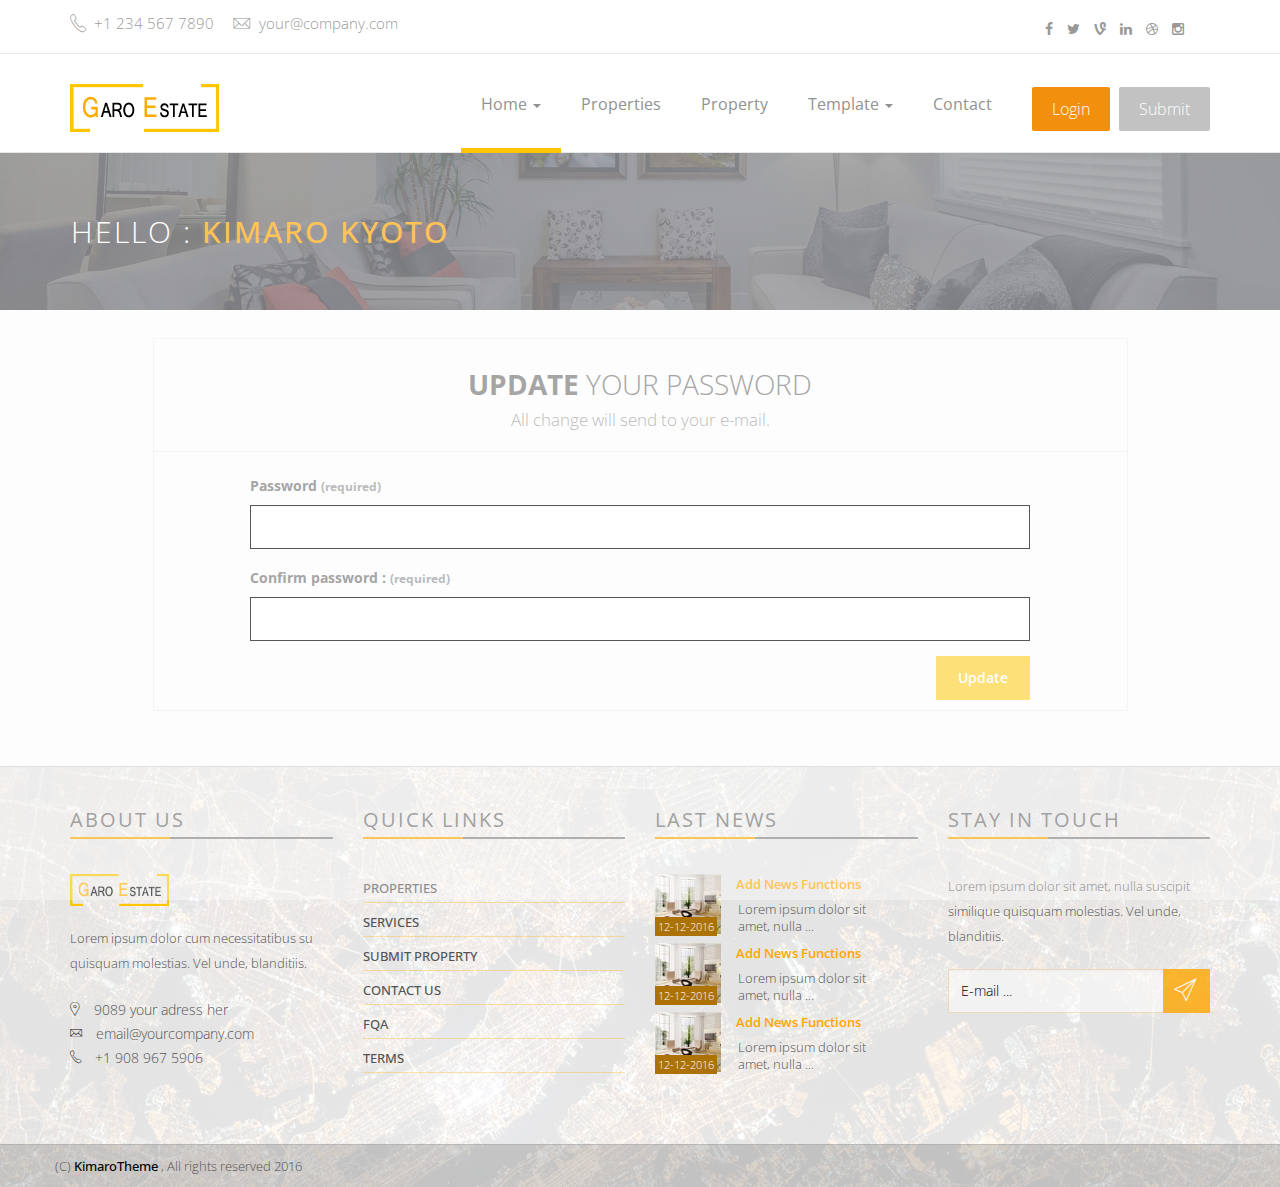
<file: change-password.html>
<!DOCTYPE html>
<!--[if lt IE 7]>      <html class="no-js lt-ie9 lt-ie8 lt-ie7"> <![endif]-->
<!--[if IE 7]>         <html class="no-js lt-ie9 lt-ie8"> <![endif]-->
<!--[if IE 8]>         <html class="no-js lt-ie9"> <![endif]-->
<!--[if gt IE 8]><!--> 
<html class="no-js"> <!--<![endif]-->
    <head>
         <meta charset="utf-8">
        <meta http-equiv="X-UA-Compatible" content="IE=edge">
        <title>GARO ESTATE | Change password page</title>
        <meta name="description" content="company is a real-estate template">
        <meta name="author" content="Kimarotec">
        <meta name="keyword" content="html5, css, bootstrap, property, real-estate theme , bootstrap template">
        <meta name="viewport" content="width=device-width, initial-scale=1">

        <link href='http://fonts.googleapis.com/css?family=Open+Sans:400,300,700,800' rel='stylesheet' type='text/css'>

        <!-- Place favicon.ico and apple-touch-icon.png in the root directory -->
        <link rel="shortcut icon" href="favicon.ico" type="image/x-icon">
        <link rel="icon" href="favicon.ico" type="image/x-icon">

        <link rel="stylesheet" href="assets/css/normalize.css">
        <link rel="stylesheet" href="assets/css/font-awesome.min.css">
        <link rel="stylesheet" href="assets/css/fontello.css">
        <link href="assets/fonts/icon-7-stroke/css/pe-icon-7-stroke.css" rel="stylesheet">
        <link href="assets/fonts/icon-7-stroke/css/helper.css" rel="stylesheet">
        <link href="assets/css/animate.css" rel="stylesheet" media="screen">
        <link rel="stylesheet" href="assets/css/bootstrap-select.min.css"> 
        <link rel="stylesheet" href="bootstrap/css/bootstrap.min.css">
        <link rel="stylesheet" href="assets/css/icheck.min_all.css">
        <link rel="stylesheet" href="assets/css/price-range.css">
        <link rel="stylesheet" href="assets/css/owl.carousel.css">  
        <link rel="stylesheet" href="assets/css/owl.theme.css">
        <link rel="stylesheet" href="assets/css/owl.transitions.css">
        <link rel="stylesheet" href="assets/css/style.css">
        <link rel="stylesheet" href="assets/css/responsive.css">
    </head>
    <body>

        <div id="preloader">
            <div id="status">&nbsp;</div>
        </div>
        <!-- Body content -->

        <div class="header-connect">
            <div class="container">
                <div class="row">
                    <div class="col-md-5 col-sm-8  col-xs-12">
                        <div class="header-half header-call">
                            <p>
                                <span><i class="pe-7s-call"></i> +1 234 567 7890</span>
                                <span><i class="pe-7s-mail"></i> your@company.com</span>
                            </p>
                        </div>
                    </div>
                    <div class="col-md-2 col-md-offset-5  col-sm-3 col-sm-offset-1  col-xs-12">
                        <div class="header-half header-social">
                            <ul class="list-inline">
                                <li><a href="#"><i class="fa fa-facebook"></i></a></li>
                                <li><a href="#"><i class="fa fa-twitter"></i></a></li>
                                <li><a href="#"><i class="fa fa-vine"></i></a></li>
                                <li><a href="#"><i class="fa fa-linkedin"></i></a></li>
                                <li><a href="#"><i class="fa fa-dribbble"></i></a></li>
                                <li><a href="#"><i class="fa fa-instagram"></i></a></li>
                            </ul>
                        </div>
                    </div>
                </div>
            </div>
        </div>         
        <!--End top header -->

        <nav class="navbar navbar-default ">
            <div class="container">
                <!-- Brand and toggle get grouped for better mobile display -->
                <div class="navbar-header">
                    <button type="button" class="navbar-toggle collapsed" data-toggle="collapse" data-target="#navigation">
                        <span class="sr-only">Toggle navigation</span>
                        <span class="icon-bar"></span>
                        <span class="icon-bar"></span>
                        <span class="icon-bar"></span>
                    </button>
                    <a class="navbar-brand" href="index.html"><img src="assets/img/logo.png" alt=""></a>
                </div>

                <!-- Collect the nav links, forms, and other content for toggling -->
                <div class="collapse navbar-collapse yamm" id="navigation">
                    <div class="button navbar-right">
                        <button class="navbar-btn nav-button wow bounceInRight login" onclick=" window.open('register.html')" data-wow-delay="0.4s">Login</button>
                        <button class="navbar-btn nav-button wow fadeInRight" onclick=" window.open('submit-property.html')" data-wow-delay="0.5s">Submit</button>
                    </div>
                    <ul class="main-nav nav navbar-nav navbar-right">
                        <li class="dropdown ymm-sw " data-wow-delay="0.1s">
                            <a href="index.html" class="dropdown-toggle active" data-toggle="dropdown" data-hover="dropdown" data-delay="200">Home <b class="caret"></b></a>
                            <ul class="dropdown-menu navbar-nav">
                                <li>
                                    <a href="index-2.html">Home Style 2</a>
                                </li>
                                <li>
                                    <a href="index-3.html">Home Style 3</a>
                                </li>
                                <li>
                                    <a href="index-4.html">Home Style 4</a>
                                </li>
                                <li>
                                    <a href="index-5.html">Home Style 5</a>
                                </li>

                            </ul>
                        </li>

                        <li class="wow fadeInDown" data-wow-delay="0.1s"><a class="" href="properties.html">Properties</a></li>
                        <li class="wow fadeInDown" data-wow-delay="0.1s"><a class="" href="property.html">Property</a></li>
                        <li class="dropdown yamm-fw" data-wow-delay="0.1s">
                            <a href="#" class="dropdown-toggle" data-toggle="dropdown" data-hover="dropdown" data-delay="200">Template <b class="caret"></b></a>
                            <ul class="dropdown-menu">
                                <li>
                                    <div class="yamm-content">
                                        <div class="row">
                                            <div class="col-sm-3">
                                                <h5>Home pages</h5>
                                                <ul>
                                                    <li>
                                                        <a href="index.html">Home Style 1</a>
                                                    </li>
                                                    <li>
                                                        <a href="index-2.html">Home Style 2</a>
                                                    </li>
                                                    <li>
                                                        <a href="index-3.html">Home Style 3</a>
                                                    </li>
                                                    <li>
                                                        <a href="index-4.html">Home Style 4</a>
                                                    </li>
                                                    <li>
                                                        <a href="index-5.html">Home Style 5</a>
                                                    </li>
                                                </ul>
                                            </div>
                                            <div class="col-sm-3">
                                                <h5>Pages and blog</h5>
                                                <ul>
                                                    <li><a href="blog.html">Blog listing</a>  </li>
                                                    <li><a href="single.html">Blog Post (full)</a>  </li>
                                                    <li><a href="single-right.html">Blog Post (Right)</a>  </li>
                                                    <li><a href="single-left.html">Blog Post (left)</a>  </li>
                                                    <li><a href="contact.html">Contact style (1)</a> </li>
                                                    <li><a href="contact-3.html">Contact style (2)</a> </li>
                                                    <li><a href="contact_3.html">Contact style (3)</a> </li>
                                                    <li><a href="faq.html">FAQ page</a> </li> 
                                                    <li><a href="404.html">404 page</a>  </li>
                                                </ul>
                                            </div>
                                            <div class="col-sm-3">
                                                <h5>Property</h5>
                                                <ul>
                                                    <li><a href="property-1.html">Property pages style (1)</a> </li>
                                                    <li><a href="property-2.html">Property pages style (2)</a> </li>
                                                    <li><a href="property-3.html">Property pages style (3)</a> </li>
                                                </ul>

                                                <h5>Properties list</h5>
                                                <ul>
                                                    <li><a href="properties.html">Properties list style (1)</a> </li> 
                                                    <li><a href="properties-2.html">Properties list style (2)</a> </li> 
                                                    <li><a href="properties-3.html">Properties list style (3)</a> </li> 
                                                </ul>                                               
                                            </div>
                                            <div class="col-sm-3">
                                                <h5>Property process</h5>
                                                <ul> 
                                                    <li><a href="submit-property.html">Submit - step 1</a> </li>
                                                    <li><a href="submit-property.html">Submit - step 2</a> </li>
                                                    <li><a href="submit-property.html">Submit - step 3</a> </li> 
                                                </ul>
                                                <h5>User account</h5>
                                                <ul>
                                                    <li><a href="register.html">Register / login</a>   </li>
                                                    <li><a href="user-properties.html">Your properties</a>  </li>
                                                    <li><a href="submit-property.html">Submit property</a>  </li>
                                                    <li><a href="change-password.html">Change password</a> </li>
                                                    <li><a href="user-profile.html">Your profile</a>  </li>
                                                </ul>
                                            </div>
                                        </div>
                                    </div>
                                    <!-- /.yamm-content -->
                                </li>
                            </ul>
                        </li>

                        <li class="wow fadeInDown" data-wow-delay="0.4s"><a href="contact.html">Contact</a></li>
                    </ul>
                </div><!-- /.navbar-collapse -->
            </div><!-- /.container-fluid -->
        </nav>
        <!-- End of nav bar -->

        <div class="page-head"> 
            <div class="container">
                <div class="row">
                    <div class="page-head-content">
                        <h1 class="page-title">Hello : <span class="orange strong">Kimaro kyoto</span></h1>               
                    </div>
                </div>
            </div>
        </div>
        <!-- End page header --> 

        <!-- property area -->
        <div class="content-area user-profiel" style="background-color: #FCFCFC;">&nbsp;
            <div class="container">   
                <div class="row">
                    <div class="col-sm-10 col-sm-offset-1 profiel-container">

                        <form action="" method="">

                            <div class="profiel-header">
                                <h3>
                                    <b>UPDATE</b> YOUR PASSWORD <br>
                                    <small>All change will send to your e-mail.</small>
                                </h3>
                                <hr>
                            </div>

                            <div class="clear">

                                <div class="col-sm-10 col-sm-offset-1">
                                    <div class="form-group">
                                        <label>Password <small>(required)</small></label>
                                        <input name="Password" type="password" class="form-control">
                                    </div>
                                    <div class="form-group">
                                        <label>Confirm password : <small>(required)</small></label>
                                        <input type="password" class="form-control">
                                    </div> 
                                </div>
                                <div class="col-sm-10 col-sm-offset-1">
                                    <input type='button' class='btn btn-finish btn-primary pull-right' name='update' value='Update' />
                                </div>
                                
                            </div>
 
                    
                            
                            
                    </form>

                </div>
            </div><!-- end row -->

        </div>
    </div>

  <!-- Footer area-->
        <div class="footer-area">

            <div class=" footer">
                <div class="container">
                    <div class="row">

                        <div class="col-md-3 col-sm-6 wow fadeInRight animated">
                            <div class="single-footer">
                                <h4>About us </h4>
                                <div class="footer-title-line"></div>

                                <img src="assets/img/footer-logo.png" alt="" class="wow pulse" data-wow-delay="1s">
                                <p>Lorem ipsum dolor cum necessitatibus su quisquam molestias. Vel unde, blanditiis.</p>
                                <ul class="footer-adress">
                                    <li><i class="pe-7s-map-marker strong"> </i> 9089 your adress her</li>
                                    <li><i class="pe-7s-mail strong"> </i> email@yourcompany.com</li>
                                    <li><i class="pe-7s-call strong"> </i> +1 908 967 5906</li>
                                </ul>
                            </div>
                        </div>
                        <div class="col-md-3 col-sm-6 wow fadeInRight animated">
                            <div class="single-footer">
                                <h4>Quick links </h4>
                                <div class="footer-title-line"></div>
                                <ul class="footer-menu">
                                    <li><a href="properties.html">Properties</a>  </li> 
                                    <li><a href="#">Services</a>  </li> 
                                    <li><a href="submit-property.html">Submit property </a></li> 
                                    <li><a href="contact.html">Contact us</a></li> 
                                    <li><a href="faq.html">fqa</a>  </li> 
                                    <li><a href="faq.html">Terms </a>  </li> 
                                </ul>
                            </div>
                        </div>
                        <div class="col-md-3 col-sm-6 wow fadeInRight animated">
                            <div class="single-footer">
                                <h4>Last News</h4>
                                <div class="footer-title-line"></div>
                                <ul class="footer-blog">
                                    <li>
                                        <div class="col-md-3 col-sm-4 col-xs-4 blg-thumb p0">
                                            <a href="single.html">
                                                <img src="assets/img/demo/small-proerty-2.jpg">
                                            </a>
                                            <span class="blg-date">12-12-2016</span>

                                        </div>
                                        <div class="col-md-8  col-sm-8 col-xs-8  blg-entry">
                                            <h6> <a href="single.html">Add news functions </a></h6> 
                                            <p style="line-height: 17px; padding: 8px 2px;">Lorem ipsum dolor sit amet, nulla ...</p>
                                        </div>
                                    </li> 

                                    <li>
                                        <div class="col-md-3 col-sm-4 col-xs-4 blg-thumb p0">
                                            <a href="single.html">
                                                <img src="assets/img/demo/small-proerty-2.jpg">
                                            </a>
                                            <span class="blg-date">12-12-2016</span>

                                        </div>
                                        <div class="col-md-8  col-sm-8 col-xs-8  blg-entry">
                                            <h6> <a href="single.html">Add news functions </a></h6> 
                                            <p style="line-height: 17px; padding: 8px 2px;">Lorem ipsum dolor sit amet, nulla ...</p>
                                        </div>
                                    </li> 

                                    <li>
                                        <div class="col-md-3 col-sm-4 col-xs-4 blg-thumb p0">
                                            <a href="single.html">
                                                <img src="assets/img/demo/small-proerty-2.jpg">
                                            </a>
                                            <span class="blg-date">12-12-2016</span>

                                        </div>
                                        <div class="col-md-8  col-sm-8 col-xs-8  blg-entry">
                                            <h6> <a href="single.html">Add news functions </a></h6> 
                                            <p style="line-height: 17px; padding: 8px 2px;">Lorem ipsum dolor sit amet, nulla ...</p>
                                        </div>
                                    </li> 


                                </ul>
                            </div>
                        </div>
                        <div class="col-md-3 col-sm-6 wow fadeInRight animated">
                            <div class="single-footer news-letter">
                                <h4>Stay in touch</h4>
                                <div class="footer-title-line"></div>
                                <p>Lorem ipsum dolor sit amet, nulla  suscipit similique quisquam molestias. Vel unde, blanditiis.</p>

                                <form>
                                    <div class="input-group">
                                        <input class="form-control" type="text" placeholder="E-mail ... ">
                                        <span class="input-group-btn">
                                            <button class="btn btn-primary subscribe" type="button"><i class="pe-7s-paper-plane pe-2x"></i></button>
                                        </span>
                                    </div>
                                    <!-- /input-group -->
                                </form> 

                                <div class="social pull-right"> 
                                    <ul>
                                        <li><a class="wow fadeInUp animated" href="https://twitter.com/kimarotec"><i class="fa fa-twitter"></i></a></li>
                                        <li><a class="wow fadeInUp animated" href="https://www.facebook.com/kimarotec" data-wow-delay="0.2s"><i class="fa fa-facebook"></i></a></li>
                                        <li><a class="wow fadeInUp animated" href="https://plus.google.com/kimarotec" data-wow-delay="0.3s"><i class="fa fa-google-plus"></i></a></li>
                                        <li><a class="wow fadeInUp animated" href="https://instagram.com/kimarotec" data-wow-delay="0.4s"><i class="fa fa-instagram"></i></a></li>
                                        <li><a class="wow fadeInUp animated" href="https://instagram.com/kimarotec" data-wow-delay="0.6s"><i class="fa fa-dribbble"></i></a></li>
                                    </ul> 
                                </div>
                            </div>
                        </div>

                    </div>
                </div>
            </div>

            <div class="footer-copy text-center">
                <div class="container">
                    <div class="row">
                        <div class="pull-left">
                            <span> (C) <a href="http://www.KimaroTec.com">KimaroTheme</a> , All rights reserved 2016  </span> 
                        </div> 
                        <div class="bottom-menu pull-right"> 
                            <ul> 
                                <li><a class="wow fadeInUp animated" href="#" data-wow-delay="0.2s">Home</a></li>
                                <li><a class="wow fadeInUp animated" href="#" data-wow-delay="0.3s">Property</a></li>
                                <li><a class="wow fadeInUp animated" href="#" data-wow-delay="0.4s">Faq</a></li>
                                <li><a class="wow fadeInUp animated" href="#" data-wow-delay="0.6s">Contact</a></li>
                            </ul> 
                        </div>
                    </div>
                </div>
            </div>

        </div>

        <script src="assets/js/modernizr-2.6.2.min.js"></script>

        <script src="assets/js/jquery-1.10.2.min.js"></script> 
        <script src="bootstrap/js/bootstrap.min.js"></script>
        <script src="assets/js/bootstrap-select.min.js"></script>
        <script src="assets/js/bootstrap-hover-dropdown.js"></script>

        <script src="assets/js/easypiechart.min.js"></script>
        <script src="assets/js/jquery.easypiechart.min.js"></script>

        <script src="assets/js/owl.carousel.min.js"></script>
        <script src="assets/js/wow.js"></script>

        <script src="assets/js/icheck.min.js"></script>
        <script src="assets/js/price-range.js"></script>

        <script src="assets/js/main.js"></script>

    </body>
</html>
</file>
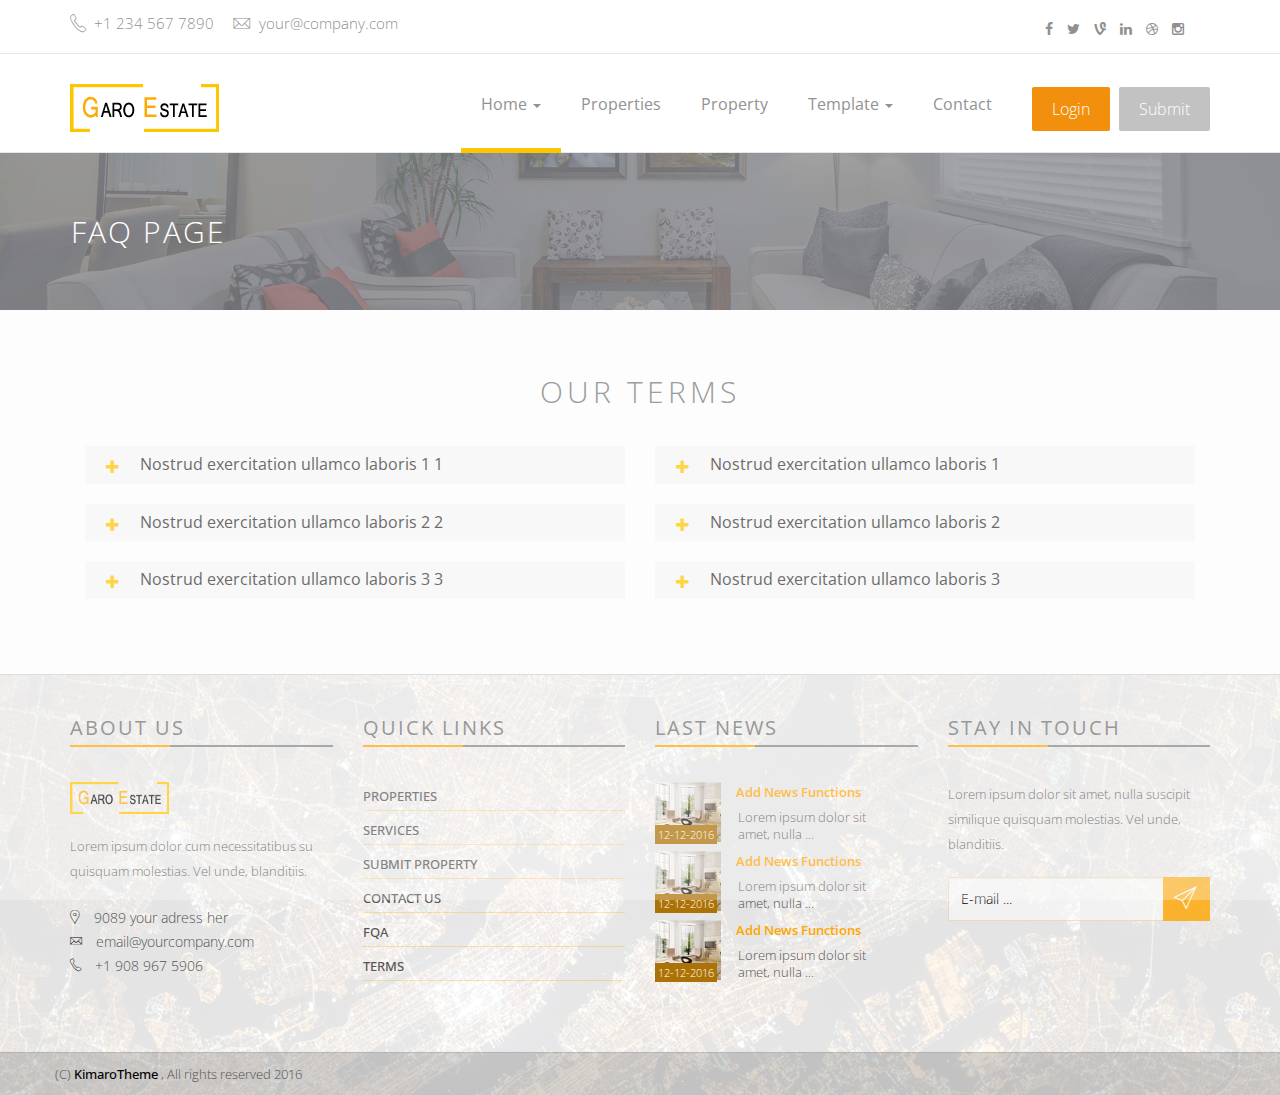
<file: faq.html>
<!DOCTYPE html>
<!--[if lt IE 7]>      <html class="no-js lt-ie9 lt-ie8 lt-ie7"> <![endif]-->
<!--[if IE 7]>         <html class="no-js lt-ie9 lt-ie8"> <![endif]-->
<!--[if IE 8]>         <html class="no-js lt-ie9"> <![endif]-->
<!--[if gt IE 8]><!--> 
<html class="no-js"> <!--<![endif]-->
    <head>
        <meta charset="utf-8">
        <meta http-equiv="X-UA-Compatible" content="IE=edge">
        <title>GARO ESTATE | FAQ page</title>
        <meta name="description" content="company is a real-estate template">
        <meta name="author" content="Kimarotec">
        <meta name="keyword" content="html5, css, bootstrap, property, real-estate theme , bootstrap template">
        <meta name="viewport" content="width=device-width, initial-scale=1">

        <link href='http://fonts.googleapis.com/css?family=Open+Sans:400,300,700,800' rel='stylesheet' type='text/css'>

        <!-- Place favicon.ico and apple-touch-icon.png in the root directory -->
        <link rel="shortcut icon" href="favicon.ico" type="image/x-icon">
        <link rel="icon" href="favicon.ico" type="image/x-icon">

        <link rel="stylesheet" href="assets/css/normalize.css">
        <link rel="stylesheet" href="assets/css/font-awesome.min.css">
        <link rel="stylesheet" href="assets/css/fontello.css">
        <link href="assets/fonts/icon-7-stroke/css/pe-icon-7-stroke.css" rel="stylesheet">
        <link href="assets/fonts/icon-7-stroke/css/helper.css" rel="stylesheet">
        <link href="assets/css/animate.css" rel="stylesheet" media="screen">
        <link rel="stylesheet" href="assets/css/bootstrap-select.min.css"> 
        <link rel="stylesheet" href="bootstrap/css/bootstrap.min.css">
        <link rel="stylesheet" href="assets/css/icheck.min_all.css">
        <link rel="stylesheet" href="assets/css/price-range.css">
        <link rel="stylesheet" href="assets/css/owl.carousel.css">  
        <link rel="stylesheet" href="assets/css/owl.theme.css">
        <link rel="stylesheet" href="assets/css/owl.transitions.css">
        <link rel="stylesheet" href="assets/css/style.css">
        <link rel="stylesheet" href="assets/css/responsive.css">
    </head>
    <body>

        <div id="preloader">
            <div id="status">&nbsp;</div>
        </div>
        <!-- Body content -->

        <div class="header-connect">
            <div class="container">
                <div class="row">
                    <div class="col-md-5 col-sm-8  col-xs-12">
                        <div class="header-half header-call">
                            <p>
                                <span><i class="pe-7s-call"></i> +1 234 567 7890</span>
                                <span><i class="pe-7s-mail"></i> your@company.com</span>
                            </p>
                        </div>
                    </div>
                    <div class="col-md-2 col-md-offset-5  col-sm-3 col-sm-offset-1  col-xs-12">
                        <div class="header-half header-social">
                            <ul class="list-inline">
                                <li><a href="#"><i class="fa fa-facebook"></i></a></li>
                                <li><a href="#"><i class="fa fa-twitter"></i></a></li>
                                <li><a href="#"><i class="fa fa-vine"></i></a></li>
                                <li><a href="#"><i class="fa fa-linkedin"></i></a></li>
                                <li><a href="#"><i class="fa fa-dribbble"></i></a></li>
                                <li><a href="#"><i class="fa fa-instagram"></i></a></li>
                            </ul>
                        </div>
                    </div>
                </div>
            </div>
        </div>           
        <!--End top header -->

        <nav class="navbar navbar-default ">
            <div class="container">
                <!-- Brand and toggle get grouped for better mobile display -->
                <div class="navbar-header">
                    <button type="button" class="navbar-toggle collapsed" data-toggle="collapse" data-target="#navigation">
                        <span class="sr-only">Toggle navigation</span>
                        <span class="icon-bar"></span>
                        <span class="icon-bar"></span>
                        <span class="icon-bar"></span>
                    </button>
                    <a class="navbar-brand" href="index.html"><img src="assets/img/logo.png" alt=""></a>
                </div>

                <!-- Collect the nav links, forms, and other content for toggling -->
                <div class="collapse navbar-collapse yamm" id="navigation">
                    <div class="button navbar-right">
                        <button class="navbar-btn nav-button wow bounceInRight login" onclick=" window.open('register.html')" data-wow-delay="0.4s">Login</button>
                        <button class="navbar-btn nav-button wow fadeInRight" onclick=" window.open('submit-property.html')" data-wow-delay="0.5s">Submit</button>
                    </div>
                    <ul class="main-nav nav navbar-nav navbar-right">
                        <li class="dropdown ymm-sw " data-wow-delay="0.1s">
                            <a href="index.html" class="dropdown-toggle active" data-toggle="dropdown" data-hover="dropdown" data-delay="200">Home <b class="caret"></b></a>
                            <ul class="dropdown-menu navbar-nav">
                                <li>
                                    <a href="index-2.html">Home Style 2</a>
                                </li>
                                <li>
                                    <a href="index-3.html">Home Style 3</a>
                                </li>
                                <li>
                                    <a href="index-4.html">Home Style 4</a>
                                </li>
                                <li>
                                    <a href="index-5.html">Home Style 5</a>
                                </li>

                            </ul>
                        </li>

                        <li class="wow fadeInDown" data-wow-delay="0.1s"><a class="" href="properties.html">Properties</a></li>
                        <li class="wow fadeInDown" data-wow-delay="0.1s"><a class="" href="property.html">Property</a></li>
                        <li class="dropdown yamm-fw" data-wow-delay="0.1s">
                            <a href="#" class="dropdown-toggle" data-toggle="dropdown" data-hover="dropdown" data-delay="200">Template <b class="caret"></b></a>
                            <ul class="dropdown-menu">
                                <li>
                                    <div class="yamm-content">
                                        <div class="row">
                                            <div class="col-sm-3">
                                                <h5>Home pages</h5>
                                                <ul>
                                                    <li>
                                                        <a href="index.html">Home Style 1</a>
                                                    </li>
                                                    <li>
                                                        <a href="index-2.html">Home Style 2</a>
                                                    </li>
                                                    <li>
                                                        <a href="index-3.html">Home Style 3</a>
                                                    </li>
                                                    <li>
                                                        <a href="index-4.html">Home Style 4</a>
                                                    </li>
                                                    <li>
                                                        <a href="index-5.html">Home Style 5</a>
                                                    </li>
                                                </ul>
                                            </div>
                                            <div class="col-sm-3">
                                                <h5>Pages and blog</h5>
                                                <ul>
                                                    <li><a href="blog.html">Blog listing</a>  </li>
                                                    <li><a href="single.html">Blog Post (full)</a>  </li>
                                                    <li><a href="single-right.html">Blog Post (Right)</a>  </li>
                                                    <li><a href="single-left.html">Blog Post (left)</a>  </li>
                                                    <li><a href="contact.html">Contact style (1)</a> </li>
                                                    <li><a href="contact-3.html">Contact style (2)</a> </li>
                                                    <li><a href="contact_3.html">Contact style (3)</a> </li>
                                                    <li><a href="faq.html">FAQ page</a> </li> 
                                                    <li><a href="404.html">404 page</a>  </li>
                                                </ul>
                                            </div>
                                            <div class="col-sm-3">
                                                <h5>Property</h5>
                                                <ul>
                                                    <li><a href="property-1.html">Property pages style (1)</a> </li>
                                                    <li><a href="property-2.html">Property pages style (2)</a> </li>
                                                    <li><a href="property-3.html">Property pages style (3)</a> </li>
                                                </ul>

                                                <h5>Properties list</h5>
                                                <ul>
                                                    <li><a href="properties.html">Properties list style (1)</a> </li> 
                                                    <li><a href="properties-2.html">Properties list style (2)</a> </li> 
                                                    <li><a href="properties-3.html">Properties list style (3)</a> </li> 
                                                </ul>                                               
                                            </div>
                                            <div class="col-sm-3">
                                                <h5>Property process</h5>
                                                <ul> 
                                                    <li><a href="submit-property.html">Submit - step 1</a> </li>
                                                    <li><a href="submit-property.html">Submit - step 2</a> </li>
                                                    <li><a href="submit-property.html">Submit - step 3</a> </li> 
                                                </ul>
                                                <h5>User account</h5>
                                                <ul>
                                                    <li><a href="register.html">Register / login</a>   </li>
                                                    <li><a href="user-properties.html">Your properties</a>  </li>
                                                    <li><a href="submit-property.html">Submit property</a>  </li>
                                                    <li><a href="change-password.html">Change password</a> </li>
                                                    <li><a href="user-profile.html">Your profile</a>  </li>
                                                </ul>
                                            </div>
                                        </div>
                                    </div>
                                    <!-- /.yamm-content -->
                                </li>
                            </ul>
                        </li>

                        <li class="wow fadeInDown" data-wow-delay="0.4s"><a href="contact.html">Contact</a></li>
                    </ul>
                </div><!-- /.navbar-collapse -->
            </div><!-- /.container-fluid -->
        </nav>
        <!-- End of nav bar -->
 
         <div class="page-head"> 
            <div class="container">
                <div class="row">
                    <div class="page-head-content">
                        <h1 class="page-title">FAQ PAge</h1>               
                    </div>
                </div>
            </div>
        </div>
        <!-- End page header -->
        

        <!-- property area -->
        <div class="content-area recent-property" style="background-color: #FCFCFC; padding-bottom: 55px;">
            <div class="container">    

                <div class="row">
                    <div class="col-md-10 col-md-offset-1 col-sm-12 text-center page-title">
                        <!-- /.feature title -->
                        <h2>Our terms </h2>
                        <br>
                    </div>
                </div>

                <div class="row row-feat"> 
                    <div class="col-md-12">
 
                        <div class="col-sm-6 feat-list">
                            <div class="panel-group">
                                <div class="panel panel-default">
                                    <div class="panel-heading">
                                         <h4 class="panel-title fqa-title" data-toggle="collapse" data-target="#fqa11" >
                                            Nostrud exercitation ullamco laboris 1 1
                                         </h4> 
                                    </div>
                                    <div id="fqa11" class="panel-collapse collapse fqa-body">
                                        <div class="panel-body">
                                            <ol>
                                                <li> Lorem ipsum dolor sit amet, consectetur adipisicing</li>
                                                <li> Lorem ipsum dolor sit amet, consectetur adipisicing</li>
                                                <li> Lorem ipsum dolor sit amet, consectetur adipisicing</li>
                                                <li> Lorem ipsum dolor sit amet, consectetur adipisicing</li>
                                                <li> Lorem ipsum dolor sit amet, consectetur adipisicing</li>                                           
                                            </ol> 
                                        </div> 
                                    </div>
                                </div>
                            </div>
                            
                            <div class="panel-group">
                                <div class="panel panel-default">
                                    <div class="panel-heading">
                                         <h4 class="panel-title fqa-title" data-toggle="collapse" data-target="#fqa22" >
                                            Nostrud exercitation ullamco laboris 2 2
                                         </h4> 
                                    </div>
                                    <div id="fqa22" class="panel-collapse collapse fqa-body">
                                        <div class="panel-body">
                                            <ol>
                                                <li> Lorem ipsum dolor sit amet, consectetur adipisicing</li>
                                                <li> Lorem ipsum dolor sit amet, consectetur adipisicing</li>
                                                <li> Lorem ipsum dolor sit amet, consectetur adipisicing</li>
                                                <li> Lorem ipsum dolor sit amet, consectetur adipisicing</li>
                                                <li> Lorem ipsum dolor sit amet, consectetur adipisicing</li>                                           
                                            </ol> 
                                        </div> 
                                    </div>
                                </div>
                            </div>
                            
                            <div class="panel-group">
                                <div class="panel panel-default">
                                    <div class="panel-heading">
                                         <h4 class="panel-title fqa-title" data-toggle="collapse" data-target="#fqa33" >
                                            Nostrud exercitation ullamco laboris 3 3
                                         </h4> 
                                    </div>
                                    <div id="fqa33" class="panel-collapse collapse fqa-body">
                                        <div class="panel-body">
                                            <ol>
                                                <li> Lorem ipsum dolor sit amet, consectetur adipisicing</li>
                                                <li> Lorem ipsum dolor sit amet, consectetur adipisicing</li>
                                                <li> Lorem ipsum dolor sit amet, consectetur adipisicing</li>
                                                <li> Lorem ipsum dolor sit amet, consectetur adipisicing</li>
                                                <li> Lorem ipsum dolor sit amet, consectetur adipisicing</li>                                           
                                            </ol> 
                                        </div> 
                                    </div>
                                </div>
                            </div>
                        </div>
                        <div class="col-sm-6 feat-list">
                            <div class="panel-group">
                                <div class="panel panel-default">
                                    <div class="panel-heading">
                                         <h4 class="panel-title fqa-title" data-toggle="collapse" data-target="#fqa1" >
                                            Nostrud exercitation ullamco laboris 1 
                                         </h4> 
                                    </div>
                                    <div id="fqa1" class="panel-collapse collapse fqa-body">
                                        <div class="panel-body">
                                            <ol>
                                                <li> Lorem ipsum dolor sit amet, consectetur adipisicing</li>
                                                <li> Lorem ipsum dolor sit amet, consectetur adipisicing</li>
                                                <li> Lorem ipsum dolor sit amet, consectetur adipisicing</li>
                                                <li> Lorem ipsum dolor sit amet, consectetur adipisicing</li>
                                                <li> Lorem ipsum dolor sit amet, consectetur adipisicing</li>                                           
                                            </ol> 
                                        </div> 
                                    </div>
                                </div>
                            </div>
                            
                            <div class="panel-group">
                                <div class="panel panel-default">
                                    <div class="panel-heading">
                                         <h4 class="panel-title fqa-title" data-toggle="collapse" data-target="#fqa2" >
                                            Nostrud exercitation ullamco laboris 2 
                                         </h4> 
                                    </div>
                                    <div id="fqa2" class="panel-collapse collapse fqa-body">
                                        <div class="panel-body">
                                            <ol>
                                                <li> Lorem ipsum dolor sit amet, consectetur adipisicing</li>
                                                <li> Lorem ipsum dolor sit amet, consectetur adipisicing</li>
                                                <li> Lorem ipsum dolor sit amet, consectetur adipisicing</li>
                                                <li> Lorem ipsum dolor sit amet, consectetur adipisicing</li>
                                                <li> Lorem ipsum dolor sit amet, consectetur adipisicing</li>                                           
                                            </ol> 
                                        </div> 
                                    </div>
                                </div>
                            </div>
                            
                            <div class="panel-group">
                                <div class="panel panel-default">
                                    <div class="panel-heading">
                                         <h4 class="panel-title fqa-title" data-toggle="collapse" data-target="#fqa3" >
                                            Nostrud exercitation ullamco laboris 3
                                         </h4> 
                                    </div>
                                    <div id="fqa3" class="panel-collapse collapse fqa-body">
                                        <div class="panel-body">
                                            <ol>
                                                <li> Lorem ipsum dolor sit amet, consectetur adipisicing</li>
                                                <li> Lorem ipsum dolor sit amet, consectetur adipisicing</li>
                                                <li> Lorem ipsum dolor sit amet, consectetur adipisicing</li>
                                                <li> Lorem ipsum dolor sit amet, consectetur adipisicing</li>
                                                <li> Lorem ipsum dolor sit amet, consectetur adipisicing</li>                                           
                                            </ol> 
                                        </div> 
                                    </div>
                                </div>
                            </div>
                        </div>

                    </div>
                </div>
                
            </div>
        </div>

     <!-- Footer area-->
        <div class="footer-area">

            <div class=" footer">
                <div class="container">
                    <div class="row">

                        <div class="col-md-3 col-sm-6 wow fadeInRight animated">
                            <div class="single-footer">
                                <h4>About us </h4>
                                <div class="footer-title-line"></div>

                                <img src="assets/img/footer-logo.png" alt="" class="wow pulse" data-wow-delay="1s">
                                <p>Lorem ipsum dolor cum necessitatibus su quisquam molestias. Vel unde, blanditiis.</p>
                                <ul class="footer-adress">
                                    <li><i class="pe-7s-map-marker strong"> </i> 9089 your adress her</li>
                                    <li><i class="pe-7s-mail strong"> </i> email@yourcompany.com</li>
                                    <li><i class="pe-7s-call strong"> </i> +1 908 967 5906</li>
                                </ul>
                            </div>
                        </div>
                        <div class="col-md-3 col-sm-6 wow fadeInRight animated">
                            <div class="single-footer">
                                <h4>Quick links </h4>
                                <div class="footer-title-line"></div>
                                <ul class="footer-menu">
                                    <li><a href="properties.html">Properties</a>  </li> 
                                    <li><a href="#">Services</a>  </li> 
                                    <li><a href="submit-property.html">Submit property </a></li> 
                                    <li><a href="contact.html">Contact us</a></li> 
                                    <li><a href="faq.html">fqa</a>  </li> 
                                    <li><a href="faq.html">Terms </a>  </li> 
                                </ul>
                            </div>
                        </div>
                        <div class="col-md-3 col-sm-6 wow fadeInRight animated">
                            <div class="single-footer">
                                <h4>Last News</h4>
                                <div class="footer-title-line"></div>
                                <ul class="footer-blog">
                                    <li>
                                        <div class="col-md-3 col-sm-4 col-xs-4 blg-thumb p0">
                                            <a href="single.html">
                                                <img src="assets/img/demo/small-proerty-2.jpg">
                                            </a>
                                            <span class="blg-date">12-12-2016</span>

                                        </div>
                                        <div class="col-md-8  col-sm-8 col-xs-8  blg-entry">
                                            <h6> <a href="single.html">Add news functions </a></h6> 
                                            <p style="line-height: 17px; padding: 8px 2px;">Lorem ipsum dolor sit amet, nulla ...</p>
                                        </div>
                                    </li> 

                                    <li>
                                        <div class="col-md-3 col-sm-4 col-xs-4 blg-thumb p0">
                                            <a href="single.html">
                                                <img src="assets/img/demo/small-proerty-2.jpg">
                                            </a>
                                            <span class="blg-date">12-12-2016</span>

                                        </div>
                                        <div class="col-md-8  col-sm-8 col-xs-8  blg-entry">
                                            <h6> <a href="single.html">Add news functions </a></h6> 
                                            <p style="line-height: 17px; padding: 8px 2px;">Lorem ipsum dolor sit amet, nulla ...</p>
                                        </div>
                                    </li> 

                                    <li>
                                        <div class="col-md-3 col-sm-4 col-xs-4 blg-thumb p0">
                                            <a href="single.html">
                                                <img src="assets/img/demo/small-proerty-2.jpg">
                                            </a>
                                            <span class="blg-date">12-12-2016</span>

                                        </div>
                                        <div class="col-md-8  col-sm-8 col-xs-8  blg-entry">
                                            <h6> <a href="single.html">Add news functions </a></h6> 
                                            <p style="line-height: 17px; padding: 8px 2px;">Lorem ipsum dolor sit amet, nulla ...</p>
                                        </div>
                                    </li> 


                                </ul>
                            </div>
                        </div>
                        <div class="col-md-3 col-sm-6 wow fadeInRight animated">
                            <div class="single-footer news-letter">
                                <h4>Stay in touch</h4>
                                <div class="footer-title-line"></div>
                                <p>Lorem ipsum dolor sit amet, nulla  suscipit similique quisquam molestias. Vel unde, blanditiis.</p>

                                <form>
                                    <div class="input-group">
                                        <input class="form-control" type="text" placeholder="E-mail ... ">
                                        <span class="input-group-btn">
                                            <button class="btn btn-primary subscribe" type="button"><i class="pe-7s-paper-plane pe-2x"></i></button>
                                        </span>
                                    </div>
                                    <!-- /input-group -->
                                </form> 

                                <div class="social pull-right"> 
                                    <ul>
                                        <li><a class="wow fadeInUp animated" href="https://twitter.com/kimarotec"><i class="fa fa-twitter"></i></a></li>
                                        <li><a class="wow fadeInUp animated" href="https://www.facebook.com/kimarotec" data-wow-delay="0.2s"><i class="fa fa-facebook"></i></a></li>
                                        <li><a class="wow fadeInUp animated" href="https://plus.google.com/kimarotec" data-wow-delay="0.3s"><i class="fa fa-google-plus"></i></a></li>
                                        <li><a class="wow fadeInUp animated" href="https://instagram.com/kimarotec" data-wow-delay="0.4s"><i class="fa fa-instagram"></i></a></li>
                                        <li><a class="wow fadeInUp animated" href="https://instagram.com/kimarotec" data-wow-delay="0.6s"><i class="fa fa-dribbble"></i></a></li>
                                    </ul> 
                                </div>
                            </div>
                        </div>

                    </div>
                </div>
            </div>

            <div class="footer-copy text-center">
                <div class="container">
                    <div class="row">
                        <div class="pull-left">
                            <span> (C) <a href="http://www.KimaroTec.com">KimaroTheme</a> , All rights reserved 2016  </span> 
                        </div> 
                        <div class="bottom-menu pull-right"> 
                            <ul> 
                                <li><a class="wow fadeInUp animated" href="#" data-wow-delay="0.2s">Home</a></li>
                                <li><a class="wow fadeInUp animated" href="#" data-wow-delay="0.3s">Property</a></li>
                                <li><a class="wow fadeInUp animated" href="#" data-wow-delay="0.4s">Faq</a></li>
                                <li><a class="wow fadeInUp animated" href="#" data-wow-delay="0.6s">Contact</a></li>
                            </ul> 
                        </div>
                    </div>
                </div>
            </div>

        </div>

        <script src="assets/js/modernizr-2.6.2.min.js"></script>

        <script src="assets/js/jquery-1.10.2.min.js"></script> 
        <script src="bootstrap/js/bootstrap.min.js"></script>
        <script src="assets/js/bootstrap-select.min.js"></script>
        <script src="assets/js/bootstrap-hover-dropdown.js"></script>

        <script src="assets/js/easypiechart.min.js"></script>
        <script src="assets/js/jquery.easypiechart.min.js"></script>

        <script src="assets/js/owl.carousel.min.js"></script>
        <script src="assets/js/wow.js"></script>

        <script src="assets/js/icheck.min.js"></script>
        <script src="assets/js/price-range.js"></script>

        <script src="assets/js/main.js"></script>

    </body>
</html>
</file>
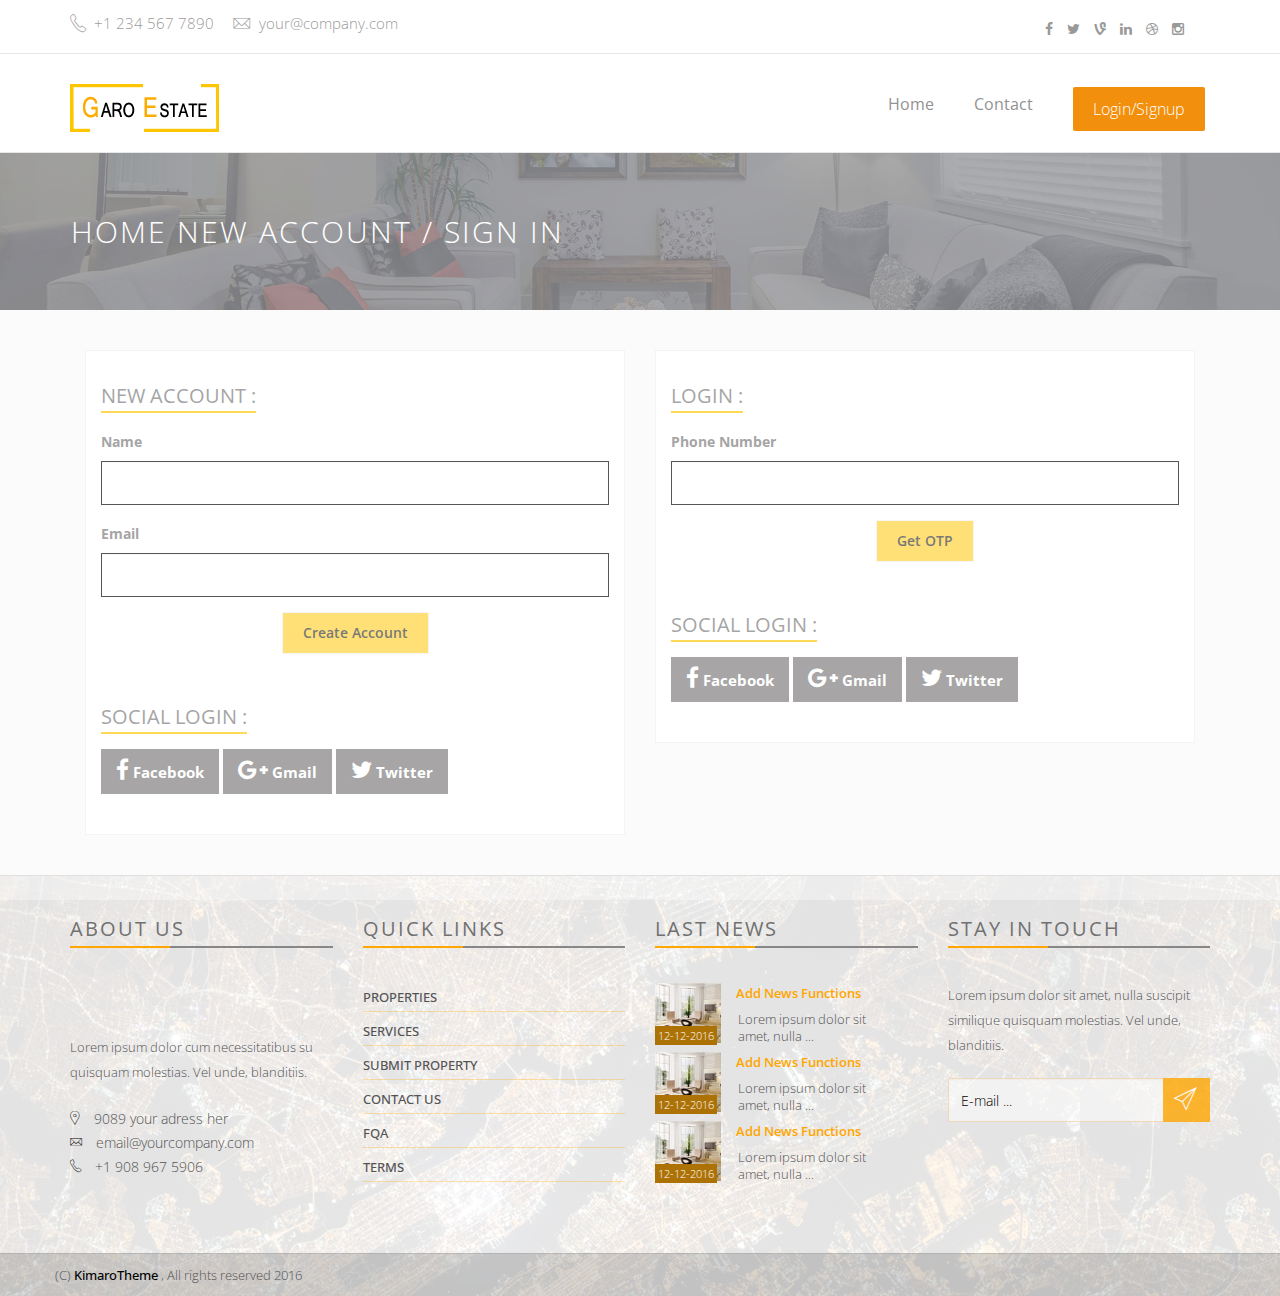
<file: register.html>
<!DOCTYPE html>
<!--[if lt IE 7]>      <html class="no-js lt-ie9 lt-ie8 lt-ie7"> <![endif]-->
<!--[if IE 7]>         <html class="no-js lt-ie9 lt-ie8"> <![endif]-->
<!--[if IE 8]>         <html class="no-js lt-ie9"> <![endif]-->
<!--[if gt IE 8]><!--> <html class="no-js"> <!--<![endif]-->
    <head>
        <meta charset="utf-8">
        <meta http-equiv="X-UA-Compatible" content="IE=edge">
        <title>GARO ESTATE | Register page</title>
        <meta name="description" content="GARO is a real-estate template">
        <meta name="author" content="Kimarotec">
        <meta name="keyword" content="html5, css, bootstrap, property, real-estate theme , bootstrap template">
        <meta name="viewport" content="width=device-width, initial-scale=1">

        <link href='http://fonts.googleapis.com/css?family=Open+Sans:400,300,700,800' rel='stylesheet' type='text/css'>

        <!-- Place favicon.ico and apple-touch-icon.png in the root directory -->
        <link rel="shortcut icon" href="favicon.ico" type="image/x-icon">
        <link rel="icon" href="favicon.ico" type="image/x-icon">

        <link rel="stylesheet" href="assets/css/normalize.css">
        <link rel="stylesheet" href="assets/css/font-awesome.min.css">
        <link rel="stylesheet" href="assets/css/fontello.css">
        <link href="assets/fonts/icon-7-stroke/css/pe-icon-7-stroke.css" rel="stylesheet">
        <link href="assets/fonts/icon-7-stroke/css/helper.css" rel="stylesheet">
        <link href="assets/css/animate.css" rel="stylesheet" media="screen">
        <link rel="stylesheet" href="assets/css/bootstrap-select.min.css"> 
        <link rel="stylesheet" href="bootstrap/css/bootstrap.min.css">
        <link rel="stylesheet" href="assets/css/icheck.min_all.css">
        <link rel="stylesheet" href="assets/css/price-range.css">
        <link rel="stylesheet" href="assets/css/owl.carousel.css">  
        <link rel="stylesheet" href="assets/css/owl.theme.css">
        <link rel="stylesheet" href="assets/css/owl.transitions.css">
        <link rel="stylesheet" href="assets/css/style.css">
        <link rel="stylesheet" href="assets/css/responsive.css">
    </head>
    <body>

        <div id="preloader">
            <div id="status">&nbsp;</div>
        </div>
        <!-- Body content -->

       
        <div class="header-connect">
            <div class="container">
                <div class="row">
                    <div class="col-md-5 col-sm-8  col-xs-12">
                        <div class="header-half header-call">
                            <p>
                                <span><i class="pe-7s-call"></i> +1 234 567 7890</span>
                                <span><i class="pe-7s-mail"></i> your@company.com</span>
                            </p>
                        </div>
                    </div>
                    <div class="col-md-2 col-md-offset-5  col-sm-3 col-sm-offset-1  col-xs-12">
                        <div class="header-half header-social">
                            <ul class="list-inline">
                                <li><a href="#"><i class="fa fa-facebook"></i></a></li>
                                <li><a href="#"><i class="fa fa-twitter"></i></a></li>
                                <li><a href="#"><i class="fa fa-vine"></i></a></li>
                                <li><a href="#"><i class="fa fa-linkedin"></i></a></li>
                                <li><a href="#"><i class="fa fa-dribbble"></i></a></li>
                                <li><a href="#"><i class="fa fa-instagram"></i></a></li>
                            </ul>
                        </div>
                    </div>
                </div>
            </div>
        </div>            
        <!--End top header -->

        <nav class="navbar navbar-default ">
            <div class="container">
                <!-- Brand and toggle get grouped for better mobile display -->
                <div class="navbar-header">
                    <a class="navbar-brand" href="index.html"><img src="assets/img/logo.png" alt=""></a>
                </div>

                <!-- Collect the nav links, forms, and other content for toggling -->
                <div class="collapse navbar-collapse yamm" id="navigation">
                    <div class="button navbar-right">
                        <button class="navbar-btn nav-button wow bounceInRight login" onclick=" window.open('register.html')" data-wow-delay="0.4s">Login/Signup</button>
                    </div>
                    <ul class="main-nav nav navbar-nav navbar-right">
                        <li class="dropdown ymm-sw"><a href="index.html">Home</a></li>
                        <!-- data-delay="200" data-delay="200" -->
                        <li class="wow"><a href="contact.html">Contact</a></li>
                    </ul>
                </div><!-- /.navbar-collapse -->
            </div><!-- /.container-fluid -->
        </nav>
        <!-- End of nav bar -->

        <div class="page-head"> 
            <div class="container">
                <div class="row">
                    <div class="page-head-content">
                        <h1 class="page-title">Home New account / Sign in </h1>               
                    </div>
                </div>
            </div>
        </div>
        <!-- End page header -->
 

        <!-- register-area -->
        <div class="register-area" style="background-color: rgb(249, 249, 249);">
            <div class="container">

                <div class="col-md-6">
                    <div class="box-for overflow">
                        <div class="col-md-12 col-xs-12 register-blocks">
                            <h2>New account : </h2> 
                            <form action="" method="post">
                                <div class="form-group">
                                    <label for="name">Name</label>
                                    <input type="text" class="form-control" id="name">
                                </div>
                                <div class="form-group">
                                    <label for="email">Email</label>
                                    <input type="text" class="form-control" id="email">
                                </div>
                                <div class="text-center">
                                    <button type="submit" class="btn btn-default">Create Account</button>
                                </div>
                            </form>
                            <br>
                            <h2>Social login :  </h2> 
                            
                            <p>
                            <a class="login-social facebook" href="#"><i class="fa fa-facebook"></i>&nbsp;Facebook</a> 
                            <a class="login-social gmail" href="#"><i class="fa fa-google-plus"></i>&nbsp;Gmail</a> 
                            <a class="login-social twitter" href="#"><i class="fa fa-twitter"></i>&nbsp;Twitter</a>  
                        </div>
                    </div>
                </div>

                <div class="col-md-6">
                    <div class="box-for overflow">                         
                        <div class="col-md-12 col-xs-12 login-blocks">
                            <h2>Login : </h2> 
                            <form action="" method="post">
                                <div class="form-group">
                                    <label for="pNumber">Phone Number</label>
                                    <input type="text" class="form-control" id="pNumber">
                                </div>
                                <div class="text-center">
                                    <button type="submit" class="btn btn-default">Get OTP</button>
                                </div>
                            </form>
                            <br>
                            
                            <h2>Social login :  </h2> 
                            
                            <p>
                            <a class="login-social facebook" href="#"><i class="fa fa-facebook"></i>&nbsp;Facebook</a> 
                            <a class="login-social gmail" href="#"><i class="fa fa-google-plus"></i>&nbsp;Gmail</a> 
                            <a class="login-social twitter" href="#"><i class="fa fa-twitter"></i>&nbsp;Twitter</a>  
                            </p> 
                        </div>
                        
                    </div>
                </div>

            </div>
        </div>      

          <!-- Footer area-->
        <div class="footer-area">

            <div class=" footer">
                <div class="container">
                    <div class="row">

                        <div class="col-md-3 col-sm-6 wow fadeInRight animated">
                            <div class="single-footer">
                                <h4>About us </h4>
                                <div class="footer-title-line"></div>

                                <img src="assets/img/footer-logo.png" alt="" class="wow pulse" data-wow-delay="1s">
                                <p>Lorem ipsum dolor cum necessitatibus su quisquam molestias. Vel unde, blanditiis.</p>
                                <ul class="footer-adress">
                                    <li><i class="pe-7s-map-marker strong"> </i> 9089 your adress her</li>
                                    <li><i class="pe-7s-mail strong"> </i> email@yourcompany.com</li>
                                    <li><i class="pe-7s-call strong"> </i> +1 908 967 5906</li>
                                </ul>
                            </div>
                        </div>
                        <div class="col-md-3 col-sm-6 wow fadeInRight animated">
                            <div class="single-footer">
                                <h4>Quick links </h4>
                                <div class="footer-title-line"></div>
                                <ul class="footer-menu">
                                    <li><a href="properties.html">Properties</a>  </li> 
                                    <li><a href="#">Services</a>  </li> 
                                    <li><a href="submit-property.html">Submit property </a></li> 
                                    <li><a href="contact.html">Contact us</a></li> 
                                    <li><a href="faq.html">fqa</a>  </li> 
                                    <li><a href="faq.html">Terms </a>  </li> 
                                </ul>
                            </div>
                        </div>
                        <div class="col-md-3 col-sm-6 wow fadeInRight animated">
                            <div class="single-footer">
                                <h4>Last News</h4>
                                <div class="footer-title-line"></div>
                                <ul class="footer-blog">
                                    <li>
                                        <div class="col-md-3 col-sm-4 col-xs-4 blg-thumb p0">
                                            <a href="single.html">
                                                <img src="assets/img/demo/small-proerty-2.jpg">
                                            </a>
                                            <span class="blg-date">12-12-2016</span>

                                        </div>
                                        <div class="col-md-8  col-sm-8 col-xs-8  blg-entry">
                                            <h6> <a href="single.html">Add news functions </a></h6> 
                                            <p style="line-height: 17px; padding: 8px 2px;">Lorem ipsum dolor sit amet, nulla ...</p>
                                        </div>
                                    </li> 

                                    <li>
                                        <div class="col-md-3 col-sm-4 col-xs-4 blg-thumb p0">
                                            <a href="single.html">
                                                <img src="assets/img/demo/small-proerty-2.jpg">
                                            </a>
                                            <span class="blg-date">12-12-2016</span>

                                        </div>
                                        <div class="col-md-8  col-sm-8 col-xs-8  blg-entry">
                                            <h6> <a href="single.html">Add news functions </a></h6> 
                                            <p style="line-height: 17px; padding: 8px 2px;">Lorem ipsum dolor sit amet, nulla ...</p>
                                        </div>
                                    </li> 

                                    <li>
                                        <div class="col-md-3 col-sm-4 col-xs-4 blg-thumb p0">
                                            <a href="single.html">
                                                <img src="assets/img/demo/small-proerty-2.jpg">
                                            </a>
                                            <span class="blg-date">12-12-2016</span>

                                        </div>
                                        <div class="col-md-8  col-sm-8 col-xs-8  blg-entry">
                                            <h6> <a href="single.html">Add news functions </a></h6> 
                                            <p style="line-height: 17px; padding: 8px 2px;">Lorem ipsum dolor sit amet, nulla ...</p>
                                        </div>
                                    </li> 


                                </ul>
                            </div>
                        </div>
                        <div class="col-md-3 col-sm-6 wow fadeInRight animated">
                            <div class="single-footer news-letter">
                                <h4>Stay in touch</h4>
                                <div class="footer-title-line"></div>
                                <p>Lorem ipsum dolor sit amet, nulla  suscipit similique quisquam molestias. Vel unde, blanditiis.</p>

                                <form>
                                    <div class="input-group">
                                        <input class="form-control" type="text" placeholder="E-mail ... ">
                                        <span class="input-group-btn">
                                            <button class="btn btn-primary subscribe" type="button"><i class="pe-7s-paper-plane pe-2x"></i></button>
                                        </span>
                                    </div>
                                    <!-- /input-group -->
                                </form> 

                                <div class="social pull-right"> 
                                    <ul>
                                        <li><a class="wow fadeInUp animated" href="https://twitter.com/kimarotec"><i class="fa fa-twitter"></i></a></li>
                                        <li><a class="wow fadeInUp animated" href="https://www.facebook.com/kimarotec" data-wow-delay="0.2s"><i class="fa fa-facebook"></i></a></li>
                                        <li><a class="wow fadeInUp animated" href="https://plus.google.com/kimarotec" data-wow-delay="0.3s"><i class="fa fa-google-plus"></i></a></li>
                                        <li><a class="wow fadeInUp animated" href="https://instagram.com/kimarotec" data-wow-delay="0.4s"><i class="fa fa-instagram"></i></a></li>
                                        <li><a class="wow fadeInUp animated" href="https://instagram.com/kimarotec" data-wow-delay="0.6s"><i class="fa fa-dribbble"></i></a></li>
                                    </ul> 
                                </div>
                            </div>
                        </div>

                    </div>
                </div>
            </div>

            <div class="footer-copy text-center">
                <div class="container">
                    <div class="row">
                        <div class="pull-left">
                            <span> (C) <a href="http://www.KimaroTec.com">KimaroTheme</a> , All rights reserved 2016  </span> 
                        </div> 
                        <div class="bottom-menu pull-right"> 
                            <ul> 
                                <li><a class="wow fadeInUp animated" href="#" data-wow-delay="0.2s">Home</a></li>
                                <li><a class="wow fadeInUp animated" href="#" data-wow-delay="0.3s">Property</a></li>
                                <li><a class="wow fadeInUp animated" href="#" data-wow-delay="0.4s">Faq</a></li>
                                <li><a class="wow fadeInUp animated" href="#" data-wow-delay="0.6s">Contact</a></li>
                            </ul> 
                        </div>
                    </div>
                </div>
            </div>

        </div>

         <script src="assets/js/modernizr-2.6.2.min.js"></script>

        <script src="assets/js/jquery-1.10.2.min.js"></script> 
        <script src="bootstrap/js/bootstrap.min.js"></script>
        <script src="assets/js/bootstrap-select.min.js"></script>
        <script src="assets/js/bootstrap-hover-dropdown.js"></script>

        <script src="assets/js/easypiechart.min.js"></script>
        <script src="assets/js/jquery.easypiechart.min.js"></script>

        <script src="assets/js/owl.carousel.min.js"></script>
        <script src="assets/js/wow.js"></script>

        <script src="assets/js/icheck.min.js"></script>
        <script src="assets/js/price-range.js"></script>

        <script src="assets/js/main.js"></script>

    </body>
</html>
</file>
<file: assets/css/fontello.css>
@font-face {
  font-family: 'fontello';
  src: url('../fonts/fontello/fontello.eot?76007318');
  src: url('../fonts/fontello/fontello.eot?76007318#iefix') format('embedded-opentype'),
       url('../fonts/fontello/fontello.woff?76007318') format('woff'),
       url('../fonts/fontello/fontello.ttf?76007318') format('truetype'),
       url('../fonts/fontello/fontello.svg?76007318#fontello') format('svg');
  font-weight: normal;
  font-style: normal;
}
/* Chrome hack: SVG is rendered more smooth in Windozze. 100% magic, uncomment if you need it. */
/* Note, that will break hinting! In other OS-es font will be not as sharp as it could be */
/*
@media screen and (-webkit-min-device-pixel-ratio:0) {
  @font-face {
    font-family: 'fontello';
    src: url('../font/fontello.svg?76007318#fontello') format('svg');
  }
}
*/
 
 [class^="icon-"]:before, [class*=" icon-"]:before {
  font-family: "fontello";
  font-style: normal;
  font-weight: normal;
  speak: none;
 
  display: inline-block;
  text-decoration: inherit;
  width: 1em;
  margin-right: .2em;
  text-align: center;
  /* opacity: .8; */
 
  /* For safety - reset parent styles, that can break glyph codes*/
  font-variant: normal;
  text-transform: none;
     
  /* fix buttons height, for twitter bootstrap */
  line-height: 1em;
 
  /* Animation center compensation - margins should be symmetric */
  /* remove if not needed */
  margin-left: .2em;
 
  /* you can be more comfortable with increased icons size */
  /* font-size: 120%; */
 
  /* Uncomment for 3D effect */
  /* text-shadow: 1px 1px 1px rgba(127, 127, 127, 0.3); */
}
 
.icon-location:before { content: '\e800'; } /* '' */
.icon-mail:before { content: '\e801'; } /* '' */
.icon-cloud:before { content: '\e802'; } /* '' */
</file>
<file: assets/fonts/icon-7-stroke/css/pe-icon-7-stroke.css>
@font-face {
	font-family: 'Pe-icon-7-stroke';
	src:url('../fonts/Pe-icon-7-stroke.eot?-2irksn');
	src:url('../fonts/Pe-icon-7-stroke.eot?#iefix-2irksn') format('embedded-opentype'),
		url('../fonts/Pe-icon-7-stroke.woff?-2irksn') format('woff'),
		url('../fonts/Pe-icon-7-stroke.ttf?-2irksn') format('truetype'),
		url('../fonts/Pe-icon-7-stroke.svg?-2irksn#Pe-icon-7-stroke') format('svg');
	font-weight: normal;
	font-style: normal;
}

[class^="pe-7s-"], [class*=" pe-7s-"] {
	display: inline-block;
	font-family: 'Pe-icon-7-stroke';
	speak: none;
	font-style: normal;
	font-weight: normal;
	font-variant: normal;
	text-transform: none;
	line-height: 1;

	/* Better Font Rendering =========== */
	-webkit-font-smoothing: antialiased;
	-moz-osx-font-smoothing: grayscale;
}
[class^="pe-6s-"], [class*=" pe-6s-"] {
	display: inline-block;
	font-family: 'Pe-icon-7-stroke';
	speak: none;
	font-style: normal;
	font-weight: normal;
	font-variant: normal;
	text-transform: none;
	line-height: 1;

	/* Better Font Rendering =========== */
	-webkit-font-smoothing: antialiased;
	-moz-osx-font-smoothing: grayscale;
}
.pe-7s-cloud-upload:before {
	content: "\e68a";
}
.pe-7s-cash:before {
	content: "\e68c";
}
.pe-7s-close:before {
	content: "\e680";
}
.pe-7s-bluetooth:before {
	content: "\e68d";
}
.pe-7s-cloud-download:before {
	content: "\e68b";
}
.pe-7s-way:before {
	content: "\e68e";
}
.pe-7s-close-circle:before {
	content: "\e681";
}
.pe-7s-id:before {
	content: "\e68f";
}
.pe-7s-angle-up:before {
	content: "\e682";
}
.pe-7s-wristwatch:before {
	content: "\e690";
}
.pe-7s-angle-up-circle:before {
	content: "\e683";
}
.pe-7s-world:before {
	content: "\e691";
}
.pe-7s-angle-right:before {
	content: "\e684";
}
.pe-7s-volume:before {
	content: "\e692";
}
.pe-7s-angle-right-circle:before {
	content: "\e685";
}
.pe-7s-users:before {
	content: "\e693";
}
.pe-7s-angle-left:before {
	content: "\e686";
}
.pe-7s-user-female:before {
	content: "\e694";
}
.pe-7s-angle-left-circle:before {
	content: "\e687";
}
.pe-7s-up-arrow:before {
	content: "\e695";
}
.pe-7s-angle-down:before {
	content: "\e688";
}
.pe-7s-switch:before {
	content: "\e696";
}
.pe-7s-angle-down-circle:before {
	content: "\e689";
}
.pe-7s-scissors:before {
	content: "\e697";
}
.pe-7s-wallet:before {
	content: "\e600";
}
.pe-7s-safe:before {
	content: "\e698";
}
.pe-7s-volume2:before {
	content: "\e601";
}
.pe-7s-volume1:before {
	content: "\e602";
}
.pe-7s-voicemail:before {
	content: "\e603";
}
.pe-7s-video:before {
	content: "\e604";
}
.pe-7s-user:before {
	content: "\e605";
}
.pe-7s-upload:before {
	content: "\e606";
}
.pe-7s-unlock:before {
	content: "\e607";
}
.pe-7s-umbrella:before {
	content: "\e608";
}
.pe-7s-trash:before {
	content: "\e609";
}
.pe-7s-tools:before {
	content: "\e60a";
}
.pe-7s-timer:before {
	content: "\e60b";
}
.pe-7s-ticket:before {
	content: "\e60c";
}
.pe-7s-target:before {
	content: "\e60d";
}
.pe-7s-sun:before {
	content: "\e60e";
}
.pe-7s-study:before {
	content: "\e60f";
}
.pe-7s-stopwatch:before {
	content: "\e610";
}
.pe-7s-star:before {
	content: "\e611";
}
.pe-7s-speaker:before {
	content: "\e612";
}
.pe-7s-signal:before {
	content: "\e613";
}
.pe-7s-shuffle:before {
	content: "\e614";
}
.pe-7s-shopbag:before {
	content: "\e615";
}
.pe-7s-share:before {
	content: "\e616";
}
.pe-7s-server:before {
	content: "\e617";
}
.pe-7s-search:before {
	content: "\e618";
}
.pe-7s-film:before {
	content: "\e6a5";
}
.pe-7s-science:before {
	content: "\e619";
}
.pe-7s-disk:before {
	content: "\e6a6";
}
.pe-7s-ribbon:before {
	content: "\e61a";
}
.pe-7s-repeat:before {
	content: "\e61b";
}
.pe-7s-refresh:before {
	content: "\e61c";
}
.pe-7s-add-user:before {
	content: "\e6a9";
}
.pe-7s-refresh-cloud:before {
	content: "\e61d";
}
.pe-7s-paperclip:before {
	content: "\e69c";
}
.pe-7s-radio:before {
	content: "\e61e";
}
.pe-7s-note2:before {
	content: "\e69d";
}
.pe-7s-print:before {
	content: "\e61f";
}
.pe-7s-network:before {
	content: "\e69e";
}
.pe-7s-prev:before {
	content: "\e620";
}
.pe-7s-mute:before {
	content: "\e69f";
}
.pe-7s-power:before {
	content: "\e621";
}
.pe-7s-medal:before {
	content: "\e6a0";
}
.pe-7s-portfolio:before {
	content: "\e622";
}
.pe-7s-like2:before {
	content: "\e6a1";
}
.pe-7s-plus:before {
	content: "\e623";
}
.pe-7s-left-arrow:before {
	content: "\e6a2";
}
.pe-7s-play:before {
	content: "\e624";
}
.pe-7s-key:before {
	content: "\e6a3";
}
.pe-7s-plane:before {
	content: "\e625";
}
.pe-7s-joy:before {
	content: "\e6a4";
}
.pe-7s-photo-gallery:before {
	content: "\e626";
}
.pe-7s-pin:before {
	content: "\e69b";
}
.pe-7s-phone:before {
	content: "\e627";
}
.pe-7s-plug:before {
	content: "\e69a";
}
.pe-7s-pen:before {
	content: "\e628";
}
.pe-7s-right-arrow:before {
	content: "\e699";
}
.pe-7s-paper-plane:before {
	content: "\e629";
}
.pe-7s-delete-user:before {
	content: "\e6a7";
}
.pe-7s-paint:before {
	content: "\e62a";
}
.pe-7s-bottom-arrow:before {
	content: "\e6a8";
}
.pe-7s-notebook:before {
	content: "\e62b";
}
.pe-7s-note:before {
	content: "\e62c";
}
.pe-7s-next:before {
	content: "\e62d";
}
.pe-7s-news-paper:before {
	content: "\e62e";
}
.pe-7s-musiclist:before {
	content: "\e62f";
}
.pe-7s-music:before {
	content: "\e630";
}
.pe-7s-mouse:before {
	content: "\e631";
}
.pe-7s-more:before {
	content: "\e632";
}
.pe-7s-moon:before {
	content: "\e633";
}
.pe-7s-monitor:before {
	content: "\e634";
}
.pe-7s-micro:before {
	content: "\e635";
}
.pe-7s-menu:before {
	content: "\e636";
}
.pe-7s-map:before {
	content: "\e637";
}
.pe-7s-map-marker:before {
	content: "\e638";
}
.pe-7s-mail:before {
	content: "\e639";
}
.pe-7s-mail-open:before {
	content: "\e63a";
}
.pe-7s-mail-open-file:before {
	content: "\e63b";
}
.pe-7s-magnet:before {
	content: "\e63c";
}
.pe-7s-loop:before {
	content: "\e63d";
}
.pe-7s-look:before {
	content: "\e63e";
}
.pe-7s-lock:before {
	content: "\e63f";
}
.pe-7s-lintern:before {
	content: "\e640";
}
.pe-7s-link:before {
	content: "\e641";
}
.pe-7s-like:before {
	content: "\e642";
}
.pe-7s-light:before {
	content: "\e643";
}
.pe-7s-less:before {
	content: "\e644";
}
.pe-7s-keypad:before {
	content: "\e645";
}
.pe-7s-junk:before {
	content: "\e646";
}
.pe-7s-info:before {
	content: "\e647";
}
.pe-7s-home:before {
	content: "\e648";
}
.pe-7s-help2:before {
	content: "\e649";
}
.pe-7s-help1:before {
	content: "\e64a";
}
.pe-7s-graph3:before {
	content: "\e64b";
}
.pe-7s-graph2:before {
	content: "\e64c";
}
.pe-7s-graph1:before {
	content: "\e64d";
}
.pe-7s-graph:before {
	content: "\e64e";
}
.pe-7s-global:before {
	content: "\e64f";
}
.pe-7s-gleam:before {
	content: "\e650";
}
.pe-7s-glasses:before {
	content: "\e651";
}
.pe-7s-gift:before {
	content: "\e652";
}
.pe-7s-folder:before {
	content: "\e653";
}
.pe-7s-flag:before {
	content: "\e654";
}
.pe-7s-filter:before {
	content: "\e655";
}
.pe-7s-file:before {
	content: "\e656";
}
.pe-7s-expand1:before {
	content: "\e657";
}
.pe-7s-exapnd2:before {
	content: "\e658";
}
.pe-7s-edit:before {
	content: "\e659";
}
.pe-7s-drop:before {
	content: "\e65a";
}
.pe-7s-drawer:before {
	content: "\e65b";
}
.pe-7s-download:before {
	content: "\e65c";
}
.pe-7s-display2:before {
	content: "\e65d";
}
.pe-7s-display1:before {
	content: "\e65e";
}
.pe-7s-diskette:before {
	content: "\e65f";
}
.pe-7s-date:before {
	content: "\e660";
}
.pe-7s-cup:before {
	content: "\e661";
}
.pe-7s-culture:before {
	content: "\e662";
}
.pe-7s-crop:before {
	content: "\e663";
}
.pe-7s-credit:before {
	content: "\e664";
}
.pe-7s-copy-file:before {
	content: "\e665";
}
.pe-7s-config:before {
	content: "\e666";
}
.pe-7s-compass:before {
	content: "\e667";
}
.pe-7s-comment:before {
	content: "\e668";
}
.pe-7s-coffee:before {
	content: "\e669";
}
.pe-7s-cloud:before {
	content: "\e66a";
}
.pe-7s-clock:before {
	content: "\e66b";
}
.pe-6s-clock:before {
	content: "\e66b";
}
.pe-7s-check:before {
	content: "\e66c";
}
.pe-7s-chat:before {
	content: "\e66d";
}
.pe-7s-cart:before {
	content: "\e66e";
}
.pe-7s-camera:before {
	content: "\e66f";
}
.pe-7s-call:before {
	content: "\e670";
}
.pe-7s-calculator:before {
	content: "\e671";
}
.pe-7s-browser:before {
	content: "\e672";
}
.pe-7s-box2:before {
	content: "\e673";
}
.pe-7s-box1:before {
	content: "\e674";
}
.pe-7s-bookmarks:before {
	content: "\e675";
}
.pe-7s-bicycle:before {
	content: "\e676";
}
.pe-7s-bell:before {
	content: "\e677";
}
.pe-7s-battery:before {
	content: "\e678";
}
.pe-7s-ball:before {
	content: "\e679";
}
.pe-7s-back:before {
	content: "\e67a";
}
.pe-7s-attention:before {
	content: "\e67b";
}
.pe-7s-anchor:before {
	content: "\e67c";
}
.pe-7s-albums:before {
	content: "\e67d";
}
.pe-7s-alarm:before {
	content: "\e67e";
}
.pe-7s-airplay:before {
	content: "\e67f";
}
</file>
<file: assets/css/icheck.min_all.css>
/* iCheck plugin Square skin
----------------------------------- */
.icheckbox_square,
.iradio_square {
    display: inline-block;
    *display: inline;
    vertical-align: middle;
    margin: 0;
    padding: 0;
    width: 22px;
    height: 22px;
    background: url(../../assets/img/skin/square.png) no-repeat;
    border: none;
    cursor: pointer;
}

.icheckbox_square {
    background-position: 0 0;
}
    .icheckbox_square.hover {
        background-position: -24px 0;
    }
    .icheckbox_square.checked {
        background-position: -48px 0;
    }
    .icheckbox_square.disabled {
        background-position: -72px 0;
        cursor: default;
    }
    .icheckbox_square.checked.disabled {
        background-position: -96px 0;
    }

.iradio_square {
    background-position: -120px 0;
}
    .iradio_square.hover {
        background-position: -144px 0;
    }
    .iradio_square.checked {
        background-position: -168px 0;
    }
    .iradio_square.disabled {
        background-position: -192px 0;
        cursor: default;
    }
    .iradio_square.checked.disabled {
        background-position: -216px 0;
    }

/* HiDPI support */
@media (-o-min-device-pixel-ratio: 5/4), (-webkit-min-device-pixel-ratio: 1.25), (min-resolution: 120dpi) {
    .icheckbox_square,
    .iradio_square {
        background-image: url(../../assets/img/skin/square@2x.png);
        -webkit-background-size: 240px 24px;
        background-size: 240px 24px;
    }
}

/* red */
.icheckbox_square-red,
.iradio_square-red {
    display: inline-block;
    *display: inline;
    vertical-align: middle;
    margin: 0;
    padding: 0;
    width: 22px;
    height: 22px;
    background: url(../../assets/img/skin/red.png) no-repeat;
    border: none;
    cursor: pointer;
}

.icheckbox_square-red {
    background-position: 0 0;
}
    .icheckbox_square-red.hover {
        background-position: -24px 0;
    }
    .icheckbox_square-red.checked {
        background-position: -48px 0;
    }
    .icheckbox_square-red.disabled {
        background-position: -72px 0;
        cursor: default;
    }
    .icheckbox_square-red.checked.disabled {
        background-position: -96px 0;
    }

.iradio_square-red {
    background-position: -120px 0;
}
    .iradio_square-red.hover {
        background-position: -144px 0;
    }
    .iradio_square-red.checked {
        background-position: -168px 0;
    }
    .iradio_square-red.disabled {
        background-position: -192px 0;
        cursor: default;
    }
    .iradio_square-red.checked.disabled {
        background-position: -216px 0;
    }

/* HiDPI support */
@media (-o-min-device-pixel-ratio: 5/4), (-webkit-min-device-pixel-ratio: 1.25), (min-resolution: 120dpi) {
    .icheckbox_square-red,
    .iradio_square-red {
        background-image: url(../../assets/img/skin/red@2x.png);
        -webkit-background-size: 240px 24px;
        background-size: 240px 24px;
    }
}

/* green */
.icheckbox_square-green,
.iradio_square-green {
    display: inline-block;
    *display: inline;
    vertical-align: middle;
    margin: 0;
    padding: 0;
    width: 22px;
    height: 22px;
    background: url(../../assets/img/skin/green.png) no-repeat;
    border: none;
    cursor: pointer;
}

.icheckbox_square-green {
    background-position: 0 0;
}
    .icheckbox_square-green.hover {
        background-position: -24px 0;
    }
    .icheckbox_square-green.checked {
        background-position: -48px 0;
    }
    .icheckbox_square-green.disabled {
        background-position: -72px 0;
        cursor: default;
    }
    .icheckbox_square-green.checked.disabled {
        background-position: -96px 0;
    }

.iradio_square-green {
    background-position: -120px 0;
}
    .iradio_square-green.hover {
        background-position: -144px 0;
    }
    .iradio_square-green.checked {
        background-position: -168px 0;
    }
    .iradio_square-green.disabled {
        background-position: -192px 0;
        cursor: default;
    }
    .iradio_square-green.checked.disabled {
        background-position: -216px 0;
    }

/* HiDPI support */
@media (-o-min-device-pixel-ratio: 5/4), (-webkit-min-device-pixel-ratio: 1.25), (min-resolution: 120dpi) {
    .icheckbox_square-green,
    .iradio_square-green {
        background-image: url(../../assets/img/skin/green@2x.png);
        -webkit-background-size: 240px 24px;
        background-size: 240px 24px;
    }
}

/* blue */
.icheckbox_square-blue,
.iradio_square-blue {
    display: inline-block;
    *display: inline;
    vertical-align: middle;
    margin: 0;
    padding: 0;
    width: 22px;
    height: 22px;
    background: url(../../assets/img/skin/blue.png) no-repeat;
    border: none;
    cursor: pointer;
}

.icheckbox_square-blue {
    background-position: 0 0;
}
    .icheckbox_square-blue.hover {
        background-position: -24px 0;
    }
    .icheckbox_square-blue.checked {
        background-position: -48px 0;
    }
    .icheckbox_square-blue.disabled {
        background-position: -72px 0;
        cursor: default;
    }
    .icheckbox_square-blue.checked.disabled {
        background-position: -96px 0;
    }

.iradio_square-blue {
    background-position: -120px 0;
}
    .iradio_square-blue.hover {
        background-position: -144px 0;
    }
    .iradio_square-blue.checked {
        background-position: -168px 0;
    }
    .iradio_square-blue.disabled {
        background-position: -192px 0;
        cursor: default;
    }
    .iradio_square-blue.checked.disabled {
        background-position: -216px 0;
    }

/* HiDPI support */
@media (-o-min-device-pixel-ratio: 5/4), (-webkit-min-device-pixel-ratio: 1.25), (min-resolution: 120dpi) {
    .icheckbox_square-blue,
    .iradio_square-blue {
        background-image: url(../../assets/img/skin/blue@2x.png);
        -webkit-background-size: 240px 24px;
        background-size: 240px 24px;
    }
}

/* aero */
.icheckbox_square-aero,
.iradio_square-aero {
    display: inline-block;
    *display: inline;
    vertical-align: middle;
    margin: 0;
    padding: 0;
    width: 22px;
    height: 22px;
    background: url(../../assets/img/skin/aero.png) no-repeat;
    border: none;
    cursor: pointer;
}

.icheckbox_square-aero {
    background-position: 0 0;
}
    .icheckbox_square-aero.hover {
        background-position: -24px 0;
    }
    .icheckbox_square-aero.checked {
        background-position: -48px 0;
    }
    .icheckbox_square-aero.disabled {
        background-position: -72px 0;
        cursor: default;
    }
    .icheckbox_square-aero.checked.disabled {
        background-position: -96px 0;
    }

.iradio_square-aero {
    background-position: -120px 0;
}
    .iradio_square-aero.hover {
        background-position: -144px 0;
    }
    .iradio_square-aero.checked {
        background-position: -168px 0;
    }
    .iradio_square-aero.disabled {
        background-position: -192px 0;
        cursor: default;
    }
    .iradio_square-aero.checked.disabled {
        background-position: -216px 0;
    }

/* HiDPI support */
@media (-o-min-device-pixel-ratio: 5/4), (-webkit-min-device-pixel-ratio: 1.25), (min-resolution: 120dpi) {
    .icheckbox_square-aero,
    .iradio_square-aero {
        background-image: url(../../assets/img/skin/aero@2x.png);
        -webkit-background-size: 240px 24px;
        background-size: 240px 24px;
    }
}

/* grey */
.icheckbox_square-grey,
.iradio_square-grey {
    display: inline-block;
    *display: inline;
    vertical-align: middle;
    margin: 0;
    padding: 0;
    width: 22px;
    height: 22px;
    background: url(../../assets/img/skin/grey.png) no-repeat;
    border: none;
    cursor: pointer;
}

.icheckbox_square-grey {
    background-position: 0 0;
}
    .icheckbox_square-grey.hover {
        background-position: -24px 0;
    }
    .icheckbox_square-grey.checked {
        background-position: -48px 0;
    }
    .icheckbox_square-grey.disabled {
        background-position: -72px 0;
        cursor: default;
    }
    .icheckbox_square-grey.checked.disabled {
        background-position: -96px 0;
    }

.iradio_square-grey {
    background-position: -120px 0;
}
    .iradio_square-grey.hover {
        background-position: -144px 0;
    }
    .iradio_square-grey.checked {
        background-position: -168px 0;
    }
    .iradio_square-grey.disabled {
        background-position: -192px 0;
        cursor: default;
    }
    .iradio_square-grey.checked.disabled {
        background-position: -216px 0;
    }

/* HiDPI support */
@media (-o-min-device-pixel-ratio: 5/4), (-webkit-min-device-pixel-ratio: 1.25), (min-resolution: 120dpi) {
    .icheckbox_square-grey,
    .iradio_square-grey {
        background-image: url(../../assets/img/skin/grey@2x.png);
        -webkit-background-size: 240px 24px;
        background-size: 240px 24px;
    }
}

/* orange */
.icheckbox_square-orange,
.iradio_square-orange {
    display: inline-block;
    *display: inline;
    vertical-align: middle;
    margin: 0;
    padding: 0;
    width: 22px;
    height: 22px;
    background: url(../../assets/img/skin/orange.png) no-repeat;
    border: none;
    cursor: pointer;
}

.icheckbox_square-orange {
    background-position: 0 0;
}
    .icheckbox_square-orange.hover {
        background-position: -24px 0;
    }
    .icheckbox_square-orange.checked {
        background-position: -48px 0;
    }
    .icheckbox_square-orange.disabled {
        background-position: -72px 0;
        cursor: default;
    }
    .icheckbox_square-orange.checked.disabled {
        background-position: -96px 0;
    }

.iradio_square-orange {
    background-position: -120px 0;
}
    .iradio_square-orange.hover {
        background-position: -144px 0;
    }
    .iradio_square-orange.checked {
        background-position: -168px 0;
    }
    .iradio_square-orange.disabled {
        background-position: -192px 0;
        cursor: default;
    }
    .iradio_square-orange.checked.disabled {
        background-position: -216px 0;
    }

/* HiDPI support */
@media (-o-min-device-pixel-ratio: 5/4), (-webkit-min-device-pixel-ratio: 1.25), (min-resolution: 120dpi) {
    .icheckbox_square-orange,
    .iradio_square-orange {
        background-image: url(../../assets/img/skin/orange@2x.png);
        -webkit-background-size: 240px 24px;
        background-size: 240px 24px;
    }
}

/* yellow */
.icheckbox_square-yellow,
.iradio_square-yellow {
    display: inline-block;
    *display: inline;
    vertical-align: middle;
    margin: 0;
    padding: 0;
    width: 22px;
    height: 22px;
    background: url(../../assets/img/skin/yellow.png) no-repeat;
    border: none;
    cursor: pointer;
}

.icheckbox_square-yellow {
    background-position: 0 0;
}
    .icheckbox_square-yellow.hover {
        background-position: -24px 0;
    }
    .icheckbox_square-yellow.checked {
        background-position: -48px 0;
    }
    .icheckbox_square-yellow.disabled {
        background-position: -72px 0;
        cursor: default;
    }
    .icheckbox_square-yellow.checked.disabled {
        background-position: -96px 0;
    }

.iradio_square-yellow {
    background-position: -120px 0;
}
    .iradio_square-yellow.hover {
        background-position: -144px 0;
    }
    .iradio_square-yellow.checked {
        background-position: -168px 0;
    }
    .iradio_square-yellow.disabled {
        background-position: -192px 0;
        cursor: default;
    }
    .iradio_square-yellow.checked.disabled {
        background-position: -216px 0;
    }

/* HiDPI support */
@media (-o-min-device-pixel-ratio: 5/4), (-webkit-min-device-pixel-ratio: 1.25), (min-resolution: 120dpi) {
    .icheckbox_square-yellow,
    .iradio_square-yellow {
        background-image: url(../../assets/img/skin/yellow@2x.png);
        -webkit-background-size: 240px 24px;
        background-size: 240px 24px;
    }
}

/* pink */
.icheckbox_square-pink,
.iradio_square-pink {
    display: inline-block;
    *display: inline;
    vertical-align: middle;
    margin: 0;
    padding: 0;
    width: 22px;
    height: 22px;
    background: url(../../assets/img/skin/pink.png) no-repeat;
    border: none;
    cursor: pointer;
}

.icheckbox_square-pink {
    background-position: 0 0;
}
    .icheckbox_square-pink.hover {
        background-position: -24px 0;
    }
    .icheckbox_square-pink.checked {
        background-position: -48px 0;
    }
    .icheckbox_square-pink.disabled {
        background-position: -72px 0;
        cursor: default;
    }
    .icheckbox_square-pink.checked.disabled {
        background-position: -96px 0;
    }

.iradio_square-pink {
    background-position: -120px 0;
}
    .iradio_square-pink.hover {
        background-position: -144px 0;
    }
    .iradio_square-pink.checked {
        background-position: -168px 0;
    }
    .iradio_square-pink.disabled {
        background-position: -192px 0;
        cursor: default;
    }
    .iradio_square-pink.checked.disabled {
        background-position: -216px 0;
    }

/* HiDPI support */
@media (-o-min-device-pixel-ratio: 5/4), (-webkit-min-device-pixel-ratio: 1.25), (min-resolution: 120dpi) {
    .icheckbox_square-pink,
    .iradio_square-pink {
        background-image: url(../../assets/img/skin/pink@2x.png);
        -webkit-background-size: 240px 24px;
        background-size: 240px 24px;
    }
}

/* purple */
.icheckbox_square-purple,
.iradio_square-purple {
    display: inline-block;
    *display: inline;
    vertical-align: middle;
    margin: 0;
    padding: 0;
    width: 22px;
    height: 22px;
    background: url(../../assets/img/skin/purple.png) no-repeat;
    border: none;
    cursor: pointer;
}

.icheckbox_square-purple {
    background-position: 0 0;
}
    .icheckbox_square-purple.hover {
        background-position: -24px 0;
    }
    .icheckbox_square-purple.checked {
        background-position: -48px 0;
    }
    .icheckbox_square-purple.disabled {
        background-position: -72px 0;
        cursor: default;
    }
    .icheckbox_square-purple.checked.disabled {
        background-position: -96px 0;
    }

.iradio_square-purple {
    background-position: -120px 0;
}
    .iradio_square-purple.hover {
        background-position: -144px 0;
    }
    .iradio_square-purple.checked {
        background-position: -168px 0;
    }
    .iradio_square-purple.disabled {
        background-position: -192px 0;
        cursor: default;
    }
    .iradio_square-purple.checked.disabled {
        background-position: -216px 0;
    }

/* HiDPI support */
@media (-o-min-device-pixel-ratio: 5/4), (-webkit-min-device-pixel-ratio: 1.25), (min-resolution: 120dpi), (min-resolution: 1.25dppx) {
    .icheckbox_square-purple,
    .iradio_square-purple {
        background-image: url(../../assets/img/skin/purple@2x.png);
        -webkit-background-size: 240px 24px;
        background-size: 240px 24px;
    }
}
</file>
<file: assets/css/style.css>
html, body {
    width: 100%;
    overflow-x: hidden;
}
body {
    height:100%;
    font-family: 'Open Sans', sans-serif; 
    font-weight: 300;
    padding:0;
    margin:0;
    font-size:14px;
    line-height: 28px;
    color: #777; 
    background: #fff; 
    position: relative;
}
/*           Font Smoothing      */

.navbar{
    z-index: 10000;
}
h1, .h1, h2, .h2, h3, .h3, h4, .h4, h5, .h5, h6, .h6, p, .navbar, .brand, .btn-simple{
    -moz-osx-font-smoothing: grayscale;
    -webkit-font-smoothing: antialiased;
}

/*           Typography          */

h1, .h1, h2, .h2, h3, .h3, h4, .h4{
    font-weight: 400; 
}

h1, .h1 {
    font-size: 52px;
}
h2, .h2{
    font-size: 36px;
}
h3, .h3{
    font-size: 28px;
    margin: 20px 0 10px;
}
h4, .h4{
    font-size: 22px;
}
h5, .h5 {
    font-size: 16px;
}
h6, .h6{
    font-size: 14px;
    font-weight: bold;
    text-transform: uppercase;
}
p{
    font-size: 15px;
    line-height: 1.6180em;
}
h1 small, h2 small, h3 small, h4 small, h5 small, h6 small, .h1 small, .h2 small, .h3 small, .h4 small, .h5 small, .h6 small, h1 .small, h2 .small, h3 .small, h4 .small, h5 .small, h6 .small, .h1 .small, .h2 .small, .h3 .small, .h4 .small, .h5 .small, .h6 .small {
    color: #999999;
    font-weight: 300;
    line-height: 1;
}
h1 small, h2 small, h3 small, h1 .small, h2 .small, h3 .small {
    font-size: 60%;
}
h1 .subtitle{
    display: block; 
    line-height: 40px;
    margin: 15px 0 30px;
}
p { 
    padding: 0px 0px 1em;
    margin:0;
}
a {
    color: #d27e04;
    outline: 0;
    font-weight: bold;
    -webkit-transition: all .8s ease;
    transition: all .8s ease;
} 
a:hover {
    text-decoration: none;
    color: #1f2222;
    -webkit-transition: all .8s ease;
    transition: all .8s ease;
}
a:focus {
    color: #999696;
    text-decoration: none;
}
img {
    height: auto;
    max-width: 100%;
    vertical-align: middle;
    border: 0px none; 
}

input {
    outline: 0;
    border: none;
    width: 100%;
    height: inherit;
    color: #333333;
    font-size: 16px;
    padding: 5px 15px;
    border-radius: 3px;
}
button {
    border-radius: 3px;
    outline: thin dotted;
    outline: 5px auto -webkit-focus-ring-color;
    outline-offset: -2px;
    outline: 0;
    outline-offset: 0;
    border: none;
    overflow: visible;
}  
button,
select {
    text-transform: none;
}
button,
html input[type="button"],
input[type="reset"],
input[type="submit"] {
    -webkit-appearance: button;
    cursor: pointer;
}
button[disabled],
html input[disabled] {
    cursor: default;
}
button::-moz-focus-inner,
input::-moz-focus-inner {
    border: 0;
    padding: 0;
}
input {
    line-height: normal;
}
input[type="checkbox"],
input[type="radio"] {
    -moz-box-sizing: border-box;
    box-sizing: border-box;
    padding: 0;
}
input[type="number"]::-webkit-inner-spin-button,
input[type="number"]::-webkit-outer-spin-button {
    height: auto;
}
input[type="search"] {
    -webkit-appearance: textfield;
    -moz-box-sizing: content-box;
    box-sizing: content-box;
}
input[type="search"]::-webkit-search-cancel-button,
input[type="search"]::-webkit-search-decoration {
    -webkit-appearance: none;
}

.btn:focus,
.btn:hover,
.btn:active{
    outline: 0;
}
.btn{
    border-width: 2px;
    background-color: rgba(0,0,0,.0);
    font-weight: 400;
    opacity: 0.8;
    padding: 8px 16px;
}
.btn-round{
    border-width: 1px;
    border-radius: 30px !important;
    opacity: 0.79;
    padding: 9px 18px;
}
.btn-sm, .btn-xs {
    border-radius: 3px;
    font-size: 12px;
    padding: 5px 10px;
}
.btn-xs {
    padding: 1px 5px;
}
.btn-lg{
    border-radius: 6px;
    font-size: 18px;
    font-weight: 400;
    padding: 14px 30px;
}
.btn-wd {
    min-width: 100px;
}
.btn-default{
    color: #777777;
    border-color: #999999
} 
.btn-info{
    color: #2CA8FF;
    border-color: #2CA8FF;
}
.btn-success{
    color: #05AE0E;
    border-color: #05AE0E;
}
.btn-warning{
    color: #FDC600;
    border-color: #FDC600;
}
.btn-danger{
    color: #FF3B30;
    border-color: #FF3B30;
}
.btn:hover{ 
    opacity: 1;
}
.input-lg{
    height: 56px;
    padding: 10px 16px;
}
.btn-primary:hover, .btn-primary:focus, .btn-primary:active, .btn-primary.active, .open .dropdown-toggle.btn-primary {
    color: #1D62F0;
    border-color: #1D62F0;
    background-color: rgba(0,0,0,.0);
}
.btn-info:hover, .btn-info:focus, .btn-info:active, .btn-info.active, .open .dropdown-toggle.btn-info {
    color: #109CFF;
    border-color: #109CFF;
    background-color: rgba(0,0,0,.0);
}
.btn-success:hover, .btn-success:focus, .btn-success:active, .btn-success.active, .open .dropdown-toggle.btn-success {
    color: #049F0C;
    border-color: #049F0C;
    background-color: rgba(0,0,0,.0);
}
.btn-warning:hover, .btn-warning:focus, .btn-warning:active, .btn-warning.active, .open .dropdown-toggle.btn-warning {
    color: #ED8D00;
    border-color: #ED8D00;
    background-color: rgba(0,0,0,.0);
}
.btn-danger:hover, .btn-danger:focus, .btn-danger:active, .btn-danger.active, .open .dropdown-toggle.btn-danger {
    color: #EE2D20;
    border-color: #EE2D20;
    background-color: rgba(0,0,0,.0);
}
.btn-default:hover, .btn-default:focus, .btn-default:active, .btn-default.active, .open .dropdown-toggle.btn-default {
    color: #666666;
    border-color: #888888;
    background-color: rgba(0,0,0,.0);
}
.btn:active, .btn.active {
    background-image: none;
    box-shadow: none;

}
.btn.disabled, .btn[disabled], fieldset[disabled] .btn {
    opacity: 0.45;
}
.btn-primary.disabled, .btn-primary[disabled], fieldset[disabled] .btn-primary, .btn-primary.disabled:hover, .btn-primary[disabled]:hover, fieldset[disabled] .btn-primary:hover, .btn-primary.disabled:focus, .btn-primary[disabled]:focus, fieldset[disabled] .btn-primary:focus, .btn-primary.disabled:active, .btn-primary[disabled]:active, fieldset[disabled] .btn-primary:active, .btn-primary.disabled.active, .btn-primary.active[disabled], fieldset[disabled] .btn-primary.active {
    background-color: rgba(0, 0, 0, 0);
    border-color: #3472F7;
}
.btn-info.disabled, .btn-info[disabled], fieldset[disabled] .btn-info, .btn-info.disabled:hover, .btn-info[disabled]:hover, fieldset[disabled] .btn-info:hover, .btn-info.disabled:focus, .btn-info[disabled]:focus, fieldset[disabled] .btn-info:focus, .btn-info.disabled:active, .btn-info[disabled]:active, fieldset[disabled] .btn-info:active, .btn-info.disabled.active, .btn-info.active[disabled], fieldset[disabled] .btn-info.active {
    background-color: rgba(0, 0, 0, 0);
    border-color: #2CA8FF;
}
.btn-success.disabled, .btn-success[disabled], fieldset[disabled] .btn-success, .btn-success.disabled:hover, .btn-success[disabled]:hover, fieldset[disabled] .btn-success:hover, .btn-success.disabled:focus, .btn-success[disabled]:focus, fieldset[disabled] .btn-success:focus, .btn-success.disabled:active, .btn-success[disabled]:active, fieldset[disabled] .btn-success:active, .btn-success.disabled.active, .btn-success.active[disabled], fieldset[disabled] .btn-success.active {
    background-color: rgba(0, 0, 0, 0);
    border-color: #05AE0E;
}
.btn-danger.disabled, .btn-danger[disabled], fieldset[disabled] .btn-danger, .btn-danger.disabled:hover, .btn-danger[disabled]:hover, fieldset[disabled] .btn-danger:hover, .btn-danger.disabled:focus, .btn-danger[disabled]:focus, fieldset[disabled] .btn-danger:focus, .btn-danger.disabled:active, .btn-danger[disabled]:active, fieldset[disabled] .btn-danger:active, .btn-danger.disabled.active, .btn-danger.active[disabled], fieldset[disabled] .btn-danger.active {
    background-color: rgba(0, 0, 0, 0);
    border-color: #FF3B30;
}
.btn-warning.disabled, .btn-warning[disabled], fieldset[disabled] .btn-warning, .btn-warning.disabled:hover, .btn-warning[disabled]:hover, fieldset[disabled] .btn-warning:hover, .btn-warning.disabled:focus, .btn-warning[disabled]:focus, fieldset[disabled] .btn-warning:focus, .btn-warning.disabled:active, .btn-warning[disabled]:active, fieldset[disabled] .btn-warning:active, .btn-warning.disabled.active, .btn-warning.active[disabled], fieldset[disabled] .btn-warning.active {
    background-color: rgba(0, 0, 0, 0);
    border-color: #FDC600;
}
.input-group-addon {
    background-color: #FFFFFF;
    border: 1px solid #E3E3E3;
    border-radius: 4px;
}
.btn-primary {
    color: #FFF;
    background-color: #FDC600;
    border-color: #FDC600;
    border-radius: 1px;
    padding: 10px 20px;
    font-weight: 600;
}
.btn-primary:hover, .btn-primary:focus, .btn-primary:active, .btn-primary.active,.btn-primary:active:focus, .open > .dropdown-toggle.btn-primary {
    color: #FDC600;
    background-color: #313538;
    border-color: #282829;
    font-weight: 600;
}
.btn-default {
    border-radius: 1px;
    padding: 10px 20px;
    border: 1px solid #FDC600;
    color: #000;
    background-color: #FDC600;
    border-color: #F0F0F0;
    font-weight: 600;
}
.btn-default:hover, .btn-default:focus, .btn-default:active, .btn-default.active, .open > .dropdown-toggle.btn-default {
    color: #000;
    background-color: #FDC600;
    border-color: #F0F0F0;
    font-weight: 600;
}
.search-form {
    background-color: #fff;
    border-radius: 50px;
    padding: 20px 0;
    border: 1px solid #E6E6E6;
    box-sizing: border-box;
    box-shadow: 0px 1px 3px rgba(0, 0, 0, 0.1);
    position: relative;
    z-index: 9;
}
.search-row{
    padding-top:15px;
}

.form-inline .form-control, .form-inline .form-control {
    background: rgba(252, 252, 252, 0.35);
    border-radius: 1px;
    color: #ADADAD;
    height: 40px;
    margin-right: 10px;
    width: 195px;
}
.form-control {
    display: block;
    width: 100%;
    height: 34px;
    padding: 6px 12px;
    font-size: 13px;
    line-height: 1.42857;
    color: #555;
    background-color: #FFF;
    background-image: none;
    border: 1px solid #EAE9E9;
    border-radius: 4px;
    box-shadow: 0px 1px 1px rgba(179, 179, 179, 0.1) inset;
    transition: border-color 0.15s ease-in-out 0s, box-shadow 0.15s ease-in-out 0s;
}
.form-inline input[type=submit]{
    background: #FDC600;
    color: #fff;
    height: 40px;
    width: 90px;
    border-radius: 1px;
    font-weight: bold;
    font-size: 16px;
    -webkit-transition: all 0.4s ease;
    -moz-transition: all 0.4s ease;
    -ms-transition: all 0.4s ease;
    transition: all 0.4s ease;
}
.form-inline input[type=submit]:hover{
    background: #00A2DE
}
.form-control::-moz-placeholder{
    color: #DDDDDD;
    opacity: 1;
}
.form-control:-moz-placeholder{
    color: #DDDDDD;
    opacity: 1;  
}  
.form-control::-webkit-input-placeholder{
    color: #DDDDDD;
    opacity: 1; 
} 
.form-control:-ms-input-placeholder{
    color: #DDDDDD;
    opacity: 1; 
}


.form-control:focus {
    border-color: #CBCBCB;
    outline: 0px none;
    box-shadow: 0px 1px 1px rgba(0, 0, 0, 0.075) inset, 0px 0px 8px rgba(102, 175, 233, 0);
}

/* Animations              */
.form-control, .input-group-addon{
    -webkit-transition: all 300ms linear;
    -moz-transition: all 300ms linear;
    -o-transition: all 300ms linear;
    -ms-transition: all 300ms linear;
    transition: all 300ms linear;
} 
/* Inputs               */
.form-control {
    display: block;
    width: 100%;
    height: 44px;
    padding: 6px 12px;
    font-size: 13px;
    line-height: 1.42857;
    color: #838383;
    background-color: #FFF;
    background-image: none;
    border: 1px solid #000;
    border-radius: 0px;
    box-shadow: 0px 1px 1px rgba(179, 179, 179, 0.1) inset;
    transition: border-color 0.15s ease-in-out 0s, box-shadow 0.15s ease-in-out 0s;
}

.form-control:focus {
    background-color: #FFFFFF;
    border: 1px solid #9A9A9A;
    box-shadow: none;
    outline: 0 none;
}
.form-control + .form-control-feedback{
    border-radius: 6px;
    font-size: 14px;
    padding: 0 12px 0 0;
    position: absolute;
    right: 25px;
    top: 13px;
    vertical-align: middle;
}
.form-control:focus + .input-group-addon, .form-control:focus ~ .input-group-addon{
    background-color: #FFFFFF;
    border-color: #9A9A9A;
}

.input-group .form-control:first-child, .input-group-addon:first-child, .input-group-btn:first-child > .btn, .input-group-btn:first-child > .dropdown-toggle, .input-group-btn:last-child > .btn:not(:last-child):not(.dropdown-toggle) {
    border-right: 0 none;
}
.input-group .form-control:last-child, .input-group-addon:last-child, .input-group-btn:last-child > .btn, .input-group-btn:last-child > .dropdown-toggle, .input-group-btn:first-child > .btn:not(:first-child) {
    border-left: 0 none;
}
.search-btn ,.toggle-btn{
    background-color: #f28f0c;
    color: #333;
    font-size: 16px;
    border: 1px solid #EAE9E9;
    width: 40px;
    height: 40px;
    color: #FFF;
    transition: all 0.3s ease 0s; 
    padding: 0px;

}

.search-btn:hover ,.toggle-btn:hover{
    background-color: #ff1b68;
}

.form-control[disabled], .form-control[readonly], fieldset[disabled] .form-control {
    background-color: #EEEEEE;
    color: #999999;
    cursor: not-allowed;
}
.has-success .form-control, 
.has-error .form-control, 
.has-success .form-control:focus, 
.has-error .form-control:focus{
    border-color: #E3E3E3;
    box-shadow: none;
}
.has-success .form-control, 
.has-success .form-control-feedback,
.form-control.valid:focus{
    border-color: #05AE0E;
    color: #05AE0E;
}
.has-error .form-control, 
.has-error .form-control-feedback,
.form-control.error{
    color: #FF3B30;
    border-color: #FF3B30;
}
/*           Labels & Progress-bar              */
.label{
    padding: 0.2em 0.6em 0.2em;
    border: 1px solid #999999;
    border-radius: 3px;
    color: #999999;
    background-color: #FFFFFF;
    font-weight: 500;
    font-size: 11px;
    text-transform: uppercase;
}
.label-primary{
    border-color: #3472F7;
    color: #3472F7;
}
.label-info{
    border-color: #2CA8FF;
    color: #2CA8FF;
}
.label-success{
    border-color: #05AE0E;
    color: #05AE0E;
}
.label-warning{
    border-color: #FDC600;
    color: #FDC600;
}
.label-danger{
    border-color: #FF3B30;
    color: #FF3B30;
}

label.error{
    color: #FF3B30;    
    margin-top: 5px;
    margin-bottom: 0;
}

label small{
    color: #999999;
}

.label.label-fill{
    color: #FFFFFF;
}
.label-primary.label-fill, .progress-bar, .progress-bar-primary{
    background-color: #3472F7;
}
.label-info.label-fill, .progress-bar-info{
    background-color: #2CA8FF;
}
.label-success.label-fill, .progress-bar-success{
    background-color: #05AE0E;
}
.label-warning.label-fill, .progress-bar-warning{
    background-color: #FDC600;
}
.label-danger.label-fill, .progress-bar-danger{
    background-color: #FF3B30;
}
.label-default.label-fill{
    background-color: #999999;
}
::placeholder{
    color: #000 !important;
}
.bootstrap-select button.dropdown-toggle{
    background: rgba(252, 252, 252, 0.35) none repeat scroll 0% 0%;
    border-radius: 1px;
    color: #000;
    height: 40px;
    margin-right: 10px;
    width: 99%;
    display: block;
    font-size: 13px;
    line-height: 1.42857;
    background-color: #FFF;
    background-image: none;
    border: 1px solid #000;
    box-shadow: 0px 1px 1px rgba(179, 179, 179, 0.1) inset;
    transition: border-color 0.15s ease-in-out 0s, box-shadow 0.15s ease-in-out 0s;
    font-weight: 300;
} 
.bootstrap-select:not([class*="col-"]):not([class*="form-control"]):not(.input-group-btn) {
    width: 100%;
}
.btn-group.open .dropdown-toggle {
    box-shadow: none;
}
.bootstrap-select .dropdown-menu {

    margin: 20px 0px 0px;
    border: 1px solid rgba(0, 0, 0, 0.15);
    border-radius: 0px;
    box-shadow:0px 5px 15px rgba(0, 0, 0, 0.176);
    border-top: none;
}
.locGPS{
    color: #0076d7 !important;
}
.tab-content .bootstrap-select button.dropdown-toggle {
    width: 100%;                              
}
.tab-content .bootstrap-select:not([class*="col-"]):not([class*="form-control"]):not(.input-group-btn) {
    width: 100%;
}
.input-group-btn .btn{
    background-color: #FFC500;
    border-color: #FFC500;
    border-radius: 0px;
    height: 44px;
    color: #FFF; 
}
/* Navigation bils */
.wizard-container .nav-pills > li + li {
    margin-left: 0;
}
.wizard-container  .nav-pills > li > a {
    border: 1px solid #2CA8FF;
    border-radius: 0;
    color: #2CA8FF;
    margin-left: -1px;
}
.nav-pills.ct-blue > li.active > a, .nav-pills.ct-blue > li.active > a:hover, .nav-pills.ct-blue > li.active > a:focus,
.pagination.ct-blue > .active > a, .pagination.ct-blue > .active > span, .pagination.ct-blue > .active > a:hover, 
.pagination.ct-blue > .active > span:hover, .pagination.ct-blue > .active > a:focus, .pagination.ct-blue > .active > span:focus{
    background-color: #3472F7;
}
.nav-pills.ct-azure > li.active > a, .nav-pills.ct-azure > li.active > a:hover, .nav-pills.ct-azure > li.active > a:focus, 
.pagination.ct-azure > .active > a, .pagination.ct-azure > .active > span, .pagination.ct-azure > .active > a:hover, 
.pagination.ct-azure > .active > span:hover, .pagination.ct-azure > .active > a:focus, .pagination.ct-azure > .active > span:focus{
    background-color: #2CA8FF;
}
.nav-pills.ct-green > li.active > a, .nav-pills.ct-green > li.active > a:hover, .nav-pills.ct-green > li.active > a:focus,
.pagination.ct-green > .active > a, .pagination.ct-green > .active > span, .pagination.ct-green > .active > a:hover,
.pagination.ct-green > .active > span:hover, .pagination.ct-green > .active > a:focus, .pagination.ct-green > .active > span:focus{
    background-color: #05AE0E;
}
.nav-pills.ct-orange > li.active > a, .nav-pills.ct-orange > li.active > a:hover, .nav-pills.ct-orange > li.active > a:focus, 
.pagination.ct-orange > .active > a, .pagination.ct-orange > .active > span, .pagination.ct-orange > .active > a:hover,

.pagination.ct-orange > .active > span:hover, .pagination.ct-orange > .active > a:focus, .pagination.ct-orange > .active > span:focus{
    background-color: #FDC600;
}
.nav-pills.ct-red > li.active > a, .nav-pills.ct-red > li.active > a:hover, .nav-pills.ct-red > li.active > a:focus,
.pagination.ct-red > .active > a, .pagination.ct-red > .active > span, .pagination.ct-red > .active > a:hover,
.pagination.ct-red > .active > span:hover, .pagination.ct-red > .active > a:focus, .pagination.ct-red > .active > span:focus{
    background-color: #FF3B30;
}
.nav-pills.ct-blue > li > a {
    border: 1px solid #3472F7;
    color: #3472F7;
}
.nav-pills.ct-azure > li > a {
    border: 1px solid #2CA8FF;
    color: #2CA8FF;
}
.nav-pills.ct-green > li > a {
    border: 1px solid #05AE0E;
    color: #05AE0E;
}
.nav-pills.ct-orange > li > a {
    border: 1px solid #FDC600;
    color: #FDC600;
}
.nav-pills.ct-red > li > a {
    border: 1px solid #FF3B30;
    color: #FF3B30;
}

.nav-pills > li.active > a, 
.nav-pills > li.active > a:hover, 
.nav-pills > li.active > a:focus {
    background-color: #2CA8FF;
    color: #FFFFFF;
}

.nav-pills > li:first-child > a{
    border-radius: 4px 0 0 4px;
    margin: 0;
}
.nav-pills > li:last-child > a{
    border-radius: 0 4px 4px 0;
}

.pagination.no-border > li > a, .pagination.no-border > li > span{
    border: 0;
}
.pagination > li > a, .pagination > li > span, .pagination > li:first-child > a, .pagination > li:first-child > span, .pagination > li:last-child > a, .pagination > li:last-child > span{
    border-radius: 50%;
    margin: 0 2px;
    color: #777777;
}
.pagination > li.active > a, .pagination > li.active > span, .pagination > li.active > a:hover, .pagination > li.active > span:hover, .pagination > li.active > a:focus, .pagination > li.active > span:focus {
    background-color: #2CA8FF;
    border: 0;
    color: #FFFFFF;
    padding: 7px 13px;
}
.text-primary, .text-primary:hover{
    color: #1D62F0;
}
.text-info, .text-info:hover{
    color: #109CFF;
}
.text-success, .text-success:hover{
    color: #0C9C14;
}
.text-warning, .text-warning:hover{
    color: #ED8D00;
}
.text-danger, .text-danger:hover{
    color: #EE2D20;
}
.modal-header {
    border: 0 none;
}


.navbar-default .navbar-nav > li > a{
    color: #929292;
    font-size: 16px;
    font-weight: 400;
    text-transform: capitalize;
    position: relative;

}
.navbar-default .navbar-nav > .open > a, .navbar-default .navbar-nav > .open > a:hover, .navbar-default .navbar-nav > .open > a:focus {
    color: #929292;
    background-color: transparent;
}
.navbar-nav > li > a {
    padding-right: 20px;
    padding-left: 20px;
}

.navbar-default .navbar-nav > li > a.active:after{

    background-color: #FDC600;
    bottom: -24px;
    content: "";
    height: 5px;
    left: 0;
    position: absolute;
    transition: all 0.2s ease 0s;
    width: 100%;
}
.navbar-default .navbar-nav > li > a::after {
    background-color: #109fd1;
    bottom: -24px;
    content: "";
    height: 5px;
    left: 0;
    position: absolute;
    transition: all 0.2s ease 0s;
    width: 0%;
}
.navbar-default .navbar-nav > li > a:hover:after {
    width: 100%;
}

.navbar-nav.navbar-right:last-child{
    margin-right: 20px
}
.navbar-brand {

}
.main-nav {
    padding-top: 10px;
}
.button.navbar-right {
    padding-top: 10px;
}
.nav-button {
    background-color: #c2c2c2;
    border: medium none;
    color: #fff;
    font-size: 16px;
    padding: 8px 20px;
    border-radius: 2px;
    -webkit-transition: all 0.4s ease;
    -moz-transition: all 0.4s ease;
    -ms-transition: all 0.4s ease;
    transition: all 0.4s ease;
}
.nav-button.login{
    background-color: #f28f0c;
    margin-right: 5px;
}
.nav-button:hover{
    background-color: #ff1b68;

}
.navbar{
    margin-bottom: 0px;
    min-height: 100px;
}
.navbar-default {
    background-image: none;
    background-color: #fff;
    background-repeat: repeat-x;
    border-radius: 4px;
    box-shadow: none;
}
.navbar .container{
    padding-top: 15px
}
.navbar-default {
    background-image: none;
    background-color: #FFF;
    background-repeat: repeat-x;
    border-radius: 0px;
    box-shadow: none;
    border-left: none;
    border-right: none;
}
.nav-tabs > li > a{
    color: #666;
    font-weight: 300;
    border-width: 4px;
}
.nav-tabs > li.active > a, .nav-tabs > li.active > a:hover, .nav-tabs > li.active > a:focus {
    border-color: transparent transparent #FDC600;
    border-style: solid;
    border-width: 4px;
    color: #666666;
    cursor: default;
    font-weight: 700;
    outline: none;
}
/*!
 * Yamm!3
 * Yet another megamenu for Bootstrap 3
 * 
 * http://geedmo.github.com/yamm3
 */
.yamm .nav,
.yamm .collapse,
.yamm .dropup,
.yamm .dropdown {
    position: static;
}
.yamm .container {
    position: relative;
}
.yamm .dropdown-menu {
    left: auto;
} 
.yamm .yamm-content {
    padding: 20px 30px;
}
@media (max-width: 767px) {
    .yamm .yamm-content {
        padding: 10px 20px;
    }
}
.yamm .dropdown.yamm-fw .dropdown-menu {
    left: 0;
    right: 0;
}
.yamm .dropdown-menu {   
    background-color: #FFF; 
    border: 0.3px solid rgba(227, 227, 227, 0.22);
    border-radius: 0px;
    box-shadow: 0px 0px 0px rgba(0, 0, 0, 0.176);
}
.ymm-sw .dropdown-menu {
    position: absolute;
    top: 100%;
    left: 0px;
    z-index: 1000;
    float: left;
    min-width: 160px;
    padding: inherit;
    margin: inherit;
    list-style: outside none none;
    font-size: inherit;
    background-color: #FFF;
    border: 0px solid rgba(0, 0, 0, 0);
    border-radius: 0px;
    box-shadow: 0px 0.5px 1px #CECECE;
    background-clip: padding-box;
}
.ymm-sw .dropdown-menu li{
    clear: both;
    height: 50px;
}
.navbar-default .ymm-sw .navbar-nav a::after {
    bottom: 5px;
    background-color: #FFF;
}
.yamm .ymm-sw  .dropdown-menu {
    left: auto;
    right: auto;
}
.navbar .yamm-content h5 {
    font-size: 18px;
    font-weight: 400;
    text-transform: uppercase;
    padding-bottom: 10px;
    border-bottom: dotted 1px #555555;
}
@media (max-width: 767px) {
    .navbar .yamm-content h5 {
        font-size: 14px;
    }
}
.navbar .yamm-content ul {
    margin: 0;
    padding: 0;
}
.navbar .yamm-content ul li {
    list-style-type: none;
    border-bottom: solid 1px #eeeeee;
    text-transform: uppercase;
    padding: 4px 0;
}
.navbar .yamm-content ul li a {
    color: #777;
    font-size: 14px;
    display: block;
    font-weight: 300;
}
.navbar .yamm-content ul li a:hover {
    color: #FDC600;
    text-decoration: none;
}
.navbar .yamm-content .banner {
    margin-bottom: 10px;
}

.tooltip {
    font-size: 14px;
    font-weight: bold;
}
.tooltip-arrow{
    display: none;
    opacity: 0;
}
.tooltip-inner {
    background-color: #FAE6A4;
    border-radius: 4px;
    box-shadow: 0 1px 13px rgba(0, 0, 0, 0.14), 0 0 0 1px rgba(115, 71, 38, 0.23);
    color: #734726;
    max-width: 200px;
    padding: 6px 10px;
    text-align: center;
    text-decoration: none;
}
.tooltip-inner:after {
    content: "";
    display: inline-block;
    left: 100%;
    margin-left: -56%;
    position: absolute;
}
.tooltip-inner:before {
    content: "";
    display: inline-block;
    left: 100%;
    margin-left: -56%;
    position: absolute;
}
.tooltip.top {
    margin-top: -11px;
    padding: 0;
}
.tooltip.top .tooltip-inner:after {
    border-top: 11px solid #FAE6A4;
    border-left: 11px solid rgba(0, 0, 0, 0);
    border-right: 11px solid rgba(0, 0, 0, 0);
    bottom: -10px;
}
.tooltip.top .tooltip-inner:before {
    border-top: 11px solid rgba(0, 0, 0, 0.2);
    border-left: 11px solid rgba(0, 0, 0, 0);
    border-right: 11px solid rgba(0, 0, 0, 0);
    bottom: -11px;
}
.tooltip.bottom {
    margin-top: 11px;
    padding: 0;
}
.tooltip.bottom .tooltip-inner:after {
    border-bottom: 11px solid #FAE6A4;
    border-left: 11px solid rgba(0, 0, 0, 0);
    border-right: 11px solid rgba(0, 0, 0, 0);
    top: -10px;
}
.tooltip.bottom .tooltip-inner:before {
    border-bottom: 11px solid rgba(0, 0, 0, 0.2);
    border-left: 11px solid rgba(0, 0, 0, 0);
    border-right: 11px solid rgba(0, 0, 0, 0);
    top: -11px;
}
.tooltip.left{
    margin-left: -11px;
    padding: 0;
}
.tooltip.left .tooltip-inner:after {
    border-left: 11px solid #FAE6A4;
    border-top: 11px solid rgba(0, 0, 0, 0);
    border-bottom: 11px solid rgba(0, 0, 0, 0);
    right: -10px;
    left: auto;
    margin-left: 0;
}
.tooltip.left .tooltip-inner:before {
    border-left: 11px solid rgba(0, 0, 0, 0.2);
    border-top: 11px solid rgba(0, 0, 0, 0);
    border-bottom: 11px solid rgba(0, 0, 0, 0);
    right: -11px;
    left: auto;
    margin-left: 0;
}
.tooltip.right{
    margin-left: 11px;
    padding: 0;
}
.tooltip.right .tooltip-inner:after {
    border-right: 11px solid #FAE6A4;
    border-top: 11px solid rgba(0, 0, 0, 0);
    border-bottom: 11px solid rgba(0, 0, 0, 0);
    left: -10px;
    top: 0;
    margin-left: 0;
}
.tooltip.right .tooltip-inner:before {
    border-right: 11px solid rgba(0, 0, 0, 0.2);
    border-top: 11px solid rgba(0, 0, 0, 0);
    border-bottom: 11px solid rgba(0, 0, 0, 0);
    left: -11px;
    top: 0;
    margin-left: 0;
}

.slider-area{
    position: relative;
    height: 630px
}
#bg-slider .item img{
    width: 100%;
    height: 630px;
}

.slider-content{
    position: absolute;
    top: 20%;
    text-align: center;
    color: #FFF;
    width: 100%;
}
.slider-content h2 {
    font-size: 40px; 
    margin-bottom: 20px;
    text-transform: uppercase;color: rgba(255, 165, 0, 0.71);
font-weight: 500;
}
.slider-content p {
    font-size: 14px;
    margin-bottom: 60px;
    color: #000;
}

.slider .owl-theme .owl-controls {
    margin-top: 0px;
    position: relative;
    text-align: center;
}
.slider .owl-pagination {
    bottom: 280px;
    position: absolute;
    right: 10px;
    width: 40px;
    z-index: 9999;
}
.slider .owl-theme .owl-controls .owl-page span{
    background: #FFC600
}

/* Top Header */
.progress-thin{
    height: 2px;
}

.header-connect{
    padding-top: 10px;
}
.header-call p{
    color: #666666;
}
.header-call p span{
    margin-right: 15px;
    font-weight: 300;
}
.header-call p span i{
    margin-right: 4px;
    font-size: 20px;
    position: relative;
    bottom: -3px;
}
.header-social ul{
    padding-top: 5px
}
.header-social ul li a{
    color: #666666;
    font-size: 14px

}
.header-social ul li a:hover{
    color: #FDC600
}


/*====================================================
page-header
======================================================*/
.page-head{
    background: #494C53 url("../../assets/img/page-header.jpg") 
        no-repeat scroll center top / cover;
    color:#FFF;
    position: relative;
    min-height: 140px;
}
.page-head-content {
    padding-top: 52px;
    padding-bottom: 52px;
}
.page-head-content .page-title {
    margin: 0px;
    padding: 10px 16px;
    font-size: 30px;
    font-weight: 300;
    text-transform: uppercase;
    letter-spacing: 2px;
}
.content-area{
    background-color: #FCFCFC; padding-bottom: 55px;
}
.layout-switcher a{
    font-size: 25px;
    color:#777;
}
.layout-switcher a:hover{     
    color:#FDC600;
}
.layout-switcher .active{
    color:#FDC600;
}
.layout-switcher {
    padding: 0px 10px;
    text-align: right;
}
.search-widget fieldset .largesearch-btn{
    background-color: #FDC600;
    font-size: 16px;
    border: 1px solid #EAE9E9;
    width: 100%;
    height: 40px;
    color: #FFF;
    transition: all 0.3s ease 0s;
    margin-top: 15px;
}
.form-inline input[type="submit"]:hover {
    background: rgb(126, 126, 126) none repeat scroll 0% 0%;
}
fieldset { 
    padding-bottom: 10px;
}

.search-widget fieldset .bootstrap-select button.dropdown-toggle ,.search-widget fieldset .bootstrap-select { 
    width: 100% !important;
}
.search-widget .form-inline .form-control,.search-widget  .form-inline .form-control { 
    width: 100%;
    background: #FFF;
}
.properties-page .box-two { 
    box-shadow: 0px 1px 1px rgba(236, 236, 236, 0.1);
}

/*
Asside widgets CSS
*/
.panel.sidebar-menu h3 {
    padding: 5px 0;
    margin: 0;
}
.panel.sidebar-menu {
    background: transparent;
    margin: 0 0 25px;
    -webkit-box-sizing: border-box;
    -moz-box-sizing: border-box;
    box-sizing: border-box;
}
.panel.sidebar-menu .panel-heading {
    text-transform: uppercase;
    margin-bottom: 10px;
    background: none;
    padding: 0;
    letter-spacing: 0.198em;
    border-bottom: none;
}
.panel.sidebar-menu .panel-heading h1,
.panel.sidebar-menu .panel-heading h2,
.panel.sidebar-menu .panel-heading h3,
.panel.sidebar-menu .panel-heading h4,
.panel.sidebar-menu .panel-heading h5 {
    display: inline-block;
    border-bottom: solid 3px #FDC600;
    line-height: 1.1;
    margin-bottom: 0;
    padding-bottom: 10px;
}
.panel.sidebar-menu .panel-heading .btn.btn-danger {
    color: #fff;
    margin-top: 5px;
}
.panel.sidebar-menu .panel-body {
    padding: 0;
    margin-top: 25px;
}
.panel.sidebar-menu .panel-body span.colour {
    display: inline-block;
    width: 15px;
    height: 15px;
    border: solid 1px #555555;
    vertical-align: top;
    margin-top: 2px;
    margin-left: 5px;
}
.panel.sidebar-menu .panel-body span.colour.white {
    background: #fff;
}
.panel.sidebar-menu .panel-body span.colour.red {
    background: red;
}
.panel.sidebar-menu .panel-body span.colour.green {
    background: green;
}
.panel.sidebar-menu .panel-body span.colour.blue {
    background: blue;
}
.panel.sidebar-menu .panel-body span.colour.yellow {
    background: yellow;
}
.panel.sidebar-menu .panel-body label {
    color: #777;
    font-size: 13px;
    font-weight: 300;
    margin-bottom: 0px;
}
.panel.sidebar-menu .panel-body label:hover {
    color: #555555;
}
.panel.sidebar-menu ul.nav.category-menu {
    margin-bottom: 20px;
    text-transform: uppercase;
    font-weight: 700;
    letter-spacing: 0.08em;
} 
.panel-default {
    border-color: transparent;
}
.panel {
    margin-bottom: 20px;
    background-color: #FFF;
    border: transparent;
    border-radius: 0px;
    box-shadow: 0px 1px 1px rgba(0, 0, 0, 0);
}
.panel.sidebar-menu ul.nav ul {
    list-style: none;
    padding-left: 0;
}
.panel.sidebar-menu ul.nav ul li {
    display: block;
}
.panel.sidebar-menu ul.nav ul li a {
    position: relative; 
    font-weight: normal;
    text-transform: none !important;
    display: block;
    padding: 10px 15px;
    padding-left: 30px;
    font-size: 13px;
    color: #999999;
}
.panel.sidebar-menu ul.nav ul li a:hover,
.panel.sidebar-menu ul.nav ul li a:focus {
    text-decoration: none;
    background-color: #eeeeee;
}
.panel.sidebar-menu ul.tag-cloud {
    list-style: none;
    padding-left: 0;
}
.panel.sidebar-menu ul.tag-cloud li {
    display: inline-block;
}
.panel.sidebar-menu ul.tag-cloud li a {
    display: inline-block;
    padding: 5px;
    border: solid 1px #eeeeee;
    border-radius: 0;
    color: #FDC600;
    margin: 5px 5px 5px 0;
    text-transform: uppercase;
    letter-spacing: 0.08em;
    font-weight: 700;
    font-size: 13px;
}
.panel.sidebar-menu ul.tag-cloud li a:hover {
    color: #FDC600;
    text-decoration: none;
    border-color: #FDC600;
}
.panel.sidebar-menu ul.popular,
.panel.sidebar-menu ul.recent {
    list-style: none;
    padding-left: 0;
    padding: 20px 0;
}
.panel.sidebar-menu ul.popular li,
.panel.sidebar-menu ul.recent li {
    margin-bottom: 10px;
    padding: 5px 0;
    border-bottom: dotted 1px #eeeeee;
}
.panel.sidebar-menu ul.popular li:before,
.panel.sidebar-menu ul.recent li:before,
.panel.sidebar-menu ul.popular li:after,
.panel.sidebar-menu ul.recent li:after {
    content: " ";
    display: table;
}
.panel.sidebar-menu ul.popular li:after,
.panel.sidebar-menu ul.recent li:after {
    clear: both;
}
.panel.sidebar-menu ul.popular li:before,
.panel.sidebar-menu ul.recent li:before,
.panel.sidebar-menu ul.popular li:after,
.panel.sidebar-menu ul.recent li:after {
    content: " ";
    display: table;
}
.panel.sidebar-menu ul.popular li:after,
.panel.sidebar-menu ul.recent li:after {
    clear: both;
}
.panel.sidebar-menu ul.popular li img,
.panel.sidebar-menu ul.recent li img {
    width: 50px;
    margin-right: 10px;
}
.panel.sidebar-menu ul.popular li h5,
.panel.sidebar-menu ul.recent li h5 {
    margin: 0 0 10px;
}
.panel.sidebar-menu ul.popular li h5 a,
.panel.sidebar-menu ul.recent li h5 a {
    font-weight: normal;
}
.panel.sidebar-menu ul.popular li p.date,
.panel.sidebar-menu ul.recent li p.date {
    float: right;
    font-size: 13px;
    color: #999999;
}
.panel.sidebar-menu ul.popular li:last-child,
.panel.sidebar-menu ul.recent li:last-child {
    border-bottom: none;
}
.panel.sidebar-menu .text-widget {
    font-size: 13px;
}
.panel.sidebar-menu.with-icons ul.nav li a:after {
    font-family: 'FontAwesome';
    content: "\f105";
    position: relative;
    top: 0;
    float: right;
}
.similar-property-wdg {

}

.page-title {
    padding-top: 55px;
}
.page-title h5{
    font-weight: 300;
    text-transform: uppercase;
    margin-bottom: 0
}
.page-title h2 {
    margin: 10px 0px;
    font-size: 30px;
    font-weight: 300;
    text-transform: uppercase;
    letter-spacing: 4px;
}
.page-title h2 span{
    color: #00ADEF
}
.page-title p {
    font-size: 18px;
    padding: 10px 20% 25px;
    line-height: 27px;
}

.pagination {
    height: 40px;
    margin: 20px 10px;
}

.pagination ul {
    display: inline-block;
    *display: inline;
    margin-bottom: 0;
    margin-left: 0;
    -webkit-border-radius: 3px;
    -moz-border-radius: 3px;
    border-radius: 3px;
    *zoom: 1;
    -webkit-box-shadow: 0 1px 2px rgba(0, 0, 0, 0.05);
    -moz-box-shadow: 0 1px 2px rgba(0, 0, 0, 0.05);
    box-shadow: 0 1px 2px rgba(0, 0, 0, 0.05);
    padding: 0px;
}

.pagination li {
    display: inline;
}

.pagination a,
.pagination span {
    float: left;
    padding: 0 14px;
    line-height: 38px;
    text-decoration: none;
    background-color: #ffffff;
    border: 1px solid #dddddd;
    border-left-width: 0;
}

.pagination a:hover,
.pagination .active a,
.pagination .active span {
    background-color: #f5f5f5;
}

.pagination .active a,
.pagination .active span {
    color: #999999;
    cursor: default;
}

.pagination .disabled span,
.pagination .disabled a,
.pagination .disabled a:hover {
    color: #999999;
    cursor: default;
    background-color: transparent;
}

.pagination li:first-child a,
.pagination li:first-child span {
    border-left-width: 1px;
    -webkit-border-radius: 3px 0 0 3px;
    -moz-border-radius: 3px 0 0 3px;
    border-radius: 3px 0 0 3px;
}

.pagination li:last-child a,
.pagination li:last-child span {
    -webkit-border-radius: 0 3px 3px 0;
    -moz-border-radius: 0 3px 3px 0;
    border-radius: 0 3px 3px 0;
}

.pagination-centered {
    text-align: center;
}

.pagination-right {
    text-align: right;
}

.how-it-work {
    margin: 40px 0px 20px;
    background-color: rgb(255, 255, 255);
}
.how-it-work i {
    color:#939191;
    border: 3px solid #939191;
    padding: 19px;
    border-radius: 50%;
    height: 110px;
    width: 110px;
}
.single-work{
    transition: all 0.2s ease-in-out 0s;
    padding: 10px;
    overflow: hidden;
}
.single-work h3{
    color: #202020;
    font-size: 20px;
    font-weight: 500;
    -webkit-transition: all 0.2s ease-in-out;
    -moz-transition: all 0.2s ease-in-out;
    -ms-transition: all 0.2s ease-in-out;
    -o-transition: all 0.2s ease-in-out;
    transition: all 0.2s ease-in-out;
}
.single-work p {
    color: #666666;
    font-weight: 300;
    line-height: 26px;
    margin-top: 25px;
    padding: 0 37px;
    -webkit-transition: all 0.2s ease-in-out;
    -moz-transition: all 0.2s ease-in-out;
    -ms-transition: all 0.2s ease-in-out;
    -o-transition: all 0.2s ease-in-out;
    transition: all 0.2s ease-in-out;
} 
.single-work {
    text-align: left;
}

/*testimonial*/

.testimonial{
    position: relative;
    margin-top: 50px; 
}
.testimonial .item {
    padding-bottom: 67px;
    position: relative;
}
.item{
    background-color: #000000;
}
.item img{
    opacity: 0.5;
}
.bannerHeader{
    color:#fff;
    font-size: 1.8em;
    font-family: "Microsoft Himalaya", Times, serif;

    ;

    ;
}
.bannerSubHead{
    color:#fff;
    font-size: .3em;
    padding-top: 35px;
    font-family: 'Franklin Gothic Medium', 'Arial Narrow', Arial, sans-serif;
}
.testimonial .item .client-face {
    position: absolute;
    top: 112px;
    right: 146px;
    text-align: center;
}
.client-face > img {
    border: 5px solid #fff;
    border-radius: 50%;
}
.testimonial .owl-theme .owl-controls .owl-page span{
    background: #FDC600
}
.client-text {
    border-radius: 2px;
    padding: 20px 30px;
    margin: 15px;
    border: 1px solid #ECE9E9;
    background-color: #F5F5F5;
}
.client-text p {
    line-height: 25px;
padding: 0 0 0.5em;
}
.client-text h4 {
    font-size: 15px
}
.client-text h4 i{
    font-size: 13px
}
/*Tools CSS*/
.p0{
    padding: 0px;
}
.overflow{
    overflow: hidden;
}
.mar-l-20{
    margin-left: 20px;
}
.mar-r-20{
    margin-right: 20px;
}
.box {
    background: #FFF none repeat scroll 0% 0%;
    margin: 0px 0px 30px;
    border: 1px solid #E6E6E6;
    box-sizing: border-box;
    padding: 20px;
    box-shadow: 0px 1px 5px rgba(0, 0, 0, 0.1);
}
.box-two {
    background: #FFF none repeat scroll 0% 0%;

    border: 1px solid #E6E6E6;
    box-sizing: border-box;

    box-shadow: 0px 1px 5px rgba(0, 0, 0, 0.1);
}
.dot-hr{
    border-bottom: 1px dotted #CECBC7;
    margin-bottom: 10px;
}
.slim-hr{

}
.color{
    color:#9B9B9B;
}
.orange{
    color:orange;
}
.strong{
    font-weight: 500;
}
.padding-top-25{
    padding-top: 25px;
}
.padding-top-40{
    padding-top: 40px;
}
.padding-bottom-40{
    padding-bottom: 40px;
}
.pr0 {
    padding-right: 0px !important;
}
.pl0 {
    padding-left:0px !important;
}
.pl-10 {
    padding-left: 10px !important;
}
.pr-10 {
    padding-right: 10px !important;
}

.padding-top-15{
    padding-top:15px;
}
.padding-bottom-15{
    padding-bottom:15px;
}
.pr-30 {
    padding-right: 30px !important;
}
.p-b-15{
    padding-bottom: 15px;
}
.padding-5{
    padding: 5px
}
.center{
    text-align: center;
}

.right {
    text-align: right;
}
.left {
    text-align: left;
}
.garo-icon-dog-gry{
    
}
.garo-icon-dog-gry::after{
    
}
.garo-icon-car-gry{
    
}
.garo-icon-car-gry::after{
    
}
.garo-icon-area-gry{
    
}
.garo-icon-area-gry::after{
    
}
.garo-icon-sw-gry{
    
}
.garo-icon-sw-gry::after{
    
}
.garo-icon-shw-gry{
    
}
.garo-icon-shw-gry::after{
    
}

.garo-icon-wf-gry{
    
}
.garo-icon-wf-gry::after{
    
}

.garo-icon-bed-gry{
    
}
.garo-icon-bed-gry::after{
    
}

.garo-icon-zzz-gry{
    
}
.garo-icon-zzz-gry::after{
    
}

/*=====================================
proerty-th 
======================================*/

.proerty-th {
    margin-left: -9px;
}
.proerty-th .proerty-item{
    background-color: #FFF; 
    margin: 10px;
}
.proerty-th .proerty-item .item-thumb{
    position: relative;
}
.proerty-th .proerty-item:hover  .item-thumb img{
    opacity: 1;
}
.proerty-th .proerty-item .item-thumb:hover .tm_mask {
    opacity: 1;
}
.proerty-th .proerty-item  .item-thumb img{
    transition: all 0.2s linear 0s;
    display: block;
    position: relative;
    width:100%;
    opacity: 1;
    min-height: 225px;
    max-height: 265px;
}
.proerty-th .proerty-item  .item-entry{
    padding: 8px;
    justify-content: space-around;
}
.properties-page .proerty-th .proerty-price{
    font-weight: 600;
    color: #FDC600;
}
.proerty-th .proerty-item  .item-entry h5{
    text-transform: uppercase;
    font-weight: 600;
    color: #9B9B9B;
    letter-spacing: 2px;
    position: relative;
}
.proerty-th .proerty-item  .item-entry h5::after {
    background: transparent url("../../assets/img/chevron-down.png") no-repeat scroll center center;
    width: 15px;
    left: 20px;
    height: 7px;
    content: "";
    position: absolute;
    bottom: -16px;
    display: block;
}

.proerty-status{
    font-weight: 600;
}
.tm_mask {
    opacity: 0;
    background-color: transparent;
    transition: all 0.4s ease-in-out 0s;
    width: 100%;
    overflow: hidden;
    height: 45px;
    position: absolute;
    padding: 5px;
    bottom: 0px;
    color: #FFF;

}

/*=====================================
proerty-th-list
======================================*/
.proerty-th-list{
    margin-left: -9px;
}
.proerty-th-list .col-md-4{
    width: 100%;
    padding: 15px 10px;
}
.proerty-th-list .col-md-4 .item-thumb{
    width:40%;
    float: left;
} 
.proerty-th-list .col-md-4 .item-thumb img {
    opacity: 0.7;
    height: 230px;
    vertical-align: middle;
    border: 0px none;
    width: 100%;
    padding-right: 25px;
}

.properties-page .box-two:hover .item-thumb img {
    opacity:1; 
}

.proerty-th-list .col-md-4 .item-entry{
    width:60%;
    float: left;
    padding-right: 15px;
}


.proerty-th-list .col-md-3 .item-entry{
    width:60%;
    float: left;
    padding-right: 15px;
}
.proerty-th-list .col-md-3{
    width: 100%;
    padding: 15px 10px;
}
.proerty-th-list .col-md-3 .item-thumb{
    width:40%;
    float: left;
} 
.proerty-th-list .col-md-3 .item-thumb img {
    opacity: 0.7;
    height: 230px;
    vertical-align: middle;
    border: 0px none;
    width: 100%;
    padding-right: 25px;
}

.proerty-th-list .proerty-item-ads{
    text-align: center;
    border: none;
}
.properties-page .box-two { 
    overflow: hidden !important; 
    border-radius: 10px;
} 
.proerty-th-list  .proerty-item .item-entry h5 {
    text-transform: uppercase;
    font-weight: 600;
    color: #9B9B9B;
    letter-spacing: 2px;
    position: relative;
}

.proerty-th-list .proerty-price{
    font-weight: 600;
    color: #FDC600;
    font-size: 25px;
}
.property-icon {
    clear: both;
    padding: 5px 0px; 
}
.proerty-th-list .property-icon {
    clear: both;
    padding: 5px 0px;
    margin-top: 15px;
    background-color: #EDEDED;
    color: #555;
}
.property-icon img{

}
.proerty-th-list p {
    clear: both;
    padding-top: 25px;
    padding-right: 20px;
    display: block !important;
}

.page-subheader .sort-by-list {
    display: inline-block; 
    padding: 0px;
}
.page-subheader .sort-by-list li {
    display: inline-block;
    margin-right: 5px;
    margin-bottom: 5px;
}
.page-subheader .sort-by-list li.active a {
    padding-right: 20px;
    border-color: #3F3F3F;
    background-color: #444343;
    color: #FFF;
}
.page-subheader .sort-by-list li a {
    position: relative;
    display: block;
    padding: 2px 7px;
    background-color: #F4F4F4;
    border-width: 1px;
    border-style: solid;
    border-color: #DDDCDC;
    color: #414040;
}
.page-subheader .items-per-page {
    display: inline-block; 
    vertical-align: top;
    text-align: right;
}
.page-subheader .items-per-page label {
    display: inline-block;
    margin-right: 10px;
}
.page-subheader .items-per-page b {
    font-weight: 400;
}
.page-subheader .items-per-page .sel {
    display: inline-block;
    width: 60px;
    position: relative;
}


/*==================================
recent-property-widget
==============================*/
.recent-property-widget ul{
    padding: 0px;
    margin: 0px;    
    list-style: outside none none;
}
.recent-property-widget ul li{
    clear: both;
    position: relative;
    padding: 5px;
}
.recent-property-widget ul li .property-seeker {    
    position: absolute;
    top: 42px;
    width: 100%;
    right: 0px;
    color: #FFF;
}
.recent-property-widget ul li .property-seeker .b-1 {
    background-color: #D5F500;
    padding: 0px 6px;
}
.recent-property-widget ul li .property-seeker .b-2 {
    background-color: #FDC600;
    padding: 0px 6px;
}


/*=========================================
single property page
===========================================*/
.single-property-content {
    background-color: #FFF;
    padding: 0px 15px 20px;
} 

.lSGallery {
    position: relative;
    bottom: 90px;
}  
.lSSlideOuter { 
    text-align: center;
}
.single-property-content .lSSlideOuter .lSPager {
    display: inline-block;
}
.single-property-content .lSSlideOuter .lSPager li.active, .single-property-content .lSSlideOuter .lSPager li:hover {
    border-radius: 0px;
}
.single-property-content .lSSlideOuter .lSPager li.active, .single-property-content .lSSlideOuter .lSPager li:hover {
    border: 2px solid #FFF;
}
.single-property-content .light-slide-item {
    position: relative; 
    overflow: hidden;
}
.single-property-content .lSAction > .lSNext {
    background-image: url("../../assets/img/arrow-right.svg");
    background-position: center center;
}
.single-property-content .lSAction > .lSPrev {
    background-image: url("../../assets/img/arrow-left.svg");
    background-position: center center;
}

.favorite-and-print {
    position: absolute;
    z-index: 9;
    right: 0px;
    padding: 15px;
}
.favorite-and-print .add-to-fav {
    color: #FFF;
    border: 2px solid #FFF;
    border-radius: 50%;
    height: 35px;
    margin-right: 10px;
    width: 35px;
    padding: 10px 3px 4px 6px;
}
.favorite-and-print  .printer-icon {
    color: #FFF;
    border: 2px solid #FFF;
    border-radius: 50%;
    padding: 10px 7px 4px 7px;
}
.favorite-and-print .add-to-fav:hover  ,.favorite-and-print  .printer-icon:hover  {
    color:#FDC600;
    border-color: #FDC600;
}
.favorite-and-print .add-to-fav i ,.favorite-and-print  .printer-icon i  { 
    font-size: 25px;
}
.prp-style-2 .single-property-wrapper{
    margin-top: -35px;
}
.prp-style-1 .single-property-wrapper{
    margin-top: -35px;
}
.single-property-header {
    padding-bottom: 25px;
    position: relative;
    clear: both;
    overflow: hidden;
}
.single-property-header .property-title {
    margin: 10px 0px;
    font-size: 28px;
    font-weight: 300;
    text-transform: uppercase;
    letter-spacing: 3px;
}
.single-property-header .property-price{
    color: #FFA500;
    font-size: 30px;
    letter-spacing: 1.5px;
    right: 0px;
    border-bottom: 2px solid;
    line-height: 42px;
} 
.clearfix {
    clear: both;
}
.s-property-title {
    margin-bottom: 15px;
    color: #FFA500;
    font-size: 18px;
}

.s-property-title::after {
    background-color: #E5E6E7;
    content: "";
    display: block;
    width: 30px;
    height: 3px;
    margin: 3px 0px 0px 2px;
}
.property-single-content p {
    margin-bottom: 20px;
}
.space1{
    height: 20px;
}
.property-meta{
    padding: 20px 0px;
}
.property-info-entry .property-info-label {
    font-size: 13px;
    display: block;
    line-height: 15px;
    text-transform: uppercase;
}
.property-info-entry .property-info-value {
    font-size: 18px;    
    line-height: 24px;
    white-space: nowrap;
} 
.property-info-unit{
    font-size: 12px;    
    line-height: 12px;
    white-space: nowrap;
}
.additional-details-list{
    list-style: outside none none;
    margin: 0px;
    padding: 0px;
}
.additional-details-list li{
    overflow: hidden;
    margin: 2px;
    border: 1px solid #F3F3F3;
}
.add-d-title {
    font-weight: 600;
    text-transform: uppercase;
    background-color: #A5A5A5;
    margin: 0px;
    color: #FFF;
}
.add-d-title:hover {
    background-color: #727272;
}

.sidebar-property{
    background-color:#EEE;
    padding: 15px 25px 25px;
}
.dealer-widget {
    background-color: #838383;
    padding: 15px;
    color:#FFF;
    padding-bottom: 20px;
    margin: -15px -15px 25px;
}
.dealer-name{
    margin-top: 6px;
    margin-bottom: 5px;
}
.dealer-name a {
    color: #626262;
    font-size: 20px;
    text-transform: uppercase;
    letter-spacing: 2px;
}
.dealer-name span {
    font-size: 17px;
    clear: both;
}
.dealer-face img{
    opacity: 0.7
}
.dealer-face img:hover{
    opacity: 0.9;
    border: 2px solid #FFF;
}
.dealer-social-media a{
    color: #969696;
    margin: 5px;
}
.dealer-contacts{
    list-style: outside none none;
    padding: 30px 0px 0px 10px;
}
.dealer-contacts li i{
    color: black;
    padding-right: 8px;
}
.clear{ 
    clear: both;
    overflow: hidden;
}
.dealer-content p{
    padding-left: 10px;
}
.section {
    padding-top: 15px;
    padding-bottom: 15px;
}
.property-features ul {
    padding: 0px ;
    list-style: outside none none;
}
.property-features ul li{
    margin: 0px 15px 15px 0px;
    display: inline-table;
}
.property-features ul li a::after{
    content: "/";
    color: #FDC600;
    font-weight: bold;
    padding-left: 5px;
    font-size: 14px;
}
.property-features ul li a{
    text-transform: uppercase;
    color: #9C9C9C;
    font-weight: 500;
}
.property-features ul li a:hover{    
    color: black;
}
.roperty-social ul{
    padding: 0px;
    margin: 0px;
    list-style: outside none none ;
}
.roperty-social ul li{
    display: inline-block;
    margin: 5px;
}
.property-style2 .dealer-widget {
    background-color: #838383; 
}
.dealer-section-space{
    margin: -5px -14px 25px;
    background-color: #9B9B9B;
    padding: 10px 25px;
    font-size: 18px;
    text-transform: uppercase;
}
#prop-smlr-slide_0 .owl-item{
    padding: 5px;
}
#prop-smlr-slide_0 .owl-item .item-entry{
    padding: 10px
} 
#prop-smlr-slide_0 .owl-item .item-entry h5 {
    text-transform: uppercase;
    font-weight: 600;
    color: #9B9B9B;
    letter-spacing: 2px;
    position: relative;
}
/*full width property */
.full-width-sld .lSGallery { 
    bottom: 36px;
}

.dealer-action a{
    color: #7E7E7E;
    font-size: 15px;
    text-transform: uppercase;
    font-weight: 300;
}
.dealer-action a:hover{
    color: black;
}
.dealer-action a::after{
    content: "/";
    color: #FDC600;
    font-weight: 700;
    font-size: 20px;
    margin: 4px;
}
.register-area{
    padding: 40px;
}

/*=====================================
Welcom 
======================================*/
.Welcome-area{
    background: #F3F3F3 url("../../assets/img/welcome-bg.png") no-repeat scroll left top;
    position: relative;


}
.Welcome-area .container .Welcome-entry{    
    overflow: hidden;
    padding: 50px 10px 45px; 
}
.welcome-icon {
    height: 90px;
    width: 90px;
    border: 2px solid #777;
    border-radius: 100%;
    display: inline-block;
    position: relative;
    padding: 15px;
    cursor: pointer;
}
.welcome-estate:hover .welcome-icon{
    color:#FFF;
    border: 2px solid transparent;
    background-color: #FDC600;
}

.welcome_text{
    color:#FFF;
}
.welcome-estate{
    background-color: #FFF;
    padding: 35px 0px;
    text-align: center;
    fill: #FFF;
}
.welcome-estate h3 {
    font: 600 14px "Open Sans",sans-serif;
    text-transform: uppercase;
    margin: 20px 0px 0px;
}
.welcome_text ul {
    padding-left: 0px;
    list-style: outside none none;
    margin-top: 45px;
}
.welcome_text ul li {
    margin-bottom: 10px;
}
.welcome_text ul li span {
    font-size: 18px;
    margin-right: 15px;
}
.welcome-circle{
    background-color: #FFF;
    display: inline-block;
    height: 50px;
    width: 50px;
    border-radius: 100%;
    margin: -18px 0px;
    border: 10px solid #F3F3F3;
    position: relative;
    z-index: 1000;
}
.welcome_text .page-title h2 {
    color: #9B9B9B;
    text-transform: uppercase;
    background-color: #FFF;
    position: absolute;
    top: 126px;
    right: 26px;
    font-weight: 500;
    font-size: 35px;
    border-radius: 50%;
    padding: 35px 10px;
    width: 170px;
    height: 160px;
}
/*===================================================
count-area
===================================================*/
.count-area {
    position: relative; 
    background-color: #FCFCFC; 
}
.count-area .count-item {
    text-align: center;
}
.count-area .count-item-circle {
    height: 100px;
    width: 100px;
    border: 1px solid #777;
    border-radius: 100%;
    margin: 0px auto;
    position: relative;
}
.count-item-circle span {
    font-size: 40px;
    height: 40px;
    position: absolute;
    top: 0px;
    bottom: 0px;
    left: 0px;
    margin: auto;
    right: 0px;
}
.count-area .chart {
    position: relative;
}
.percent-blocks{
    padding-top:45px;
    padding-bottom: 70px
}
.count-item h2 {
    font: 700 30px "Open Sans",sans-serif;
    text-align: center;
    margin: 30px 0px 5px;
}
.chart canvas {
    position: absolute;
}
.count-item h5 {
    font: 500 15px "Open Sans",sans-serif;
    padding: 2px 15px;
    text-transform: uppercase;
    margin: 0px;
    border-left: 2px solid #FDC600;
    border-right: 2px solid #FDC600;
    display: inline-block;
}
.boy-sale-area {
    position: relative;
    padding: 70px 0px;
    background-color: #F3F3F3;
    color: #FFF;
}

.asks-first{
    background-color: rgb(225, 225, 225);
    padding: 35px 0px 35px 30px;
    position: relative;
    cursor: pointer;
}
.asks-first:hover{
    background-color: #8C8C8C; 
}
.asks-first:hover .asks-first-circle{
    background-color: #8C8C8C; 
}
.asks-first-circle {
    float: left;
    width: 70px;
    height: 70px;
    border: 2px solid #9C9C9C;
    border-radius: 100%;
    text-align: center;
    margin-right: 15px;
}
.asks-first-circle span {
    vertical-align: middle;
    font-size: 32px;
    margin-top: 15px;
    line-height: 1;
}
.asks-first-info{
    color: #FFF;
    margin: 0px 65px 0px 85px;
}
.asks-first-info h2 {
    font: 500 20px "Open Sans",sans-serif;
    margin: 0px 0px 4px;
    text-transform: uppercase;
}
.asks-first-info p {
    font: 400 13px "Open Sans",sans-serif;
    margin: 0px;
}
.asks-first-arrow{
    top: 0px;
    position: absolute;
    right: 0px;
    width: 60px;
    height: 100%;
    float: right;
    background: rgba(0, 0, 0, 0.07) none repeat scroll 0% 0%;
    text-align: center;
}
.asks-first-arrow span {
    background: rgba(255, 255, 255, 0.19) none repeat scroll 0% 0%;
    color: rgb(255, 255, 255);
    border-radius: 100%;
    display: inline-block;
    padding: 4px;
    font-size: 20px;
    width: 30px;
    height: 30px;
    font-weight: normal;
    position: absolute;
    top: 0px;
    bottom: 0px;
    left: 0px;
    right: 0px;
    margin: auto;
}
.asks-call {
    color: #525252; 
    text-align: center;
    margin-top: 45px;
    font-size: 1.35em;
}
.box-tree .item-tree-icon i{
    font-size: 3em;
    cursor:     pointer;    
}
.box-tree .item-tree-icon{
    padding-top:35%; 
}
.box-tree .item-tree-icon i:hover{
    color: #D27E04;  
}
.box-for{
    padding: 10px 0px;
    border: 1px solid #EEE;
    transition: all 0.2s ease 0s;
    box-shadow: none;
    background-color: #FFF;
}
.more-entry a{
    color: #000;
    font-size: 19px;
    letter-spacing: 2px;
    font-weight: 500;
    text-transform: uppercase;
}
.tree-sub-ttl {
    font-size: 12px;
}
.border-btn{
    border: 1.5px solid;
    background: transparent none repeat scroll 0% 0%;
    border-radius: 0px;
    padding: 9px 25px;
    margin-top: 10px;

}
.btn.focus, .btn:focus, .btn:hover {
    color: #fff;
    text-decoration: none;
}
.item-entry a {
    color: #000;
}
.item-entry a:hover ,.item-entry a:focus {
    color: #999696;
}
.search-form .search-toggle {
    margin-top: 20px;
    overflow: hidden;
    color: #777;
    border-top: 1px solid #EAEAEA;
    padding: 15px;
}
.search-form .form-inline .form-group { 
    width: 235px;
    text-align: left;
    letter-spacing: 0.5px;
}
.slider-selection { 
    background: #FDC600;
}
.search-form .dropdown-menu > .active > a, .dropdown-menu > .active > a:hover, .dropdown-menu > .active > a:focus {
    color: #FFF;
    text-decoration: none;
    background-color: #FDC600;
    outline: 0px none;
}
.search-form .dropdown-menu > li > a {
    display: block;
    padding: 9px 20px;
    clear: both;
    font-weight: 400;
    line-height: 1.42857;
    color: #333;
    white-space: nowrap;
}
.search-form .dropdown-menu {
    padding: 5px 0px 0px 0px;
}

/*
blog
*/ 
.blog-asside-right{
    padding-right: 15px;
padding-left: 15px;
padding-top: 15px;
padding-bottom: 15px;
}
#blog-listing-big {
    padding: 100px 0px 70px;
}
.blog-lst img{
  width:100%;
  padding-bottom: 15px;
}
.blog-lst .comment  img {
    width: auto;
    padding-bottom: 0px;
}
.blog-page .post, #blog-homepage .post {
    margin-bottom: 40px;
    padding: 1px 15px;
}
.blog-page  .post h2, #blog-homepage .post h2, .blog-page  .post h4, #blog-homepage .post h4 {
    text-transform: uppercase;
    letter-spacing: 0.08em;
}
.blog-page  .post .author-category, #blog-homepage .post .author-category {
    color: #999;
    text-transform: uppercase;
    font-weight: 300;
    letter-spacing: 0.08em;
}
.blog-page  .post .author-category a, #blog-homepage .post .author-category a {
    font-weight: 500;
}

.blog-page  .post .image, #blog-homepage .post .image {
    margin-bottom: 10px;
    overflow: hidden;
}
.blog-page  .post .intro, #blog-homepage .post .intro {
    text-align: left;
}
.blog-page  .post .read-more, #blog-homepage .post .read-more {
    text-align: right;
}
.blog-page  .post .date-comments a, #blog-homepage .post .date-comments a {
    color: #999;
    margin-right: 20px;
    font-weight: 300;
}
/*Home page style 2 Edite */
.home-lager-shearch .large-search {
    padding: 25px 25px 10px;
}

.home-lager-shearch .large-search .btn-lg-sheach {
    bottom: -46px;
    border-radius: 50%;
    width: 60px;
    border: 2px solid #FFF;
    background-image: url("../../assets/img/icon-shearch.png");
    position: relative;
    background-position: 2px -1px;
    height: 60px;
}
.home-lager-shearch .large-search .btn-lg-sheach:hover ,.home-lager-shearch .large-search .btn-lg-sheach:focus{
    background-image: url("../../assets/img/icon-shearch.png");
    background-position: 2px -1px;
    background-color: #655D5D;
} 
.nav-pills > li.active > a, .nav-pills > li.active > a:hover, .nav-pills > li.active > a:focus {
    color: #FFF;
    background-color: #FFC500;
}
.nav-pills > li > a {
    border-radius: 0px;
}
.large-search{
    padding: 25px 25px 40px;
}
.large-search .search-form {
    background-color: #FFF;
    border-radius: 1px;
    padding: 20px 0px;
    box-sizing: border-box;
    position: relative;
    z-index: 9;
    border: 1px solid #E6E6E6;
    box-shadow: 0px 0px 1px rgba(0, 0, 0, 0);
    display: inline-block;
    width: 100%;
}
.large-search .search-form .form-inline .form-control, .form-inline .form-control,
.large-search .search-form .bootstrap-select button.dropdown-toggle ,
.large-search .search-form .bootstrap-select:not([class*="col-"]):not([class*="form-control"]):not(.input-group-btn){
    width:100%;
}
.large-search .search-row{
    overflow: hidden;
}


.login-blocks h2 ,.register-blocks h2  {
    display: inline-block;
    text-transform: uppercase;
    margin-bottom: 15px;
    background: transparent none repeat scroll 0% 0%;
    border-bottom: 2px solid #FDC600;
    font-size: 20px;
    line-height: 30px;
}
.login-social{
    display: inline-table;
    margin-bottom: 15px;
    padding: 10px 15px;
    background-color: #7A7878;
    color: rgb(255, 255, 255);
}
.login-social i{
    font-size: 23px;
}
.facebook:hover, .facebook:focus{
    background-color: #3b5998;
    color: rgb(255, 255, 255);
}
.gmail:hover, .gmail:focus{
    background-color: rgb(210, 206, 206);
    color: black;
}
.twitter:hover, .twitter:focus{
    background-color: #1DA1F2;
    color: white;
}


.profiel-container{
    padding: 10px 0px;
    border: 1px solid #EEE;
    transition: all 0.2s ease 0s;
}
.profiel-container .profiel-header h3 {
    font-weight: 200;
    text-align: center;
} 

.profiel-container .picture-container{
    position: relative;
    cursor: pointer;
    text-align: center;
}
.profiel-container .picture{
    width: 220px;
    height: 230px;
    background-color: #808080;
    border: 4px solid #CCC;
    color: #FFF;
    border-radius: 4px;
    margin: 35px auto;
    overflow: hidden;
    transition: all 0.2s;
    -webkit-transition: all 0.2s;
}
.profiel-container .picture:hover{
    border-color: #2ca8ff;
}
.profiel-container .ct-wizard-azzure .picture:hover{
    border-color: #2CA8FF;
}
.profiel-container  .picture input[type="file"] {
    cursor: pointer;
    display: block;
    height: 100%;
    left: 0px;
    opacity: 0 !important;
    position: absolute;
    top: 0px;
    width: 100%;
}

.profiel-container  .btn-finish{
    width: auto;
}
.error-page .error-title{
    font-size: 11em;
    color: #FDC600;
}

.fqa-title::before {

    float: left;
    width: 24px;
    height: 24px;
    content: "";
    color: #FDC600;
    font-size: 16px;
    line-height: 24px;
    text-align: center;
    font-family: "FontAwesome";
    margin-right: 16px;
    cursor: pointer;

}


.property-posting{
    padding: 60px 0
} 
.overlay {
    background: -webkit-linear-gradient(transparent 57%, rgba(0,0,0,1) 100%); /* Chrome 10+, Saf5.1+ */
    background:    -moz-linear-gradient(transparent 57%, rgba(0,0,0,1) 100%); /* FF1.6+ */
    background:     -ms-linear-gradient(transparent 57%, rgba(0,0,0,1) 100%); /* IE10 */
    background:      -o-linear-gradient(transparent 57%, rgba(0,0,0,1) 100%); /* Opera 11.10+ */
    background:         linear-gradient(transparent 57%, rgba(0,0,0,1) 100%); /* W3C */
    border-radius: 2px;
    height: 189px;
    left: 0;
    position: absolute;
    top: -82px;
    width: 98%;
    opacity: 0;
    -webkit-transition: all 0.2s ease-in-out;
    -moz-transition: all 0.2s ease-in-out;
    -ms-transition: all 0.2s ease-in-out;
    -o-transition: all 0.2s ease-in-out;
    transition: all 0.2s ease-in-out;
}
.overlay > h3 {
    bottom: -50px;
    margin: 0;
    position: absolute;
    left: 15px;
    color: #fff;
    font-weight: 700;
    font-size: 17px;
    -webkit-transition: all 0.2s ease-in-out;
    -moz-transition: all 0.2s ease-in-out;
    -ms-transition: all 0.2s ease-in-out;
    -o-transition: all 0.2s ease-in-out;
    transition: all 0.2s ease-in-out;
}
.property-posting .tab-content{
    margin-top: 30px
}
.tab-content ul li {
    margin-right: 14px;
    overflow: hidden;
}
.tab-content ul li:last-child{
    margin-right: 0;
}

.tab-content ul li a{
    position: relative;
}

.tab-content ul li a:hover .overlay {
    opacity: 1
}
.tab-content ul li a:hover .overlay h3{
    bottom: 20px
}

.tab-content ul.property-seeker li a .overlay{

}
.tab-content ul.property-seeker li a .overlay h3 {
    bottom: -100px;
}
.tab-content ul.property-seeker li a:hover .overlay h3 {
    bottom: 35px;
}
.tab-content ul.property-seeker li a .overlay p {
    bottom: 3px;
    color: #fff;
    font-weight: 400;
    left: -100px;
    position: absolute;
    -webkit-transition: all 0.2s ease-in-out;
    -moz-transition: all 0.2s ease-in-out;
    -ms-transition: all 0.2s ease-in-out;
    -o-transition: all 0.2s ease-in-out;
    transition: all 0.2s ease-in-out;
    -webkit-transition-delay:0.2s;
    -moz-transition-delay:0.2s;
    -ms-transition-delay:0.2s;
    -o-transition-delay:0.2s;
    transition-delay:0.2s;

}
.tab-content ul.property-seeker li a:hover .overlay p{
    left: 18px
}

/*FOOOTER*/
.footer-area{
border-top: 1px solid #D1D1D1;
background: #555 url("../../assets/img/bg-footer.jpg") repeat scroll 0% 0%;
color: #535353;
}
.footer{
padding: 0px 0px 60px;
background: rgba(255, 255, 255, 0.89) none repeat scroll 0% 0%;
}
.footer ul li i { 
    padding-right: 10px;
    color: #000;
} 
.footer-copy{
    background: rgba(213, 213, 213, 0.9) none repeat scroll 0% 0%;
    border-top: 0.051px solid rgba(162, 162, 162, 0.46);
    padding-bottom: 0px;
    padding-bottom: 7px;
padding-top: 7px;
}
.single-footer{
    margin-top: 35px
}
.footer img{
    margin-bottom: 20px;
}
.footer p{  
    line-height: 25px;
    font-size: 13px;
    padding-bottom: 20px;
}
.footer h4{
    color: #717171;
    font-weight: 400;
    margin-top: 0px;
    font-size: 20px;
    text-transform: uppercase;
    border-bottom: 2px solid #878787;
    line-height: 35px;
    margin-bottom: 0px;
    letter-spacing: 2px;
}
.footer h4 span{
    border-bottom: 3px solid #FDC600;
}
.footer-title-line {
    width: 100px;
    height: 2px;
    background: #FFA600;
    margin: 0px 0px 33px;
    position: relative;
    top: -2px;
}
.footer h5{
    color: #fff;
    margin-top: 20px;
    font-weight: 700;
}
.footer a{
    color: #fff;
}
.footer ul{
    padding: 0px;
    margin: 0px;
}
.footer  ol, .footer ul {
    list-style: outside none none;
}

.footer ul li{
    margin-bottom: 5px
}
ul.footer-adress li {
    margin-bottom: -4px;
}
.footer ul li a{
color: #535353;
font-weight: 500;
text-transform: uppercase;
font-size: 13px;
}
.footer ul li a:hover{
    color: #FDC600;
    text-decoration: none;
}
.footer-menu li{
  border-bottom: 1px solid rgba(255, 171, 0, 0.31);
}

.footer-copy span{
    margin-right: 20px; 
    font-size: 13px;
}
.footer-copy span a{
    color: #000;
    font-weight: 500;
} 
.footer img{
    height: 32px;
}
ul.footer-blog li {
    width: 100%;
    display: table;
    margin-bottom: -20px;
}
.footer-blog img {
    width: 100%; 
    height: 60px;
    margin-bottom: 0px;
}
.footer-blog .blg-entry h6 a{   
    font-size: 13px;
    text-transform: capitalize;
    font-weight: 600; 
    color: #FFA600;
}
.footer-blog .blg-entry h6 {
    padding: 2px 0px;
    margin: 0px;
}
.footer-blog .blg-date {
    color: #FFF;
    background-color: #AD7206;
    padding: 2px 3px;
    font-size: 11px;
    position: relative;
    top: -22px;
    width: 100%;
}
.footer-blog .blg-thumb img{
    
}

.footer-blog p {
    line-height: 17px;
    padding: 8px 2px;
}
.news-letter .form-control {
    display: block;
    width: 100%;
    height: 44px;
    padding: 6px 12px;
    font-size: 14px;
    line-height: 1.42857;
    color: #E1E1E1;
    background-color: rgba(255, 255, 255, 0.52);
    background-image: none;
    border: 1px solid rgba(231, 157, 45, 0.3);
    border-radius: 0px;
    box-shadow: 0px 1px 1px rgba(179, 179, 179, 0.1) inset; 
}
.news-letter .form-control:hover ,.news-letter .form-control:focus{
    background-color: rgba(0, 0, 0, 0.1);
}
.footer .subscribe{ 
    display: inline-block;
    padding: 5px 10px;
    margin-bottom: 22px;
    font-size: 14px;
    margin-left: -17px;
    z-index: 99;
    background-color: #FFA600;
    border-color: #FFA600;
}
.footer .subscribe:hover{
    background-color: #2D2D2D;
    border-color: #2D2D2D;
}

.social ul {
    padding: 0px;
    list-style: outside none none;
}
.social li {
    display: inline-block;
    padding-right: 0.3em;
    padding-bottom: 0.3em;
}
.social  ul li a:hover {
    color: #FDC600;
order-color: #868686;
background-color: #868686;
}
.social  ul li a:hover i{
   color: #FDC600;  
}
.social ul li a{
display: block;
width: 40px;
height: 40px;
line-height: 40px;
border-radius: 50%;
border: 1px solid rgb(146, 146, 146);
transition: all 0.8s ease 0s;
color: rgb(146, 146, 146);
}
.social ul li a i{
color: rgb(146, 146, 146);
font-size: 20px;
padding: 10px;
}
.bottom-menu ul{
    list-style: outside none none;
}
.bottom-menu ul li{
    float: left;
    display: inline-block;
}
.bottom-menu ul li a { 
    font-size: 13px;
    color: #2A2A2A;
    padding: 10px;
    font-weight: 500;
}
.bottom-menu ul li a:hover{
    color: #FFC600;
}
/* Preloader */

#preloader {
    position:fixed;
    top:0;
    left:0;
    right:0;
    bottom:0;
    background-color:#fff; /* change if the mask should have another color then white */
    z-index:99; /* makes sure it stays on top */
}

#status {
    width:200px;
    height:200px;
    position:absolute;
    left:50%;  
    top:50%;  
    background-image:url(../../assets/img/preloader.gif);  
    background-repeat:no-repeat;
    background-position:center;
    margin:-100px 0 0 -100px; 
}
.prop-btm-sheaerch {
    display: none
}
#map {
    height: 300px;
}

.scrolled {
    position: fixed;
    right: 0;
    left: 0;
    top: 0;
    margin-top: -130px;
    background: #fff !important;
    -webkit-box-shadow: 0 0 10px 0 rgba(0, 0, 0, 0.1);
    box-shadow: 0 0 10px 0 rgba(0, 0, 0, 0.1); 
}

.scrolled.sleep {
    -webkit-transition: .3s all ease-out;
    -o-transition: .3s all ease-out;
    transition: .3s all ease-out; 
}

.scrolled.awake {
    margin-top: 0px;
    -webkit-transition: .3s all ease-out;
    -o-transition: .3s all ease-out;
    transition: .3s all ease-out; 
}

.headerIcon{
    position: absolute;
    display: flex;
    justify-content: space-between;
    width: 100%;
}

.owl-carousel {
    position: relative; }
    .owl-carousel .owl-item {
      opacity: .4; }
      .owl-carousel .owl-item.active {
        opacity: 1; }
    .owl-carousel .owl-nav {
      position: absolute;
      top: 50%;
      width: 100%; }
      .owl-carousel .owl-nav .owl-prev,
      .owl-carousel .owl-nav .owl-next {
        position: absolute;
        -webkit-transform: translateY(-50%);
        -ms-transform: translateY(-50%);
        transform: translateY(-50%);
        margin-top: -10px;
        color: #26baee !important;
        -moz-transition: all 0.7s ease;
        -o-transition: all 0.7s ease;
        -webkit-transition: all 0.7s ease;
        -ms-transition: all 0.7s ease;
        transition: all 0.7s ease;
        opacity: 0; }
        .owl-carousel .owl-nav .owl-prev span:before,
        .owl-carousel .owl-nav .owl-next span:before {
          font-size: 30px; }
      .owl-carousel .owl-nav .owl-prev {
        left: 0; }
      .owl-carousel .owl-nav .owl-next {
        right: 0; }
    .owl-carousel .owl-dots {
      text-align: center; }
      .owl-carousel .owl-dots .owl-dot {
        width: 10px;
        height: 10px;
        margin: 5px;
        border-radius: 50%;
        background: #e6e6e6;
        position: relative; }
        .owl-carousel .owl-dots .owl-dot:after {
          position: absolute;
          top: -2px;
          left: -2px;
          right: 0;
          bottom: 0;
          width: 14px;
          height: 14px;
          content: '';
          border: 1px solid #e6e6e6;
          -webkit-border-radius: 50%;
          -moz-border-radius: 50%;
          -ms-border-radius: 50%;
          border-radius: 50%; }
        .owl-carousel .owl-dots .owl-dot:hover, .owl-carousel .owl-dots .owl-dot:focus {
          outline: none !important; }
        .owl-carousel .owl-dots .owl-dot.active {
          background: #b3b3b3; }
    .owl-carousel:hover .owl-nav .owl-prev,
    .owl-carousel:hover .owl-nav .owl-next {
      opacity: 1; }
    .owl-carousel:hover .owl-nav .owl-prev {
      left: -25px; }
    .owl-carousel:hover .owl-nav .owl-next {
      right: -25px; }
    .owl-carousel.home-slider {
      position: relative;
      height: 650px;
      z-index: 0;
      background: tertiary; }
      .owl-carousel.home-slider .slider-item {
        background-size: cover;
        background-repeat: no-repeat;
        background-position: center center;
        height: 650px;
        position: relative;
        z-index: 0; }
        @media (max-width: 1199.98px) {
          .owl-carousel.home-slider .slider-item {
            background-position: center center !important; } }
        .owl-carousel.home-slider .slider-item .overlay {
          position: absolute;
          top: 0;
          bottom: 0;
          left: 0;
          right: 0;
          background: #000000;
          opacity: .2; }
        .owl-carousel.home-slider .slider-item .slider-text {
          height: 650px;
          position: relative; }
          .owl-carousel.home-slider .slider-item .slider-text .text {
            background: rgba(255, 255, 255, 0.9);
            position: relative !important;
            z-index: 0;
            color: rgba(0, 0, 0, 0.6); }
          .owl-carousel.home-slider .slider-item .slider-text h1 {
            font-size: 24px;
            color: #252a2b;
            font-weight: 600;
            text-transform: uppercase; }
            .owl-carousel.home-slider .slider-item .slider-text h1 a {
              color: #000000; }
            @media (max-width: 991.98px) {
              .owl-carousel.home-slider .slider-item .slider-text h1 {
                font-size: 30px; } }
          .owl-carousel.home-slider .slider-item .slider-text p {
            font-size: 14px;
            line-height: 1.5;
            font-weight: 400;
            color: rgba(0, 0, 0, 0.6); }
          .owl-carousel.home-slider .slider-item .slider-text span.location {
            color: rgba(0, 0, 0, 0.5); }
          .owl-carousel.home-slider .slider-item .slider-text span.price {
            color: #f05d23;
            font-size: 18px; }
          .owl-carousel.home-slider .slider-item .slider-text .btn-custom {
            position: absolute;
            top: -57px;
            left: 0;
            color: #fff;
            text-transform: uppercase;
            letter-spacing: 1px; }
          .owl-carousel.home-slider .slider-item .slider-text .breadcrumbs {
            text-transform: uppercase;
            font-size: 13px;
            letter-spacing: 1px; }
            .owl-carousel.home-slider .slider-item .slider-text .breadcrumbs span {
              border-bottom: 2px solid rgba(255, 255, 255, 0.1); }
              .owl-carousel.home-slider .slider-item .slider-text .breadcrumbs span a {
                color: #fff; }
      .owl-carousel.home-slider .owl-nav {
        position: absolute;
        top: 100%;
        width: 100%; }
        .owl-carousel.home-slider .owl-nav .owl-prev,
        .owl-carousel.home-slider .owl-nav .owl-next {
          position: absolute;
          -webkit-transform: translateY(-50%);
          -ms-transform: translateY(-50%);
          transform: translateY(-50%);
          margin-top: -10px;
          outline: none !important;
          -moz-transition: all 0.3s ease;
          -o-transition: all 0.3s ease;
          -webkit-transition: all 0.3s ease;
          -ms-transition: all 0.3s ease;
          transition: all 0.3s ease;
          opacity: 0; }
          .owl-carousel.home-slider .owl-nav .owl-prev span:before,
          .owl-carousel.home-slider .owl-nav .owl-next span:before {
            font-size: 30px;
            color: rgba(255, 255, 255, 0.5);
            -moz-transition: all 0.3s ease;
            -o-transition: all 0.3s ease;
            -webkit-transition: all 0.3s ease;
            -ms-transition: all 0.3s ease;
            transition: all 0.3s ease; }
          .owl-carousel.home-slider .owl-nav .owl-prev:hover span:before, .owl-carousel.home-slider .owl-nav .owl-prev:focus span:before,
          .owl-carousel.home-slider .owl-nav .owl-next:hover span:before,
          .owl-carousel.home-slider .owl-nav .owl-next:focus span:before {
            color: #fff; }
        .owl-carousel.home-slider .owl-nav .owl-prev {
          left: 50%;
          margin-left: -80px; }
        .owl-carousel.home-slider .owl-nav .owl-next {
          right: 50%;
          margin-right: -80px; }
      .owl-carousel.home-slider:hover .owl-nav .owl-prev,
      .owl-carousel.home-slider:hover .owl-nav .owl-next {
        opacity: 1; }
      .owl-carousel.home-slider:hover .owl-nav .owl-prev {
        left: 50%;
        margin-left: -80px; }
      .owl-carousel.home-slider:hover .owl-nav .owl-next {
        right: 50%;
        margin-right: -80px; }
      .owl-carousel.home-slider .owl-dots {
        position: absolute;
        left: 0;
        right: 0;
        bottom: 40px;
        width: 100%;
        text-align: center; }
        @media (max-width: 767.98px) {
          .owl-carousel.home-slider .owl-dots {
            bottom: 5px; } }
        .owl-carousel.home-slider .owl-dots .owl-dot {
          width: 10px;
          height: 10px;
          margin: 5px;
          border-radius: 50%;
          background: rgba(255, 255, 255, 0.4); }
          .owl-carousel.home-slider .owl-dots .owl-dot.active {
            background: #fff; }
</file>
<file: assets/css/responsive.css>
@media (max-width: 480px){

    .welcome_text .page-title h2 {
        color: #9B9B9B;
        text-transform: uppercase;
        background-color: #FFF;
        top: 126px;
        right: 26px;
        font-weight: 500;
        font-size: 27px;
        padding: 35px 10px;
        height: 100px;
        position: initial;
        width: 100%;
        border-radius: 0px;
    }
    .asks-first { 
        padding: 15px;
        margin-bottom: 10px;

    }
    .asks-first-info {
        color: #FFF;
        margin: 5px;
    }
    .welcome-circle {
        background-color: transparent;
        display: inline-block;
        height: 50px;
        width: 50px;
        border-radius: 100%;
        margin: -18px 0px;
        border: 10px solid #FFF;
        position: relative;
        z-index: 1000;
    }
    .welcome-estate {
        background-color: #FFF;
        padding: 10px 0px;
        text-align: center;
        fill: #FFF;
    }
    .Welcome-area .container .Welcome-entry {
        padding: 10px 5px 65px;
        overflow: hidden;
    }

    .header-connect { 
        text-align: center;
    }
    .register-area {
    padding: 50px 0px;
}
  .register-area .col-md-6 {
        margin-bottom: 15px;
    }
    .navbar-default .navbar-nav > li > a.active::after {
        background-color:#FFF !important; 
    }
    .navbar-default .navbar-nav > li > a::after {
        background-color: #FFF !important;
    }
    .slider-content {
        top: 10%;
    }
    .search-btn, .toggle-btn { 
        margin-bottom: 15px;
    }
    .proerty-th {
        margin-left: 0px;
    }

    .header-call p span{
        margin-right: 10px;
        font-size: 12px;
    }
    .header-call p span i{
        font-size: 14px;
    }
    .header-social ul{
        padding-top: 0px;
    }
    .header-social ul li a{
        font-size: 12px;
    }
    .navbar .container{
        padding: 10px 15px;
    }
    .navbar{
        min-height: 75px;
    }
    .navbar-collapse {
        margin-top: 15px;
    }
    .navbar-brand img{
        width: 110px;
    }
    .navbar-default .navbar-nav > li > a {
        font-size: 13px;
    }
    .nav-button{
        font-size: 13px;
        padding: 6px 13px;
    }
    .navbar-nav > li > a{
        padding-left: 15px;
        padding-right: 6px;
    }
    .main-nav{
        padding-top: 4px;
    }
    .navbar-default .navbar-nav > li > a.active::after{
        bottom: -2px;
        height: 2px;
        width: 100%;
    }
    .navbar-default .navbar-nav > li > a::after{
        bottom: -2px;
        height: 2px;
    }
    .slider-area .container{
        padding: 0px 25px;
    }

    .slider-content {
        padding: 10px;
    }
    .search-toggle .mar-l-20 {
        margin-left: 0px;
    }
    .prop-btm-sheaerch{
        display: block;
        margin: 0 auto;
    }
    .slider-content h2{
        font-size: 21px;
        margin-bottom: 15px;
    }
    .slider-content p{
        font-size: 12px;
        margin-bottom: 18px;
    }
    .search-form{
        padding: 15px;
    }
    .search-form .form-inline .form-group {
        width: 100%; 
    }
    .bootstrap-select:not([class*="col-"]):not([class*="form-control"]):not(.input-group-btn) {
        width: 100%;  
    }
    .bootstrap-select button.dropdown-toggle { 
        width: 100%;
    }
    .search-form .search-toggle {
        margin-top: 15px;
        overflow: hidden;

        padding: 0px;
    }
    .form-inline .form-control, .form-inline .form-control { 
        width: 100%;
    }

    .slider-content {
        top: 5%;
    }
    .slider-area{
        height:440px; 
    }

    .home-area-1 { 
        padding-top: 65px;
    }
    #bg-slider .item img {
        height: 440px;
    }
    .slider .owl-pagination {
        bottom: 165px;
        right: 0;
        width: 30px;
    }
    .page-title{
        padding-top: 50px;
    }
    .page-title h2 {
        font-size: 20px;
        margin-top: 2px;
    }

    .page-title h5 {
        font-size: 12px;
    }
    .page-title p {
        font-size: 12px;
        line-height: 20px;
        margin-top: 10px;
        padding: 0 5%
    } 

    .nav > li > a {
        padding: 8px 10px;
    }
    .nav-tabs > li > a {
        font-size: 12px;
    }
    .tab-content ul li {
        height: 235px;
        margin-bottom: 20px;
        width: 219px;
    }
    .tab-content ul li a img {
        height: 100%;
        width: 100%;
    }
    .overlay {
        height: 235px;
        top: -104px;
    }

    .client-text {
        margin-left: 8px;
        padding: 20px 16px;
    }
    .client-face > img {
        border: 2px solid #fff;
        width: 60px;
    }
    .testimonial .item .client-face {
        right: 15px;
        top: 100px;
    }
    .footer-copy{
        padding: 0 20px;
    }
    .single-footer {
        margin-top: 35px;
    }
    .single-footer img {
        width: 150px;
    }
    .single-footer p {
        font-size: 13px;
    } 
    .footer-copy span {
        margin-left: 10px;
        margin-right: 10px;
        font-size: 12px;
    }
    .single-footer ul li {
        margin-bottom: 5px;
    }
    .single-footer ul li a {
        font-size: 13px;
    }
    .client-text p {
        line-height: 20px;
        font-size: 13px;
    }
    .client-text h4 {
        font-size: 13px;
    }
    .client-text h4 i {
        font-size: 11px;
    }

    .home-lager-shearch .large-search {
        padding: 10px;
    }
    .home-lager-shearch{
        padding-top: 0px;
        margin-top: -200px;
    }
    .properties-area .pr0 {
        padding-right: 15px !important;
    }

    .proerty-th-list .col-md-4 .item-thumb img { 
        height: 285px; 
        width: 100%;
        padding-right: 14px;
    }
    .pl0 {
        padding-left: 15px !important;
    }
    .layout-switcher { 
        display: none;
    }
    .proerty-th-list p { 
        padding-top: 10px; 
    }
}


@media (min-width: 480px) and (max-width: 767px){

    .welcome_text .page-title h2 {
        color: #9B9B9B;
        text-transform: uppercase;
        background-color: #FFF;
        top: 126px;
        right: 26px;
        font-weight: 500;
        font-size: 27px;
        padding: 35px 10px;
        height: 100px;
        position: initial;
        width: 100%;
        border-radius: 0px;
    }
    .asks-first { 
        padding: 15px;
        margin-bottom: 10px;
    }
    .asks-first-info {
        color: #FFF;
        margin: 5px;
    }
    .welcome-circle {
        background-color: transparent;
        display: inline-block;
        height: 50px;
        width: 50px;
        border-radius: 100%;
        margin: -18px 0px;
        border: 10px solid #FFF;
        position: relative;
        z-index: 1000;
    }
    .welcome-estate {
        background-color: #FFF;
        padding: 10px 0px;
        text-align: center;
        fill: #FFF;
    }
    .Welcome-area .container .Welcome-entry {
        padding: 10px 5px 65px;
        overflow: hidden;
    }

    .header-connect { 
        text-align: center;
    }
    .home-lager-shearch .large-search {
        padding: 10px;
    }
    .home-lager-shearch{
        padding-top: 0px;
        margin-top: -200px;
    }
    .navbar-default .navbar-nav > li > a.active::after {
        background-color:#FFF !important; 
    }
    .navbar-default .navbar-nav > li > a::after {
        background-color: #FFF !important;
    }
    .slider-content {
        top: 10%;
    }
    .register-area {
    padding: 50px 0px;
    }
     .register-area .col-md-6 {
        margin-bottom: 15px;
    }
    .search-form{
        padding: 15px;
    }
    .search-form .form-inline .form-group {
        width: 100%; 
    }
    .bootstrap-select:not([class*="col-"]):not([class*="form-control"]):not(.input-group-btn) {
        width: 100%;  
    }
    .bootstrap-select button.dropdown-toggle { 
        width: 100%;
    }
    .search-form .search-toggle {
        margin-top: 15px;
        overflow: hidden;
        color: #777;
        border-top: 1px solid #EAEAEA;
        padding: 0px;
    }
    .search-btn, .toggle-btn {
        margin-bottom: 15px;
    }
    .prop-btm-sheaerch{
        display: block;
        margin: 0 auto;
    }
    .search-toggle .mar-l-20 {
        margin-left: 0px;
    }

    .box-tree .item-tree-icon {
        padding-top: 20%;
    }
    .more-proerty{
        padding-bottom: 35px;
    }

    .header-call p span {
        margin-right: 10px;
        font-size: 12px;
    }
    .header-call p span i {
        font-size: 14px;
    }
    .header-social ul{
        padding-top: 0px;
    }
    .header-social ul li a {
        font-size: 12px;
    }
    .navbar .container {
        padding: 10px 15px;
    }
    .navbar {
        min-height: 75px;
    }
    .navbar-collapse {
        margin-top: 15px;
    }
    .navbar-brand img {
        width: 110px;
    }
    .navbar-default .navbar-nav > li > a {
        font-size: 13px;
    }
    .nav-button {
        font-size: 13px;
        padding: 6px 13px;
    }
    .navbar-nav > li > a {
        padding-left: 15px;
        padding-right: 6px;
    }
    .main-nav {
        padding-top: 4px;
    }
    .navbar-default .navbar-nav > li > a.active::after {
        bottom: -2px;
        height: 2px;
        width: 100%;
    }
    .navbar-default .navbar-nav > li > a::after {
        bottom: -2px;
        height: 2px;
    }

    .slider-content {
        margin-left: 0px;
        padding: 25px;
    }
    .slider-content h2 {
        font-size: 24px;
        margin-bottom: 15px;
    }
    .slider-content p {
        font-size: 12px;
        margin-bottom: 50px;
    }
    .search-form {
        padding: 20px 30px;
    }

    .slider-content {
        top: 5%;
    }
    .slider-area{
        height:440px;        
    }
    .content-area { 
        padding-top: 100px;
    }
    #bg-slider .item img {
        height: 440px;
    }
    .slider .owl-pagination {
        bottom: 165px;
        right: 0;
        width: 30px;
    }
    .page-title{
        padding-top: 50px;
    }
    .page-title h2 {
        font-size: 20px;
        margin-top: 2px;
    }
    .page-title h5 {
        font-size: 12px;
    }
    .page-title p {
        line-height: 20px;
        margin-top: 10px;
        font-size: 12px;
    }

    .nav > li > a {
        padding: 8px 10px;
    }
    .nav-tabs > li > a {
        font-size: 12px;
    }

    .overlay {
        height: 235px;
        top: -104px;
    }

    .proerty-th {
        margin-left: 0px;
    }
    .client-text {
        margin-left: 0; 
    }
    .client-text p {
        line-height: 23px;
        padding: 0px 0px 0.24em;
        font-size: 13px;
    }
    .testimonial .item .client-face {
        top: 130px;
        right: 25px;
    }
    .single-footer img {
        width: 150px;
    }
    .single-footer p {
        font-size: 13px;
    }

    .footer-copy span {
        margin-left: 10px;
        margin-right: 10px;
        font-size: 12px;
    }
    .single-footer ul li {
        margin-bottom: 5px;
    }
    .single-footer ul li a {
        font-size: 13px;
    }
    .home-lager-shearch .large-search {
        padding: 10px;
    }
    .home-lager-shearch{
        padding-top: 0px;
        margin-top: -200px;
    }
    .pr0 {
        padding-right: 15px !important;
    }
    .proerty-th-list .col-md-4 .item-thumb img { 
        height: 285px; 
        width: 100%;
        padding-right: 14px;
    }
    .pl0 {
        padding-left: 15px !important;
    } 
    .proerty-th-list p { 
        padding-top: 10px; 
    }
}

@media (min-width: 768px) and (max-width: 979px){

    .header-call p span {
        margin-right: 10px;
        font-size: 12px;
    }
    .header-call p span i {
        font-size: 14px;
    }
    .header-social ul{
        padding-top: 0px;
    }
    .header-social ul li a {
        font-size: 12px;
    }
    .navbar {
        min-height: 85px;
    }
    .navbar-brand img {
        width: 110px;
    }
    .navbar-default .navbar-nav > li > a {
        font-size: 13px;
    }
    .nav-button {
        font-size: 13px;
        padding: 6px 13px;
    }
    .navbar-nav > li > a {
        padding-left: 6px;
        padding-right: 6px;
    }
    .main-nav {
        padding-top: 4px;
    }
    .navbar-default .navbar-nav > li > a.active::after {
        bottom: -15px;
        height: 4px;
        width: 100%;
    }
    .navbar-default .navbar-nav > li > a::after{
        bottom: -15px;
        height: 4px;
    }
      .register-area .col-md-6 {
        margin-bottom: 15px;
    }
    .slider-content {
        margin-left: 0px;
        padding: 35px;
    }
    .slider-content h2 {
        font-size: 30px;
        margin-bottom: 15px;
    }
    .slider-content p {
        font-size: 12px;
        margin-bottom: 50px;
    }
    .search-form {
        padding: 15px 0;
    }
    .form-inline .form-control, .form-inline .form-control {
        width: 100%;
    }

    .slider-area{
        height:440px; 
    }    
    .content-area { 
        padding-top: 15px;
    }
    .search-form .form-inline .form-group {
        width: 195px; 
    }

    #bg-slider .item img {
        height: 440px;
    }
    .slider .owl-pagination {
        bottom: 165px;
        right: 0;
        width: 30px;
    }
    .page-title{
        padding-top: 50px;
    }
    .page-title h2 {
        font-size: 20px;
        margin-top: 2px;
    }
    .page-title h5 {
        font-size: 12px;
    }
    .page-title p {
        line-height: 20px;
        margin-top: 10px;
        font-size: 12px;
    }
    .tab-content ul li {
        height: 235px;
        margin-bottom: 20px;
        width: 219px;
    }
    .tab-content ul li a img {
        height: 100%;
        width: 100%;
    }
    .overlay {
        height: 235px;
        top: -104px;
    }

    .client-text {
        margin-left: 0; 
    }
    .client-text p {
        line-height: 22px;
        padding: 0px 0px 0.35em;
        font-size: 14px;
    }
    .asks-first { 
        margin-bottom: 10px;
    }
    .testimonial .item .client-face {
        right: 17px;
        top: 100px;
    }
    .single-footer img {
        width: 150px;
    }
    .single-footer p {
        font-size: 13px;
    }

    .footer-copy span {
        margin-left: 10px;
        margin-right: 10px;
        font-size: 12px;
    }
    .single-footer ul li {
        margin-bottom: 5px;
    }
    .single-footer ul li a {
        font-size: 13px;
    }
    .proerty-th-list .col-md-4 .item-thumb img { 
        height: 285px; 
        width: 100%;
        padding-right: 14px;
    }
    .pr0 {
        padding-right: 15px !important;
    }
    
    .proerty-th-list p { 
        padding-top: 10px; 
    }
}

@media (min-width: 969px) and (max-width: 1169px){

    .navbar-nav > li > a {
        padding-left: 10px;
        padding-right: 10px;
    }
    .header-social .list-inline > li{
        padding-right: 0px
    }
    .slider-content {
        margin-left: 0px;
    }
    .slider-area{
        height: 540px;
    }
    #bg-slider .item img {
        height: 540px;
    }
    .tab-content ul li {
        height: 160px;
        width: 145px;
    }
    .tab-content ul li a img{
        width: 100%;
        height: 100%;
    }
    .overlay > h3 {
        font-size: 15px;
        left: 10px;
    }

    .client-text {
        margin-left: 5px; 
    }
    .testimonial .item .client-face {
        right: 29px;
        top: 125px;
    }
    .client-text p {
        line-height: 22px;
        padding: 0px 0px 0.35em;
        font-size: 14px;
    }
    .client-text {
        border-radius: 2px;
        padding: 15px 15px;
        margin: 15px;
        border: 1px solid #ECE9E9;
        background-color: #F5F5F5;
    }
    .proerty-th-list .col-md-4 .item-thumb img { 
        height: 285px; 
        width: 100%;
        padding-right: 14px;
    }
    
    .proerty-th-list p { 
        padding-top: 10px; 
    }
}
</file>
<file: assets/fonts/icon-7-stroke/css/helper.css>
/* HELPER CLASS 
 * -------------------------- */

/* FA based classes */

/*! Modified from font-awesome helper CSS classes - PIXEDEN
 *  Font Awesome 4.0.3 by @davegandy - http://fontawesome.io - @fontawesome
 *  License - http://fontawesome.io/license (CSS: MIT License)
 */

/* makes the font 33% larger relative to the icon container */
.pe-lg {
  font-size: 1.3333333333333333em;
  line-height: 0.75em;
  vertical-align: -15%;
}
.pe-2x {
  font-size: 2em;
}
.pe-3x {
  font-size: 3em;
}
.pe-4x {
  font-size: 4em;
}
.pe-5x {
  font-size: 5em;
}
.pe-fw {
  width: 1.2857142857142858em;
  text-align: center;
}
.pe-ul {
  padding-left: 0;
  margin-left: 2.142857142857143em;
  list-style-type: none;
}
.pe-ul > li {
  position: relative;
}
.pe-li {
  position: absolute;
  left: -2.142857142857143em;
  width: 2.142857142857143em;
  top: 0.14285714285714285em;
  text-align: center;
}
.pe-li.pe-lg {
  left: -1.8571428571428572em;
}
.pe-border {
  padding: .2em .25em .15em;
  border: solid 0.08em #eeeeee;
  border-radius: .1em;
}
.pull-right {
  float: right;
}
.pull-left {
  float: left;
}
.pe.pull-left {
  margin-right: .3em;
}
.pe.pull-right {
  margin-left: .3em;
}
.pe-spin {
  -webkit-animation: spin 2s infinite linear;
  -moz-animation: spin 2s infinite linear;
  -o-animation: spin 2s infinite linear;
  animation: spin 2s infinite linear;
}
@-moz-keyframes spin {
  0% {
    -moz-transform: rotate(0deg);
  }
  100% {
    -moz-transform: rotate(359deg);
  }
}
@-webkit-keyframes spin {
  0% {
    -webkit-transform: rotate(0deg);
  }
  100% {
    -webkit-transform: rotate(359deg);
  }
}
@-o-keyframes spin {
  0% {
    -o-transform: rotate(0deg);
  }
  100% {
    -o-transform: rotate(359deg);
  }
}
@-ms-keyframes spin {
  0% {
    -ms-transform: rotate(0deg);
  }
  100% {
    -ms-transform: rotate(359deg);
  }
}
@keyframes spin {
  0% {
    transform: rotate(0deg);
  }
  100% {
    transform: rotate(359deg);
  }
}
.pe-rotate-90 {
  filter: progid:DXImageTransform.Microsoft.BasicImage(rotation=1);
  -webkit-transform: rotate(90deg);
  -moz-transform: rotate(90deg);
  -ms-transform: rotate(90deg);
  -o-transform: rotate(90deg);
  transform: rotate(90deg);
}
.pe-rotate-180 {
  filter: progid:DXImageTransform.Microsoft.BasicImage(rotation=2);
  -webkit-transform: rotate(180deg);
  -moz-transform: rotate(180deg);
  -ms-transform: rotate(180deg);
  -o-transform: rotate(180deg);
  transform: rotate(180deg);
}
.pe-rotate-270 {
  filter: progid:DXImageTransform.Microsoft.BasicImage(rotation=3);
  -webkit-transform: rotate(270deg);
  -moz-transform: rotate(270deg);
  -ms-transform: rotate(270deg);
  -o-transform: rotate(270deg);
  transform: rotate(270deg);
}
.pe-flip-horizontal {
  filter: progid:DXImageTransform.Microsoft.BasicImage(rotation=0, mirror=1);
  -webkit-transform: scale(-1, 1);
  -moz-transform: scale(-1, 1);
  -ms-transform: scale(-1, 1);
  -o-transform: scale(-1, 1);
  transform: scale(-1, 1);
}
.pe-flip-vertical {
  filter: progid:DXImageTransform.Microsoft.BasicImage(rotation=2, mirror=1);
  -webkit-transform: scale(1, -1);
  -moz-transform: scale(1, -1);
  -ms-transform: scale(1, -1);
  -o-transform: scale(1, -1);
  transform: scale(1, -1);
}
.pe-stack {
  position: relative;
  display: inline-block;
  width: 2em;
  height: 2em;
  line-height: 2em;
  vertical-align: middle;
}
.pe-stack-1x,
.pe-stack-2x {
  position: absolute;
  left: 0;
  width: 100%;
  text-align: center;
}
.pe-stack-1x {
  line-height: inherit;
}
.pe-stack-2x {
  font-size: 2em;
}
.pe-inverse {
  color: #ffffff;
}

/* Custom classes / mods - PIXEDEN */
.pe-va {
  vertical-align: middle;
}

.pe-border {
  border: solid 0.08em #eaeaea;
}

[class^="pe-7s-"], [class*=" pe-7s-"] {
  display: inline-block;
}
</file>
<file: assets/css/price-range.css>
/*!
 * Slider for Bootstrap
 *
 * Copyright 2012 Stefan Petre
 * Licensed under the Apache License v2.0
 * http://www.apache.org/licenses/LICENSE-2.0
 *
 */
.sliderrange {
  display: inline-block;
  vertical-align: middle;
  position: relative;
}
.sliderrange.slider-horizontal {
  width: 210px;
  height: 20px;
}
.sliderrange.slider-horizontal .slider-track {
  height: 15px;
  left: 0;
  margin-top: -5px;
  top: 50%;
  width: 100%;
}
.sliderrange.slider-horizontal .slider-selection {
  height: 100%;
  top: 0;
  bottom: 0;
}
.sliderrange.slider-horizontal .slider-handle {
  margin-left: -12px;
  margin-top: 2px;
}

.left-round{
  margin-left:2px !important;
}

.sliderrange.slider-horizontal .slider-handle.triangle {
  border-width: 0 10px 10px 10px;
  width: 0;
  height: 0;
  border-bottom-color: #0480be;
  margin-top: 0;
}
.sliderrange.slider-vertical {
  height: 210px;
  width: 20px;
}
.sliderrange.slider-vertical .slider-track {
  width: 10px;
  height: 100%;
  margin-left: -5px;
  left: 50%;
  top: 0;
}
.sliderrange.slider-vertical .slider-selection {
  width: 100%;
  left: 0;
  top: 0;
  bottom: 0;
}
.sliderrange.slider-vertical .slider-handle {
  margin-left: -5px;
  margin-top: -10px;
}
.sliderrange.slider-vertical .slider-handle.triangle {
  border-width: 10px 0 10px 10px;
  width: 1px;
  height: 1px;
  border-left-color: #0480be;
  margin-left: 0;
}
.sliderrange input {
  display: none;
}
.sliderrange .tooltip-inner {
  white-space: nowrap;
}
.slider-track {
  position: absolute;
  cursor: pointer;
  background-color: #f7f7f7;
  background-image: -moz-linear-gradient(top, #f5f5f5, #f9f9f9);
  background-image: -webkit-gradient(linear, 0 0, 0 100%, from(#f5f5f5), to(#f9f9f9));
  background-image: -webkit-linear-gradient(top, #f5f5f5, #f9f9f9);
  background-image: -o-linear-gradient(top, #f5f5f5, #f9f9f9);
  background-image: linear-gradient(to bottom, #f5f5f5, #f9f9f9);
  background-repeat: repeat-x;
  filter: progid:DXImageTransform.Microsoft.gradient(startColorstr='#fff5f5f5', endColorstr='#fff9f9f9', GradientType=0);
  -webkit-box-shadow: inset 0 1px 2px rgba(0, 0, 0, 0.1);
  -moz-box-shadow: inset 0 1px 2px rgba(0, 0, 0, 0.1);
  box-shadow: inset 0 1px 2px rgba(0, 0, 0, 0.1);
  -webkit-border-radius: 15px;
  -moz-border-radius: 15px;
  border-radius: 15px;
}

.slider-selection {
  -moz-box-sizing: border-box;
  background: none repeat scroll 0 0 #FE980F;
  border-radius: 15px;
  box-shadow: 0 -1px 0 rgba(0, 0, 0, 0.15) inset;
  position: absolute;
}

.slider-handle {
  background: #fff;
  box-shadow:none;
  height: 10px;
  opacity: 1;
  position: absolute;
  width: 10px;
}

.slider-handle.round {
  -webkit-border-radius: 20px;
  -moz-border-radius: 20px;
  border-radius: 20px;
}
.slider-handle.triangle {
  background: transparent none;
}
.sliderrange.slider-horizontal {
    width: 100% !important; 
}
</file>
